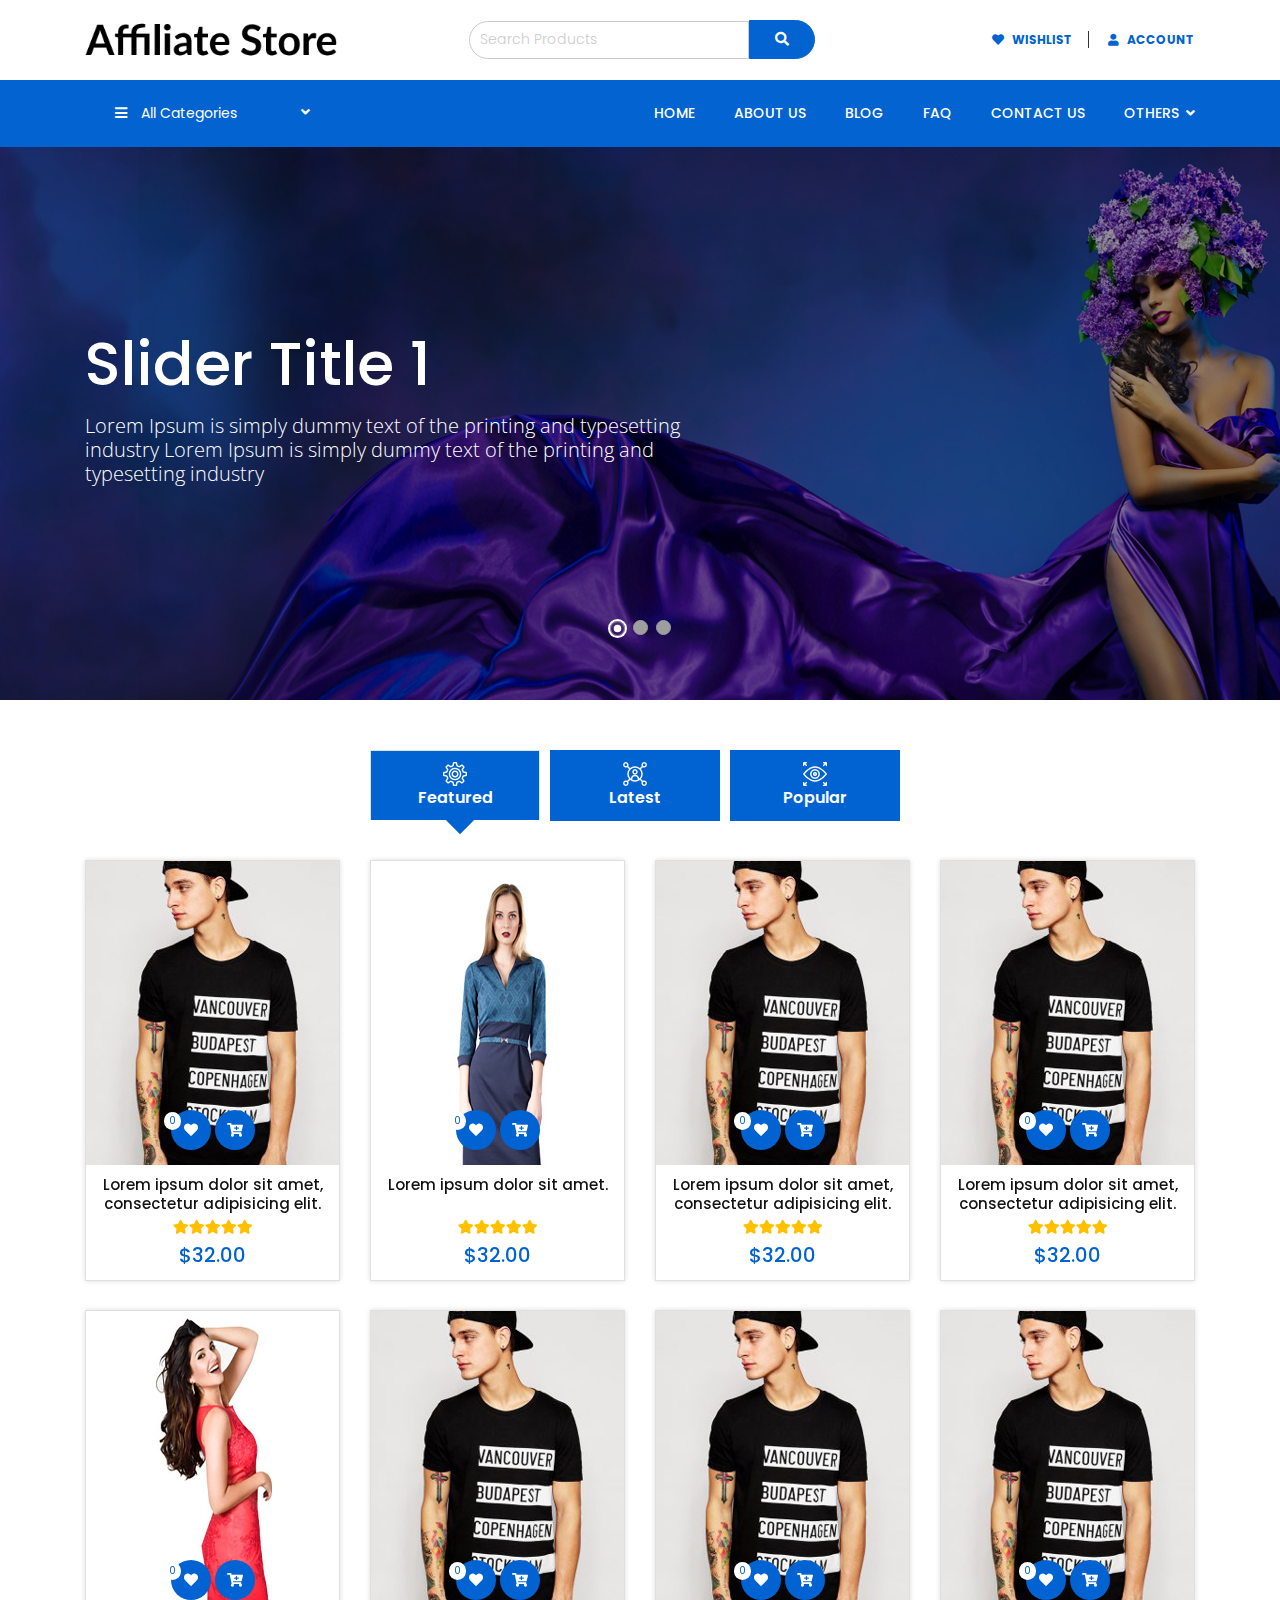
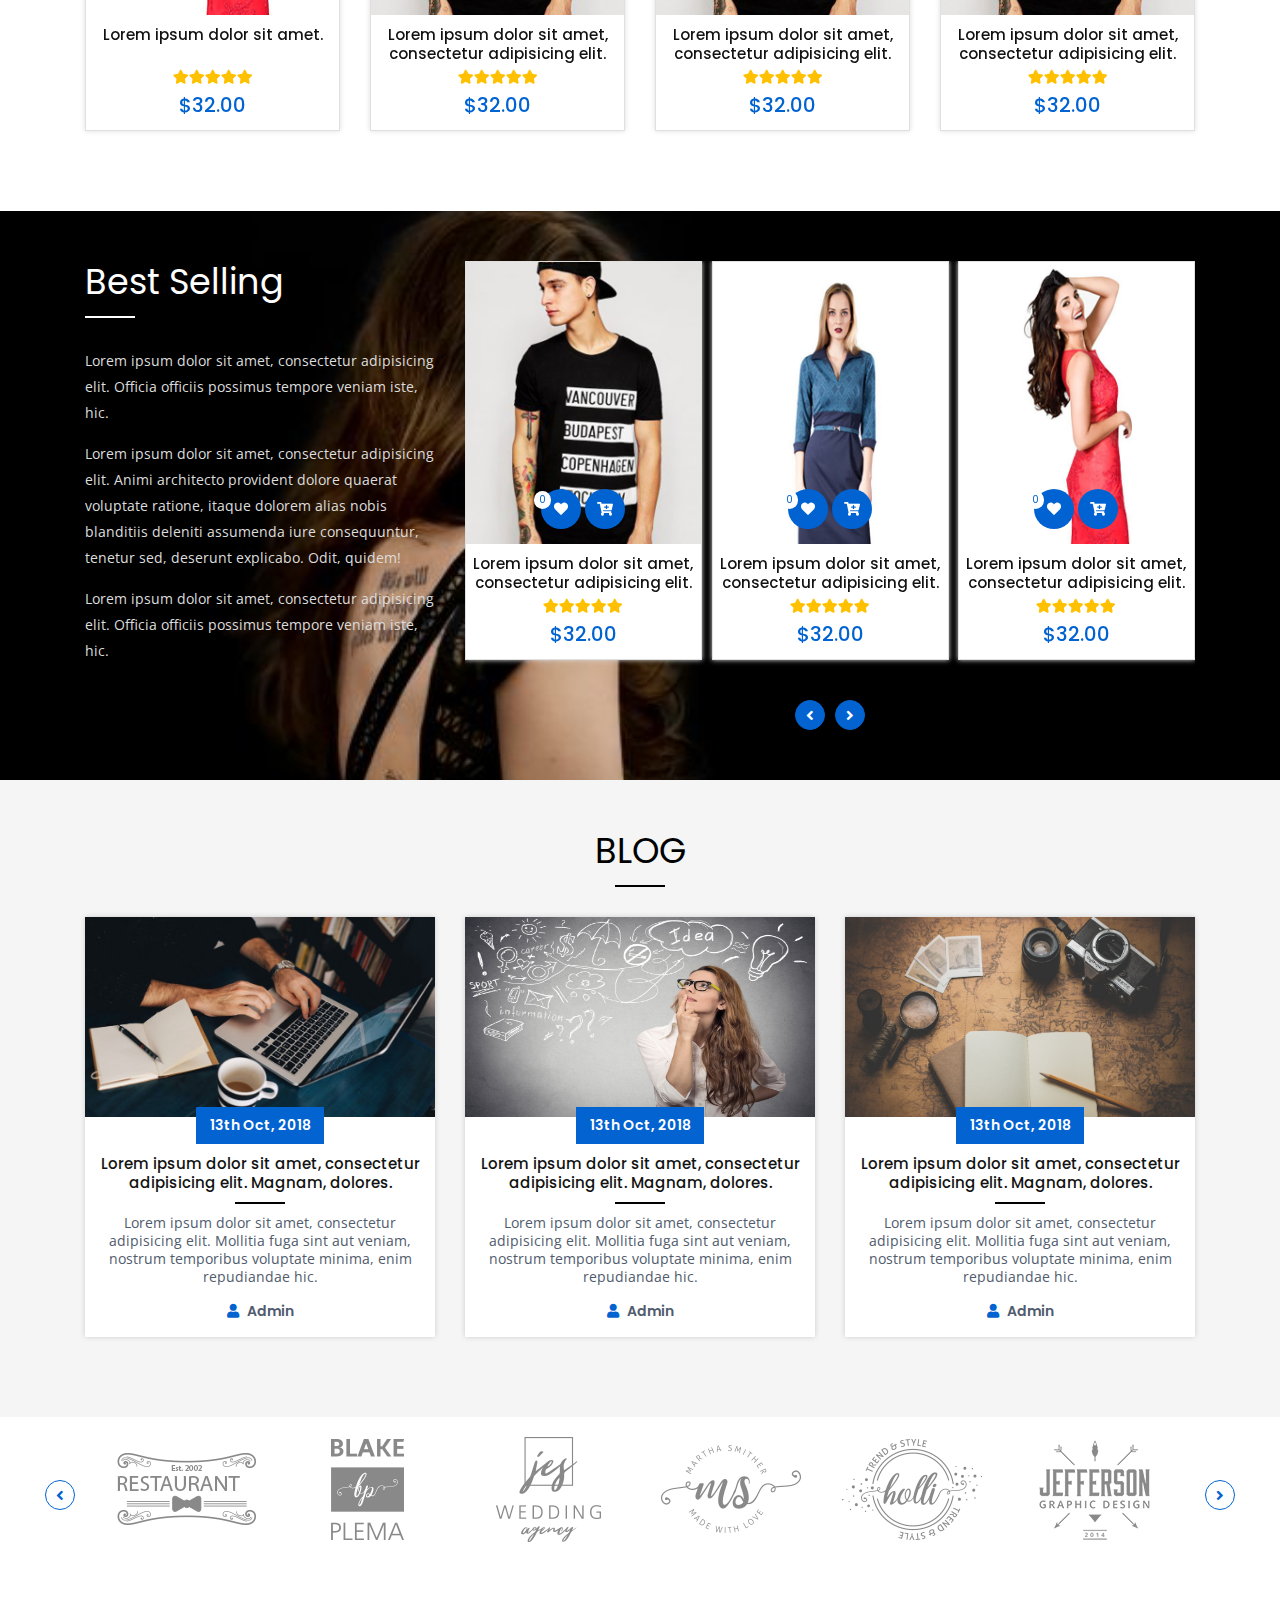
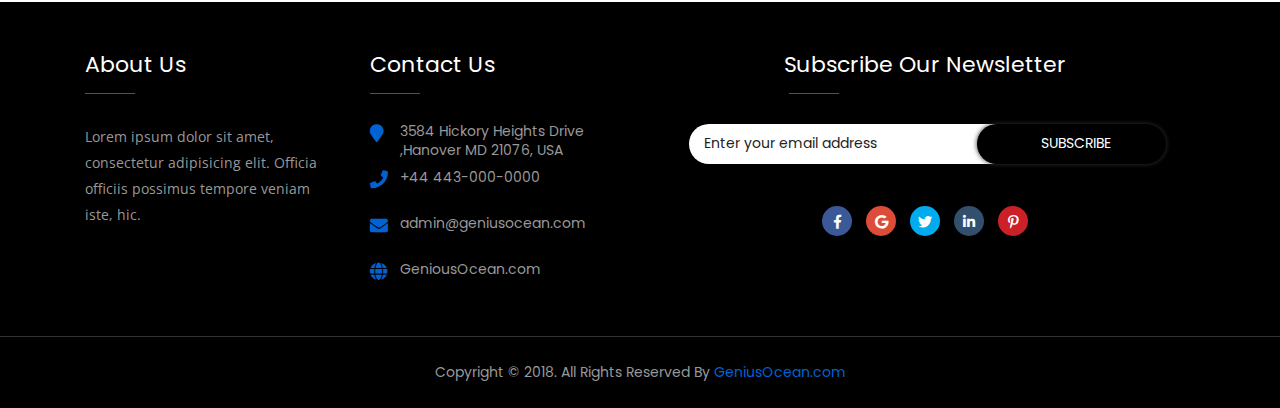
<file: index.html>
<!DOCTYPE html>
<html class="no-js" lang="zxx">
<head>
    <!-- Metas -->
    <meta charset="utf-8">
    <meta http-equiv="x-ua-compatible" content="ie=edge">
    <meta name="keywords" content="Affiliate Store HTML5 Css3 Template" />
    <meta name="description" content="Affiliate Store - Responsive Affiliate Store Management System">
    <meta name="viewport" content="width=device-width, initial-scale=1">

    <!-- Favicon -->
    <link rel="shortcut icon" type="image/x-icon" href="assets/images/header/favicon.ico">
    <!-- Title  -->
    <title>Affiliate Business</title>

	<!-- Font Awesome CSS -->
	<link rel="stylesheet" href="assets/css/font-awesome.css">

	<!--Bootstrap Min CSS-->
	<link rel="stylesheet" href="assets/css/bootstrap.min.css">

	<!--Bootstrap slider CSS-->
    <link href="assets/css/bootstrap-slider.min.css" rel="stylesheet">

	<!--Animate CSS-->
	<link rel="stylesheet" href="assets/css/animate.css">

	<!--Owl Carousel CSS-->
	<link rel="stylesheet" href="assets/css/owl.carousel.min.css">
	<link rel="stylesheet" href="assets/css/owl.theme.default.min.css">

	<!--Fancybox CSS-->
	<link rel="stylesheet" href="assets/css/fancybox.css">

	<!--Slicknav CSS-->
	<link rel="stylesheet" href="assets/css/slicknav.min.css">

	<!--Mean Menu CSS-->
	<link rel="stylesheet" href="assets/css/meanmenu.min.css">

	<!--Genious Slider CSS-->
	<link rel="stylesheet" href="assets/css/genius-slider.css">

	<!--Global CSS-->
	<link rel="stylesheet" href="assets/css/global-style.css">

	<!--Common CSS-->
	<link rel="stylesheet" href="assets/css/common.css">
	
	<!--Style CSS-->
	<link rel="stylesheet" href="assets/css/style.css">

	<!--Responsive CSS-->
	<link rel="stylesheet" href="assets/css/responsive.css">

</head>
<body>
	<!--  Starting of Pre-loader Area   -->
	<div class="app-site-preloader-wrap overlay">
		<div class="spinner2">
		  <div class="rect1"></div>
		  <div class="rect2"></div>
		  <div class="rect3"></div>
		  <div class="rect4"></div>
		  <div class="rect5"></div>
		</div>
	</div>
	<!--  Ending of Pre-loader Area   -->

	<!--  Starting of header area   -->
	<header class="header-wrap">
		<div class="header-support-part">
			<div class="header-middle-area">
				<div class="container">
					<div class="row align-items-center">
						<div class="col-xl-3 col-lg-3 col-md-3 col-sm-5 col-6">
							<div class="header-middle-left-wrap">
								<div class="logo">
									<img src="assets/images/header/logo.png" alt="Logo">
								</div>
							</div>
						</div>
						<div class="col-xl-4 offset-xl-1 col-lg-4 offset-lg-1 col-md-4 col-sm-1 col-delete">
							<div class="header-middle-mid-wrap">
								<div class="header-search-box text-right">
									<form action="index.html">
										<input type="text" name="header_search" id="header_search" placeholder="Search Products">
										<button type="submit"><i class="fa fa-search"></i></button>
									</form>
								</div>
							</div>
						</div>
						<div class="col-xl-4 col-lg-4 col-md-5 col-sm-6 col-6">
							<div class="header-middle-right-wrap text-right">
								<ul>
									<li><a href="wishlist.html"><i class="fa fa-heart"></i> <span>WISHLIST</span></a></li>
									<li><a href="login.html"><i class="fa fa-user"></i> <span>ACCOUNT</span></a></li>
									
									<li class="mobile-search"><a href="javascript:void(0)"><i class="fa fa-search"></i></a></li>
								</ul>
							</div>
						</div>
						<div class="col-xl-12">
							<div class="header-search-box mobile">
								<div class="search-close">
									<i class="fas fa-times"></i>
								</div>
								<form action="index.html">
									<input type="text" name="search_product" id="search_product" placeholder="Search Products">
									<button type="submit"><i class="fa fa-search"></i></button>
								</form>
							</div>
						</div>
					</div>
				</div>
			</div>
		</div>
		
		<div class="header-bottom-area">
			<div class="header-bottom-inner">
				<div class="container">
					<div class="row align-items-center">
						<div class="col-xl-3 col-lg-4 col-md-4 col-sm-3 col-5">
							<div class="header-bottom-left-wrap">
							<h5><i class="fa fa-bars"></i> All Categories <i class="fa fa-angle-down"></i></h5>
								<ul>
									<li><a href="javascript:void(0)"><img src="assets/images/header/computer.png" alt=""> ACCESSORIES <i class="fa fa-angle-right"></i></a>
										<ul>
											<li>ACCESSORIES</li>			
											<li><a href="javascript:void(0)">CAMERAS <i class="fa fa-angle-right"></i></a>
												<ul>
													<li>CAMERAS</li>
													<li><a href="">CLOTHINGS</a></li>
													<li><a href="">ELECTRONICS</a></li>
													<li><a href="">FASHION</a></li>
													<li><a href="">FURNITURE</a></li>
													<li><a href="">LIGHTINGS</a></li>
													<li><a href="">MOBILES</a></li>
												</ul>
											</li>
											<li><a href="javascript:void(0)">CLOTHINGS <i class="fa fa-angle-right"></i></a>
												<ul>
													<li>CLOTHS</li>
													<li><a href="">CLOTHINGS <i class="fa fa-angle-right"></i></a></li>
													<li><a href="">ELECTRONICS <i class="fa fa-angle-right"></i></a></li>
													<li><a href="">FASHION <i class="fa fa-angle-right"></i></a></li>
													<li><a href="">FURNITURE <i class="fa fa-angle-right"></i></a></li>
													<li><a href="">LIGHTINGS <i class="fa fa-angle-right"></i></a></li>
													<li><a href="">MOBILES <i class="fa fa-angle-right"></i></a></li>
												</ul>
											</li>
											<li><a href="">ELECTRONICS <i class="fa fa-angle-right"></i></a></li>
											<li><a href="">FASHION <i class="fa fa-angle-right"></i></a></li>
											<li><a href="">FURNITURE <i class="fa fa-angle-right"></i></a></li>
											<li><a href="">LIGHTINGS <i class="fa fa-angle-right"></i></a></li>
											<li><a href="">MOBILES <i class="fa fa-angle-right"></i></a></li>
											<li><a href="">TRENDS <i class="fa fa-angle-right"></i></a></li>
											<li><a href="">FASHION <i class="fa fa-angle-right"></i></a></li>
											<li><a href="">FURNITURE <i class="fa fa-angle-right"></i></a></li>
											<li><a href="">CLOTHS <i class="fa fa-angle-right"></i></a></li>
											<li><a href="">SPORTS SHOES <i class="fa fa-angle-right"></i></a></li>
											<li><a href="">BAGS <i class="fa fa-angle-right"></i></a></li>
											<li><a href="">FASHION <i class="fa fa-angle-right"></i></a></li>
											<li><a href="">MORE <i class="fa fa-angle-right"></i></a></li>
										</ul>
									</li>
									<li><a href="javascript:void(0)"><img src="assets/images/header/bags.png" alt=""> BAGS <i class="fa fa-angle-right"></i></a>
										<ul>
											<li>BAGS</li>
											<li><a href="javascript:void(0)">CAMERAS <i class="fa fa-angle-right"></i></a>
												<ul>
													<li>CAMERAS</li>
													<li><a href="">CLOTHINGS</a></li>
													<li><a href="">ELECTRONICS</a></li>
													<li><a href="">FASHION</a></li>
													<li><a href="">FURNITURE</a></li>
												</ul>
											</li>
											<li><a href="">CLOTHINGS <i class="fa fa-angle-right"></i></a></li>
											<li><a href="">ELECTRONICS <i class="fa fa-angle-right"></i></a></li>
											<li><a href="">FASHION <i class="fa fa-angle-right"></i></a></li>
											<li><a href="">FURNITURE <i class="fa fa-angle-right"></i></a></li>
											<li><a href="">LIGHTINGS <i class="fa fa-angle-right"></i></a></li>
											<li><a href="">MOBILES <i class="fa fa-angle-right"></i></a></li>
											<li><a href="">TRENDS <i class="fa fa-angle-right"></i></a></li>
											<li><a href="">FASHION <i class="fa fa-angle-right"></i></a></li>
											<li><a href="">FURNITURE <i class="fa fa-angle-right"></i></a></li>
											<li><a href="">CLOTHS <i class="fa fa-angle-right"></i></a></li>
											<li><a href="">SPORTS SHOES <i class="fa fa-angle-right"></i></a></li>
											<li><a href="">BAGS <i class="fa fa-angle-right"></i></a></li>
											<li><a href="">FASHION <i class="fa fa-angle-right"></i></a></li>
											<li><a href="">MORE <i class="fa fa-angle-right"></i></a></li>
										</ul>
									</li>
									<li><a href=""><img src="assets/images/header/camera.png" alt=""> CAMERAS <i class="fa fa-angle-right"></i></a>
										<ul>
											<li>CAMERAS</li>
											<li><a href="javascript:void(0)">CAMERAS <i class="fa fa-angle-right"></i></a>
												<ul>
													<li>CAMERAS</li>
													<li><a href="">CLOTHINGS</a></li>
													<li><a href="">ELECTRONICS</a></li>
													<li><a href="">FASHION</a></li>
													<li><a href="">FURNITURE</a></li>
												</ul>
											</li>
											<li><a href="">CLOTHINGS <i class="fa fa-angle-right"></i></a></li>
											<li><a href="">ELECTRONICS <i class="fa fa-angle-right"></i></a></li>
											<li><a href="">FASHION <i class="fa fa-angle-right"></i></a></li>
											<li><a href="">FURNITURE <i class="fa fa-angle-right"></i></a></li>
											<li><a href="">LIGHTINGS <i class="fa fa-angle-right"></i></a></li>
											<li><a href="">MOBILES <i class="fa fa-angle-right"></i></a></li>
											<li><a href="">TRENDS <i class="fa fa-angle-right"></i></a></li>
											<li><a href="">FASHION <i class="fa fa-angle-right"></i></a></li>
											<li><a href="">FURNITURE <i class="fa fa-angle-right"></i></a></li>
											<li><a href="">CLOTHS <i class="fa fa-angle-right"></i></a></li>
											<li><a href="">SPORTS SHOES <i class="fa fa-angle-right"></i></a></li>
											<li><a href="">BAGS <i class="fa fa-angle-right"></i></a></li>
											<li><a href="">FASHION <i class="fa fa-angle-right"></i></a></li>
											<li><a href="">MORE <i class="fa fa-angle-right"></i></a></li>
										</ul>
									</li>
									<li><a href=""><img src="assets/images/header/cloths.png" alt=""> CLOTHINGS <i class="fa fa-angle-right"></i></a></li>
									<li><a href=""><img src="assets/images/header/electronics.png" alt=""> ELECTRONICS <i class="fa fa-angle-right"></i></a></li>
									<li><a href=""><img src="assets/images/header/fashion.png" alt=""> FASHION <i class="fa fa-angle-right"></i></a></li>
									<li><a href=""><img src="assets/images/header/furniture.png" alt=""> FURNITURE <i class="fa fa-angle-right"></i></a></li>
									<li><a href=""><img src="assets/images/header/light.png" alt=""> LIGHTINGS <i class="fa fa-angle-right"></i></a></li>
									<li><a href=""><img src="assets/images/header/mobile.png" alt=""> MOBILES <i class="fa fa-angle-right"></i></a></li>
									<li><a href=""><img src="assets/images/header/trends.png" alt=""> TRENDS <i class="fa fa-angle-right"></i></a></li>
									<li><a href=""><img src="assets/images/header/sports.png" alt=""> SPORTS SHOES <i class="fa fa-angle-right"></i></a></li>
									<li><a href="">VIEW MORE</a></li>
								</ul>
							</div>
						</div>
						<div class="mobileMenuActive"></div>
						<div class="col-xl-9 col-lg-8 col-md-8 col-sm-6 col-5">
							<div class="header-menu-wrap text-right">
								<ul>
									<li><a href="index.html">HOME</a></li>
									<li><a href="about-us.html">ABOUT US</a></li>
									<li><a href="blog.html">BLOG</a></li>
									<li><a href="faq.html">FAQ</a></li>
									<li><a href="contact-us.html">CONTACT US</a></li>
									<li><a href="about-us.html">OTHERS <i class="fa fa-angle-down"></i></a>
										<ul>
											<li><a href="about-us.html">POLICY</a></li>
											<li><a href="">ABOUT US 2</a></li>
											<li><a href="">ABOUT US 3</a></li>
										</ul>
									</li>
								</ul>
							</div>
						</div>
						<div class="mobileSlickMenuActive"></div>
					</div>
				</div>
			</div>
		</div>
	</header>
	<!--  Ending of header area   -->

	<!--  Home carousel Start   -->
	<div id="bootstrap-touch-slider" class="carousel slide bs-slider control-round indicators-line" data-ride="carousel">

	  <!-- Indicators -->
	  <ul class="carousel-indicators">
	    <li data-target="#bootstrap-touch-slider" data-slide-to="0" class="active"></li>
	    <li data-target="#bootstrap-touch-slider" data-slide-to="1"></li>
	    <li data-target="#bootstrap-touch-slider" data-slide-to="2"></li>
	  </ul>
	  
	  <!-- The slideshow -->
	  <div class="carousel-inner">
	  	<!-- First Slide start -->
	    <div class="carousel-item active">
	      	<img src="assets/images/home-Carousel/Slider-image.jpg" alt="Bootstrap Touch Slider" class="slide-image">
	       	<div class="bs-slider-overlay"></div>
            <div class="slide-text slide_style_left">

                <h1 data-animation="animated fadeInDown" class="animated fadeInDown">Slider Title 1</h1>
                <p data-animation="animated fadeInUp" class="animated fadeInUp">Lorem Ipsum is simply dummy text of the printing and typesetting industry Lorem Ipsum is simply dummy text of the printing and typesetting industry</p>

            </div>
	    </div>
	    <!-- First Slide end -->

	    <!-- Second Slide start -->
	    <div class="carousel-item">
	      	<img src="assets/images/home-Carousel/Slider-image3.jpg" alt="Bootstrap Touch Slider" class="slide-image">
	        <div class="bs-slider-overlay"></div>
	        <div class="slide-text slide_style_right">
	            <h1 data-animation="animated fadeInDown" class="">Slider Title 2</h1>
	            <p data-animation="animated fadeInUp" class="">Lorem Ipsum is simply dummy text of the printing and typesetting industry Lorem Ipsum is simply dummy text of the printing and typesetting industry</p>
	        </div>
	    </div>
	    <!-- Second Slide end -->

	    <!-- Third Slide start -->
	    <div class="carousel-item">
	      	<img src="assets/images/home-Carousel/Slider-image4.jpg" alt="Bootstrap Touch Slider" class="slide-image">
	        <div class="bs-slider-overlay"></div>
	        <div class="slide-text slide_style_center">
	        <h1 data-animation="animated fadeInDown" class="">Slider Title 3</h1>
	        <p data-animation="animated fadeInUp" class="">Lorem Ipsum is simply dummy text of the printing and typesetting industry Lorem Ipsum is simply dummy text of the printing and typesetting industry</p>
	        </div>
	    </div>
	    <!-- Third Slide end -->
	  </div>
	  
	  <!-- Left and right controls -->
	  <a class="carousel-control-prev" href="#bootstrap-touch-slider" data-slide="prev">
	    <span class="fa fa-angle-left"></span>
	  </a>
	  <a class="carousel-control-next" href="#bootstrap-touch-slider" data-slide="next">
	    <span class="fa fa-angle-right"></span>
	  </a>
	</div>
	<!--  Home carousel End   -->

	<!--  Starting of featured product area   -->
	<div class="featured-product-wrap wow fadeInUp pt-50 pb-50">
		<div class="container">
			<div class="row">
				<div class="col-xl-12">
					<div class="product-tab">
						<ul class="nav nav-tabs" role="tablist">
	                        <li class="nav-item"><a id="tab-1" class="nav-link active" href="#featured" role="tab" data-toggle="tab"><span class="tab-img"><img src="assets/images/product/tab-nav/configuration.png" alt="nav image"></span> <span>Featured</span></a></li>
	                        <li class="nav-item"><a id="tab-2" class="nav-link" href="#latest" role="tab" data-toggle="tab"><span class="tab-img"><img src="assets/images/product/tab-nav/social-media.png" alt="nav image"></span> Latest</a></li>
	                        <li class="nav-item"><a id="tab-3" class="nav-link" href="#popular" role="tab" data-toggle="tab"><span class="tab-img"><img src="assets/images/product/tab-nav/vision.png" alt="nav image"></span> Popular</a></li>
	                    </ul>

					  	<div class="tab-content">
						    <div id="featured" class="tab-pane fade in active">
						    	<div class="row">
						    		<div class="col-lg-3 col-md-4 col-sm-6 col-xs-12">
						    			<a href="product-details-page.html" class="single-product-area text-center">
						      				<div class="product-image-area">
						      					<img src="assets/images/product/500x600-size.jpg" alt="featured product">
						      					<div class="product-hover-area">
						      						<span class="wishlist hovertip" data-toggle="tooltip" title="Wishlist"><i class="fa fa-heart"></i>
						      							<span class="wish-number">0</span>
						      						</span>
						      						<span class="hovertip" data-toggle="tooltip" title="Add to Cart"><i class="fa fa-cart-plus"></i>
						      						</span>
						      					</div>
						      				</div>
						      				<div class="product-description text-center">
						      					<div class="product-name">Lorem ipsum dolor sit amet, consectetur adipisicing elit.</div>
						      					<div class="product-review">
						      						<i class="fa fa-star" aria-hidden="true"></i>
						      					</div>
						      					<div class="product-price">$32.00</div>
						      				</div>
						      			</a>
						    		</div>
									<div class="col-lg-3 col-md-4 col-sm-6 col-xs-12">
							      		<a href="product-details-page.html" class="single-product-area text-center">
						      				<div class="product-image-area">
						      					<img src="assets/images/product/f-product-1.jpg" alt="featured product">
						      					<div class="product-hover-area">
						      						<span class="wishlist hovertip" data-toggle="tooltip" title="Wishlist"><i class="fa fa-heart"></i>
						      							<span class="wish-number">0</span>
						      						</span>
						      						<span class="hovertip" data-toggle="tooltip" title="Add to Cart"><i class="fa fa-cart-plus"></i>
						      						</span>
						      					</div>
						      				</div>
						      				<div class="product-description text-center">
						      					<div class="product-name">Lorem ipsum dolor sit amet.</div>
						      					<div class="product-review">
						      						<i class="fa fa-star" aria-hidden="true"></i>
						      					</div>
						      					<div class="product-price">$32.00</div>
						      				</div>
						      			</a>
							      	</div>
					      			<div class="col-lg-3 col-md-4 col-sm-6 col-xs-12">
						    			<a href="product-details-page.html" class="single-product-area text-center">
						      				<div class="product-image-area">
						      					<img src="assets/images/product/500x600-size.jpg" alt="featured product">
						      					<div class="product-hover-area">
						      						<span class="wishlist hovertip" data-toggle="tooltip" title="Wishlist"><i class="fa fa-heart"></i>
						      							<span class="wish-number">0</span>
						      						</span>
						      						<span class="hovertip" data-toggle="tooltip" title="Add to Cart"><i class="fa fa-cart-plus"></i>
						      						</span>
						      					</div>
						      				</div>
						      				<div class="product-description text-center">
						      					<div class="product-name">Lorem ipsum dolor sit amet, consectetur adipisicing elit.</div>
						      					<div class="product-review">
						      						<i class="fa fa-star" aria-hidden="true"></i>
						      					</div>
						      					<div class="product-price">$32.00</div>
						      				</div>
						      			</a>
						    		</div>
					      			<div class="col-lg-3 col-md-4 col-sm-6 col-xs-12">
						    			<a href="product-details-page.html" class="single-product-area text-center">
						      				<div class="product-image-area">
						      					<img src="assets/images/product/500x600-size.jpg" alt="featured product">
						      					<div class="product-hover-area">
						      						<span class="wishlist hovertip" data-toggle="tooltip" title="Wishlist"><i class="fa fa-heart"></i>
						      							<span class="wish-number">0</span>
						      						</span>
						      						<span class="hovertip" data-toggle="tooltip" title="Add to Cart"><i class="fa fa-cart-plus"></i>
						      						</span>
						      					</div>
						      				</div>
						      				<div class="product-description text-center">
						      					<div class="product-name">Lorem ipsum dolor sit amet, consectetur adipisicing elit.</div>
						      					<div class="product-review">
						      						<i class="fa fa-star" aria-hidden="true"></i>
						      					</div>
						      					<div class="product-price">$32.00</div>
						      				</div>
						      			</a>
						    		</div>
									<div class="col-lg-3 col-md-4 col-sm-6 col-xs-12">
						    			<a href="product-details-page.html" class="single-product-area text-center">
						      				<div class="product-image-area">
						      					<img src="assets/images/product/f-product-2.jpg" alt="featured product">
						      					<div class="product-hover-area">
						      						<span class="wishlist hovertip" data-toggle="tooltip" title="Wishlist"><i class="fa fa-heart"></i>
						      							<span class="wish-number">0</span>
						      						</span>
						      						<span class="hovertip" data-toggle="tooltip" title="Add to Cart"><i class="fa fa-cart-plus"></i>
						      						</span>
						      					</div>
						      				</div>
						      				<div class="product-description text-center">
						      					<div class="product-name">Lorem ipsum dolor sit amet.</div>
						      					<div class="product-review">
						      						<i class="fa fa-star" aria-hidden="true"></i>
						      					</div>
						      					<div class="product-price">$32.00</div>
						      				</div>
						      			</a>
						    		</div>
							      	<div class="col-lg-3 col-md-4 col-sm-6 col-xs-12">
						    			<a href="product-details-page.html" class="single-product-area text-center">
						      				<div class="product-image-area">
						      					<img src="assets/images/product/500x600-size.jpg" alt="featured product">
						      					<div class="product-hover-area">
						      						<span class="wishlist hovertip" data-toggle="tooltip" title="Wishlist"><i class="fa fa-heart"></i>
						      							<span class="wish-number">0</span>
						      						</span>
						      						<span class="hovertip" data-toggle="tooltip" title="Add to Cart"><i class="fa fa-cart-plus"></i>
						      						</span>
						      					</div>
						      				</div>
						      				<div class="product-description text-center">
						      					<div class="product-name">Lorem ipsum dolor sit amet, consectetur adipisicing elit.</div>
						      					<div class="product-review">
						      						<i class="fa fa-star" aria-hidden="true"></i>
						      					</div>
						      					<div class="product-price">$32.00</div>
						      				</div>
						      			</a>
						    		</div>
							      	<div class="col-lg-3 col-md-4 col-sm-6 col-xs-12">
						    			<a href="product-details-page.html" class="single-product-area text-center">
						      				<div class="product-image-area">
						      					<img src="assets/images/product/500x600-size.jpg" alt="featured product">
						      					<div class="product-hover-area">
						      						<span class="wishlist hovertip" data-toggle="tooltip" title="Wishlist"><i class="fa fa-heart"></i>
						      							<span class="wish-number">0</span>
						      						</span>
						      						<span class="hovertip" data-toggle="tooltip" title="Add to Cart"><i class="fa fa-cart-plus"></i>
						      						</span>
						      					</div>
						      				</div>
						      				<div class="product-description text-center">
						      					<div class="product-name">Lorem ipsum dolor sit amet, consectetur adipisicing elit.</div>
						      					<div class="product-review">
						      						<i class="fa fa-star" aria-hidden="true"></i>
						      					</div>
						      					<div class="product-price">$32.00</div>
						      				</div>
						      			</a>
						    		</div>
									<div class="col-lg-3 col-md-4 col-sm-6 col-xs-12">
						    			<a href="product-details-page.html" class="single-product-area text-center">
						      				<div class="product-image-area">
						      					<img src="assets/images/product/500x600-size.jpg" alt="featured product">
						      					<div class="product-hover-area">
						      						<span class="wishlist hovertip" data-toggle="tooltip" title="Wishlist"><i class="fa fa-heart"></i>
						      							<span class="wish-number">0</span>
						      						</span>
						      						<span class="hovertip" data-toggle="tooltip" title="Add to Cart"><i class="fa fa-cart-plus"></i>
						      						</span>
						      					</div>
						      				</div>
						      				<div class="product-description text-center">
						      					<div class="product-name">Lorem ipsum dolor sit amet, consectetur adipisicing elit.</div>
						      					<div class="product-review">
						      						<i class="fa fa-star" aria-hidden="true"></i>
						      					</div>
						      					<div class="product-price">$32.00</div>
						      				</div>
						      			</a>
						    		</div>
						    	</div>
						    </div>
						    <div id="latest" class="tab-pane fade">
						      <div class="row">
						    		<div class="col-lg-3 col-md-4 col-sm-6 col-xs-12">
						    			<a href="product-details-page.html" class="single-product-area text-center">
						      				<div class="product-image-area">
						      					<img src="assets/images/product/500x600-size.jpg" alt="featured product">
						      					<div class="product-hover-area">
						      						<span class="wishlist hovertip" data-toggle="tooltip" title="Wishlist"><i class="fa fa-heart"></i>
						      							<span class="wish-number">0</span>
						      						</span>
						      						<span class="hovertip" data-toggle="tooltip" title="Add to Cart"><i class="fa fa-cart-plus"></i>
						      						</span>
						      					</div>
						      				</div>
						      				<div class="product-description text-center">
						      					<div class="product-name">Lorem ipsum dolor sit amet, consectetur adipisicing elit.</div>
						      					<div class="product-review">
						      						<i class="fa fa-star" aria-hidden="true"></i>
						      					</div>
						      					<div class="product-price">$32.00</div>
						      				</div>
						      			</a>
						    		</div>
									
									<div class="col-lg-3 col-md-4 col-sm-6 col-xs-12">
						    			<a href="product-details-page.html" class="single-product-area text-center">
						      				<div class="product-image-area">
						      					<img src="assets/images/product/500x600-size.jpg" alt="featured product">
						      					<div class="product-hover-area">
						      						<span class="wishlist hovertip" data-toggle="tooltip" title="Wishlist"><i class="fa fa-heart"></i>
						      							<span class="wish-number">0</span>
						      						</span>
						      						<span class="hovertip" data-toggle="tooltip" title="Add to Cart"><i class="fa fa-cart-plus"></i>
						      						</span>
						      					</div>
						      				</div>
						      				<div class="product-description text-center">
						      					<div class="product-name">Lorem ipsum dolor sit amet, consectetur adipisicing elit.</div>
						      					<div class="product-review">
						      						<i class="fa fa-star" aria-hidden="true"></i>
						      					</div>
						      					<div class="product-price">$32.00</div>
						      				</div>
						      			</a>
						    		</div>
						    	</div>
						    </div>
						    <div id="popular" class="tab-pane fade">
						      <div class="row">
						    		<div class="col-lg-3 col-md-4 col-sm-6 col-xs-12">
						    			<a href="product-details-page.html" class="single-product-area text-center">
						      				<div class="product-image-area">
						      					<img src="assets/images/product/f-product-3.jpg" alt="featured product">
						      					<div class="product-hover-area">
						      						<span class="wishlist hovertip" data-toggle="tooltip" data-placement="top" title="Wishlist"><i class="fa fa-heart"></i>
						      							<span class="wish-number">0</span>
						      						</span>
						      						<span class="hovertip" data-toggle="tooltip" title="Add to Cart"><i class="fa fa-cart-plus"></i>
						      						</span>
						      					</div>
						      				</div>
						      				<div class="product-description text-center">
						      					<div class="product-name">Lorem ipsum dolor sit amet, consectetur adipisicing elit.</div>
						      					<div class="product-review">
						      						<i class="fa fa-star" aria-hidden="true"></i>
						      					</div>
						      					<div class="product-price">$32.00</div>
						      				</div>
						      			</a>
						    		</div>
									
									<div class="col-lg-3 col-md-4 col-sm-6 col-xs-12">
						    			<a href="product-details-page.html" class="single-product-area text-center">
						      				<div class="product-image-area">
						      					<img src="assets/images/product/f-product-2.jpg" alt="featured product">
						      					<div class="product-hover-area">
						      						<span class="wishlist hovertip" data-toggle="tooltip" title="Wishlist"><i class="fa fa-heart"></i>
						      							<span class="wish-number">0</span>
						      						</span>
						      						<span class="hovertip" data-toggle="tooltip" title="Add to Cart"><i class="fa fa-cart-plus"></i>
						      						</span>
						      					</div>
						      				</div>
						      				<div class="product-description text-center">
						      					<div class="product-name">Lorem ipsum dolor sit amet, consectetur adipisicing elit.</div>
						      					<div class="product-review">
						      						<i class="fa fa-star" aria-hidden="true"></i>
						      					</div>
						      					<div class="product-price">$32.00</div>
						      				</div>
						      			</a>
						    		</div>
							    </div>
						    </div>
					  	</div>
					</div>
				</div>
			</div>
		</div>
	</div>
	<!--  Ending of featured product area   -->

	<!--  Starting of best product area   -->
	<div class="best-product-wrap pt-50 pb-50 product-bg" style="background-image: url(assets/images/product/best-product/product-bg.jpg);">
		<div class="container">
			<div class="row">
				<div class="col-xl-4">
					<div class="section-title">
						<h2 class="common-title">Best Selling</h2>
						<p>Lorem ipsum dolor sit amet, consectetur adipisicing elit. Officia officiis possimus tempore veniam iste, hic.</p>
						<p>Lorem ipsum dolor sit amet, consectetur adipisicing elit. Animi architecto provident dolore quaerat voluptate ratione, itaque dolorem alias nobis blanditiis deleniti assumenda iure consequuntur, tenetur sed, deserunt explicabo. Odit, quidem!</p>
						<p>Lorem ipsum dolor sit amet, consectetur adipisicing elit. Officia officiis possimus tempore veniam iste, hic.</p>
					</div>
				</div>
				<div class="col-xl-8">
					<div class="product-carousel owl-carousel">
						<a href="product-details-page.html" class="single-product-area text-center">
		      				<div class="product-image-area">
		      					<img src="assets/images/product/500x600-size.jpg" alt="featured product">
		      					<div class="product-hover-area">
		      						<span class="wishlist hovertip" data-toggle="tooltip" title="Wishlist"><i class="fa fa-heart"></i>
		      							<span class="wish-number">0</span>
		      						</span>
		      						<span class="hovertip" data-toggle="tooltip" title="Add to Cart"><i class="fa fa-cart-plus"></i>
		      						</span>
		      					</div>
		      				</div>
		      				<div class="product-description text-center">
		      					<div class="product-name">Lorem ipsum dolor sit amet, consectetur adipisicing elit.</div>
		      					<div class="product-review">
		      						<i class="fa fa-star" aria-hidden="true"></i>
		      					</div>
		      					<div class="product-price">$32.00</div>
		      				</div>
		      			</a>
						<a href="product-details-page.html" class="single-product-area text-center">
		      				<div class="product-image-area">
		      					<img src="assets/images/product/f-product-1.jpg" alt="featured product">
		      					<div class="product-hover-area">
		      						<span class="wishlist hovertip" data-toggle="tooltip" title="Wishlist"><i class="fa fa-heart"></i>
		      							<span class="wish-number">0</span>
		      						</span>
		      						<span class="hovertip" data-toggle="tooltip" title="Add to Cart"><i class="fa fa-cart-plus"></i>
		      						</span>
		      					</div>
		      				</div>
		      				<div class="product-description text-center">
		      					<div class="product-name">Lorem ipsum dolor sit amet, consectetur adipisicing elit.</div>
		      					<div class="product-review">
		      						<i class="fa fa-star" aria-hidden="true"></i>
		      					</div>
		      					<div class="product-price">$32.00</div>
		      				</div>
		      			</a>
		      			<a href="product-details-page.html" class="single-product-area text-center">
		      				<div class="product-image-area">
		      					<img src="assets/images/product/f-product-2.jpg" alt="featured product">
		      					<div class="product-hover-area">
		      						<span class="wishlist hovertip" data-toggle="tooltip" title="Wishlist"><i class="fa fa-heart"></i>
		      							<span class="wish-number">0</span>
		      						</span>
		      						<span class="hovertip" data-toggle="tooltip" title="Add to Cart"><i class="fa fa-cart-plus"></i>
		      						</span>
		      					</div>
		      				</div>
		      				<div class="product-description text-center">
		      					<div class="product-name">Lorem ipsum dolor sit amet, consectetur adipisicing elit.</div>
		      					<div class="product-review">
		      						<i class="fa fa-star" aria-hidden="true"></i>
		      					</div>
		      					<div class="product-price">$32.00</div>
		      				</div>
		      			</a>
		      			<a href="product-details-page.html" class="single-product-area text-center">
		      				<div class="product-image-area">
		      					<img src="assets/images/product/f-product-3.jpg" alt="featured product">
		      					<div class="product-hover-area">
		      						<span class="wishlist hovertip" data-toggle="tooltip" title="Wishlist"><i class="fa fa-heart"></i>
		      							<span class="wish-number">0</span>
		      						</span>
		      						<span class="hovertip" data-toggle="tooltip" title="Add to Cart"><i class="fa fa-cart-plus"></i>
		      						</span>
		      					</div>
		      				</div>
		      				<div class="product-description text-center">
		      					<div class="product-name">Lorem ipsum dolor sit amet, consectetur adipisicing elit.</div>
		      					<div class="product-review">
		      						<i class="fa fa-star" aria-hidden="true"></i>
		      					</div>
		      					<div class="product-price">$32.00</div>
		      				</div>
		      			</a>
					</div>
				</div>
			</div>
		</div>
	</div>
	<!--  Ending of best product area   -->

	<!--  Starting of blog area   -->
	<div class="blog-wrap pt-50 pb-50 mb-20">
		<div class="container">
			<div class="row">
				<div class="col-xl-12">
					<div class="section-title">
						<h2 class="common-title text-center">BLOG</h2>
					</div>
				</div>
			</div>

			<div class="row">
				<div class="col-xl-4 col-lg-4 col-md-6 col-sm-6 col-12">
					<a href="blog-details.html" class="blog mb-30">
						<div class="blog__img">
							<img src="assets/images/blog/blog-1.jpg" alt="blog image">
						</div>
						<div class="blog__content text-center">
							<div class="blog__meta">13th Oct, 2018</div>
							<div class="blog__title">Lorem ipsum dolor sit amet, consectetur adipisicing elit. Magnam, dolores.</div>
							<p>Lorem ipsum dolor sit amet, consectetur adipisicing elit. Mollitia fuga sint aut veniam, nostrum temporibus voluptate minima, enim repudiandae hic.</p>
							<span class="blog__footer"><i class="fas fa-user"></i> Admin</span>
						</div>
					</a>
				</div>
				<div class="col-xl-4 col-lg-4 col-md-6 col-sm-6 col-12">
					<a href="blog-details.html" class="blog mb-30">
						<div class="blog__img">
							<img src="assets/images/blog/blog-2.jpg" alt="blog image">
						</div>
						<div class="blog__content text-center">
							<div class="blog__meta">13th Oct, 2018</div>
							<div class="blog__title">Lorem ipsum dolor sit amet, consectetur adipisicing elit. Magnam, dolores.</div>
							<p>Lorem ipsum dolor sit amet, consectetur adipisicing elit. Mollitia fuga sint aut veniam, nostrum temporibus voluptate minima, enim repudiandae hic.</p>
							<span class="blog__footer"><i class="fas fa-user"></i> Admin</span>
						</div>
					</a>
				</div>
				<div class="col-xl-4 col-lg-4 col-md-6 col-sm-6 col-12">
					<a href="blog-details.html" class="blog mb-30">
						<div class="blog__img">
							<img src="assets/images/blog/blog-3.jpg" alt="blog image">
						</div>
						<div class="blog__content text-center">
							<div class="blog__meta">13th Oct, 2018</div>
							<div class="blog__title">Lorem ipsum dolor sit amet, consectetur adipisicing elit. Magnam, dolores.</div>
							<p>Lorem ipsum dolor sit amet, consectetur adipisicing elit. Mollitia fuga sint aut veniam, nostrum temporibus voluptate minima, enim repudiandae hic.</p>
							<span class="blog__footer"><i class="fas fa-user"></i> Admin</span>
						</div>
					</a>
				</div>
			</div>
		</div>
	</div>
	<!--  Ending of blog area   -->

	<!-- Starting of client logo carousel area -->
	<section class="client-logo pb-50">
        <div class="container">
            <div class="row">
                <div class="col-12">
                    <ul class="logo-wrapper logo-carousel owl-carousel">
                        <li><a href="#" class="d-block"><img src="assets/images/logo-carousel/client_logo_02.png" alt="client logo"></a></li>
                        <li><a href="#" class="d-block"><img src="assets/images/logo-carousel/client_logo_03.png" alt="client logo"></a></li>
                        <li><a href="#" class="d-block"><img src="assets/images/logo-carousel/client_logo_04.png" alt="client logo"></a></li>
                        <li><a href="#" class="d-block"><img src="assets/images/logo-carousel/client_logo_05.png" alt="client logo"></a></li>
                        <li><a href="#" class="d-block"><img src="assets/images/logo-carousel/client_logo_06.png" alt="client logo"></a></li>
                        <li><a href="#" class="d-block"><img src="assets/images/logo-carousel/client_logo_07.png" alt="client logo"></a></li>
                        <li><a href="#" class="d-block"><img src="assets/images/logo-carousel/client_logo_08.png" alt="client logo"></a></li>
                        <li><a href="#" class="d-block"><img src="assets/images/logo-carousel/client_logo_09.png" alt="client logo"></a></li>
                    </ul>
                </div>
            </div>
        </div>
    </section>
    <!-- Ending of client logo carousel area -->

	<!-- Starting of footer area -->
	<footer class="footer-wrap">
		<div class="footer-top-wrap pt-50 pb-40">
			<div class="container">
				<div class="row">
					<div class="col-xl-3 col-lg-3 col-md-6 col-sm-6">
						<div class="single-footer-wrap">
							<h4 class="footer-title">About Us</h4>
							<p>
								Lorem ipsum dolor sit amet, consectetur adipisicing elit. Officia officiis possimus tempore veniam iste, hic.
							</p>
						</div>
					</div>
					<div class="col-xl-3 col-lg-3 col-md-6 col-sm-6">
						<div class="single-footer-wrap contact">
							<h4 class="footer-title">Contact Us</h4>
							<ul>
								<li><a href=""><i class="fa fa-map-marker" aria-hidden="true"></i>
									<span>3584 Hickory Heights Drive ,Hanover MD 21076, USA</span>
								</a></li>
								<li><a href=""><i class="fa fa-phone" aria-hidden="true"></i>
									<span>+44 443-000-0000</span>
								</a></li>
								<li><a href=""><i class="fa fa-envelope" aria-hidden="true"></i>
									<span>admin@geniusocean.com</span>
								</a></li>
								<li><a href=""><i class="fa fa-globe" aria-hidden="true"></i>
									<span>GeniousOcean.com</span>
								</a></li>
							</ul>
						</div>
					</div>
					<div class="col-xl-6 col-lg-6 col-md-12 col-sm-12">
						<div class="single-footer-wrap subscribe text-center">
							<h4 class="footer-title subscribe">Subscribe Our Newsletter</h4>
							<div class="subscribe-form text-center">
								<form action="index.html">
									<input type="email" name="subscribe_email" id="subscribe_email" placeholder="Enter your email address" required>
									<button type="submit" class="subscribe-btn">SUBSCRIBE</button>	
								</form>
							</div>
							<div class="footer-social-links mt-30 text-center">
			                    <ul>
			                        <li><a class="facebook" href="">
			                            <i class="fab fa-facebook-f"></i>
			                        </a></li>
			                        <li><a class="google" href="">
			                            <i class="fab fa-google"></i>
			                        </a></li>
			                        <li><a class="twitter" href="">
			                            <i class="fab fa-twitter"></i>
			                        </a></li>
			                        <li><a class="tumblr" href="">
			                            <i class="fab fa-linkedin-in"></i>
			                        </a></li>
			                        <li><a class="pinterest" href="">
			                            <i class="fab fa-pinterest-p"></i>
			                        </a></li>
			                    </ul>
			                </div>
						</div>
					</div>
				</div>
			</div>
		</div>
		<div class="footer-bottom-wrap">
			<div class="container">
				<div class="row">
					<div class="col-xl-12">
						<div class="footer-copyright-area text-center">
							Copyright © 2018. All Rights Reserved By <a href="">GeniusOcean.com</a>
						</div>
					</div>
				</div>
			</div>
		</div>
	</footer>
	<!-- Ending of footer area -->
	

	<!-- Starting of Scroll to Top Area -->
    <a href="#" class="scrollup">
    	<i class="fa fa-angle-up"></i>
    </a>
	<!-- Ending of Scroll to Top Area -->
	


	<!-- jQuary Library -->
    <script src="assets/js/vendor/modernizr-3.5.0.min.js"></script>
    <script src="assets/js/vendor/jquery-3.2.1.min.js"></script>
    <script src="assets/js/popper.min.js"></script>

    <!--Bootstrap Min JS-->
    <script src="assets/js/bootstrap.min.js"></script>

    <!--Bootstrap slider JS-->
    <script src="assets/js/bootstrap-slider.min.js"></script>

    <!--Owl Carousel JS-->
    <script src="assets/js/owl.carousel.min.js"></script>

	<!--Wow JS-->
    <script src="assets/js/wow.min.js"></script>

    <!--Fancybox JS-->
    <script src="assets/js/fancybox.js"></script>

	<!--Slicknav JS-->
    <script src="assets/js/jquery.slicknav.min.js"></script>

    <!--Mean Menu JS-->
    <script src="assets/js/jquery.meanmenu.min.js"></script>

    <!--Counter JS-->
    <script src="assets/js/jquery.counterup.min.js"></script>
    <script src="assets/js/waypoints.min.js"></script>

    <!--Easing JS-->
    <script src="assets/js/jquery.easing.1.3.js"></script>

    <!--Genious Slider JS-->
    <script src="assets/js/genius-slider.js"></script>

	<!-- Google Main JS(all jQuary activation code here and always it will be bottom of all script tag) -->
    <script src="assets/js/main.js"></script>
</body>
</html>
</file>
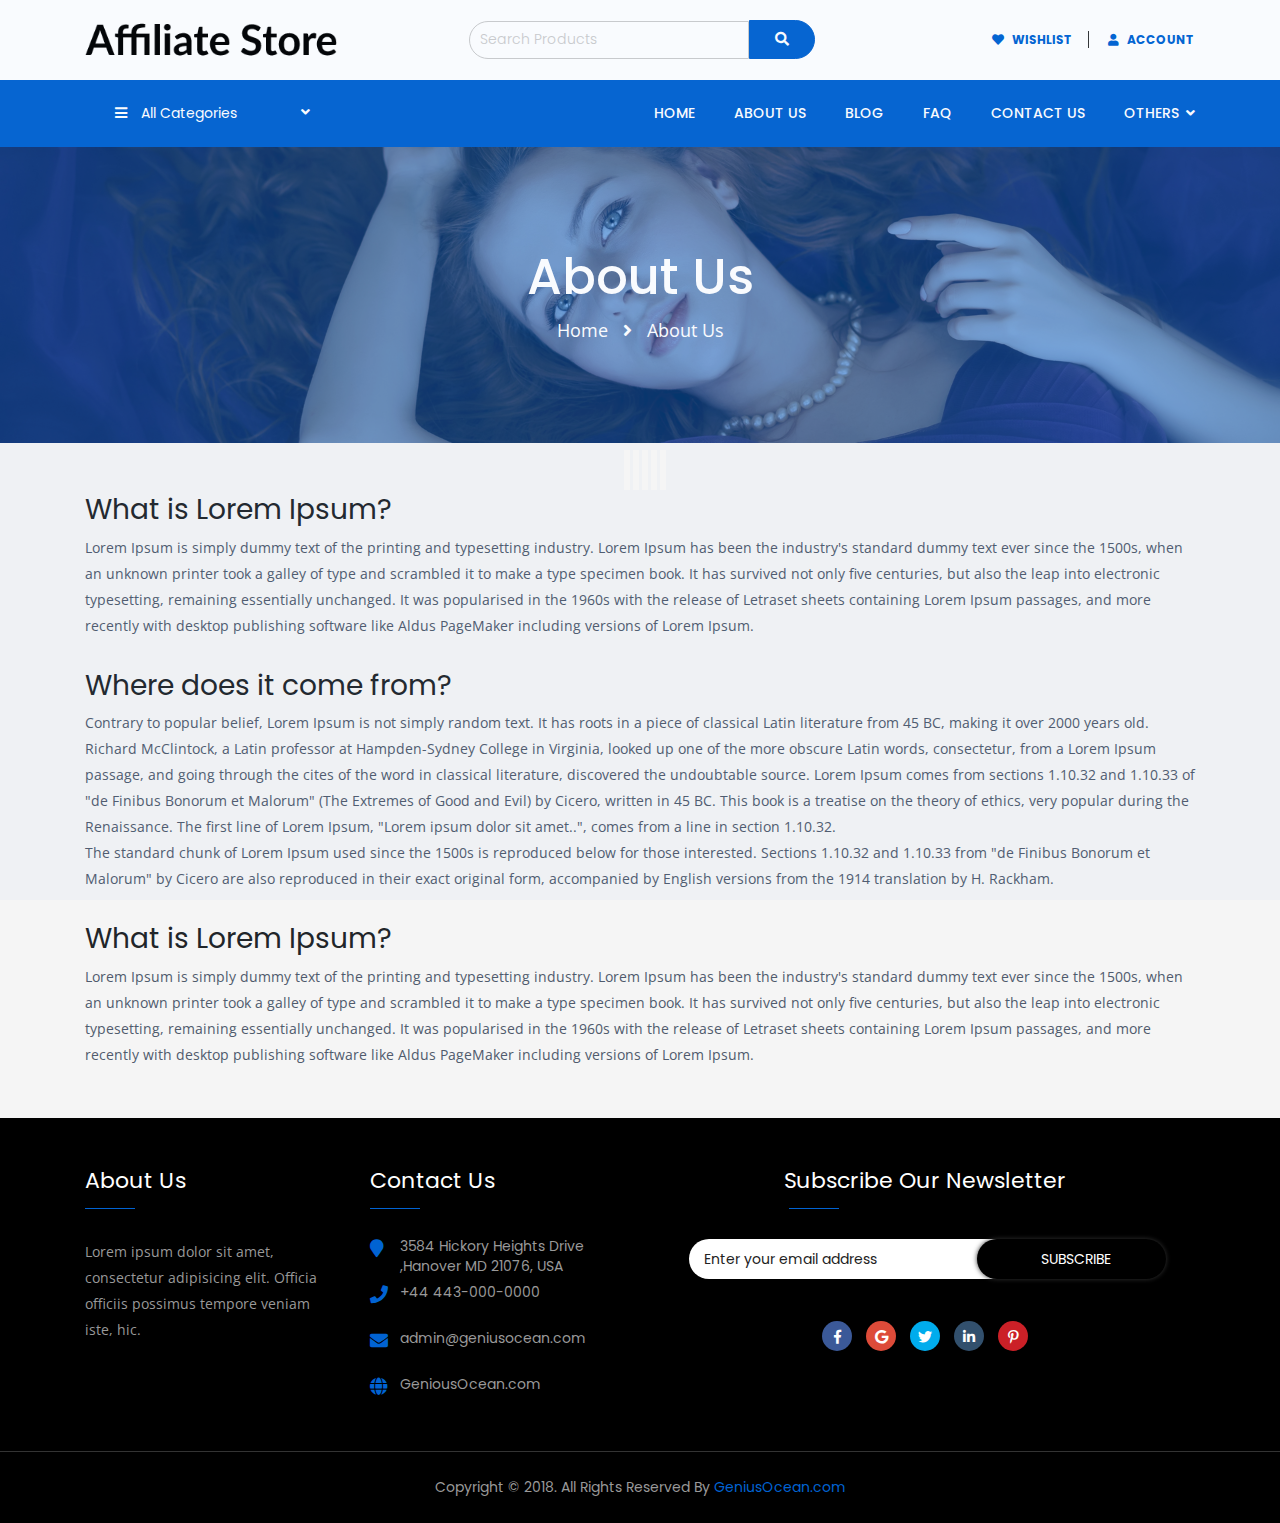
<file: about-us.html>
<!DOCTYPE html>
<html class="no-js" lang="zxx">
<head>
    <!-- Metas -->
    <meta charset="utf-8">
    <meta http-equiv="x-ua-compatible" content="ie=edge">
    <meta name="keywords" content="Affiliate Store HTML5 Css3 Template" />
    <meta name="description" content="Affiliate Store - Responsive Affiliate Store Management System">
    <meta name="viewport" content="width=device-width, initial-scale=1">

    <!-- Favicon -->
    <link rel="shortcut icon" type="image/x-icon" href="assets/images/header/favicon.ico">
    <!-- Title  -->
    <title>Affiliate Business</title>

	<!-- Font Awesome CSS -->
	<link rel="stylesheet" href="assets/css/font-awesome.css">

	<!--Bootstrap Min CSS-->
	<link rel="stylesheet" href="assets/css/bootstrap.min.css">

	<!--Bootstrap slider CSS-->
    <link href="assets/css/bootstrap-slider.min.css" rel="stylesheet">

	<!--Animate CSS-->
	<link rel="stylesheet" href="assets/css/animate.css">

	<!--Owl Carousel CSS-->
	<link rel="stylesheet" href="assets/css/owl.carousel.min.css">
	<link rel="stylesheet" href="assets/css/owl.theme.default.min.css">

	<!--Fancybox CSS-->
	<link rel="stylesheet" href="assets/css/fancybox.css">

	<!--Slicknav CSS-->
	<link rel="stylesheet" href="assets/css/slicknav.min.css">

	<!--Mean Menu CSS-->
	<link rel="stylesheet" href="assets/css/meanmenu.min.css">

	<!--Genious Slider CSS-->
	<link rel="stylesheet" href="assets/css/genius-slider.css">

	<!--Global CSS-->
	<link rel="stylesheet" href="assets/css/global-style.css">

	<!--Common CSS-->
	<link rel="stylesheet" href="assets/css/common.css">
	
	<!--Style CSS-->
	<link rel="stylesheet" href="assets/css/style.css">

	<!--Responsive CSS-->
	<link rel="stylesheet" href="assets/css/responsive.css">

</head>
<body>
	<!--  Starting of Pre-loader Area   -->
	<div class="app-site-preloader-wrap overlay">
		<div class="spinner2">
		  <div class="rect1"></div>
		  <div class="rect2"></div>
		  <div class="rect3"></div>
		  <div class="rect4"></div>
		  <div class="rect5"></div>
		</div>
	</div>
	<!--  Ending of Pre-loader Area   -->

	<!--  Starting of header area   -->
	<header class="header-wrap">
		<div class="header-support-part">
			<div class="header-middle-area">
				<div class="container">
					<div class="row align-items-center">
						<div class="col-xl-3 col-lg-3 col-md-3 col-sm-5 col-6">
							<div class="header-middle-left-wrap">
								<div class="logo">
									<img src="assets/images/header/logo.png" alt="Logo">
								</div>
							</div>
						</div>
						<div class="col-xl-4 offset-xl-1 col-lg-4 offset-lg-1 col-md-4 col-sm-1 col-delete">
							<div class="header-middle-mid-wrap">
								<div class="header-search-box text-right">
									<form action="index.html">
										<input type="text" name="header_search" id="header_search" placeholder="Search Products">
										<button type="submit"><i class="fa fa-search"></i></button>
									</form>
								</div>
							</div>
						</div>
						<div class="col-xl-4 col-lg-4 col-md-5 col-sm-6 col-6">
							<div class="header-middle-right-wrap text-right">
								<ul>
									<li><a href="wishlist.html"><i class="fa fa-heart"></i> <span>WISHLIST</span></a></li>
									<li><a href="login.html"><i class="fa fa-user"></i> <span>ACCOUNT</span></a></li>
									
									<li class="mobile-search"><a href="javascript:void(0)"><i class="fa fa-search"></i></a></li>
								</ul>
							</div>
						</div>
						<div class="col-xl-12">
							<div class="header-search-box mobile">
								<div class="search-close">
									<i class="fas fa-times"></i>
								</div>
								<form action="index.html">
									<input type="text" name="search_product" id="search_product" placeholder="Search Products">
									<button type="submit"><i class="fa fa-search"></i></button>
								</form>
							</div>
						</div>
					</div>
				</div>
			</div>
		</div>
		
		<div class="header-bottom-area">
			<div class="header-bottom-inner">
				<div class="container">
					<div class="row align-items-center">
						<div class="col-xl-3 col-lg-4 col-md-4 col-sm-3 col-5">
							<div class="header-bottom-left-wrap">
							<h5><i class="fa fa-bars"></i> All Categories <i class="fa fa-angle-down"></i></h5>
								<ul>
									<li><a href="javascript:void(0)"><img src="assets/images/header/computer.png" alt=""> ACCESSORIES <i class="fa fa-angle-right"></i></a>
										<ul>
											<li>ACCESSORIES</li>			
											<li><a href="javascript:void(0)">CAMERAS <i class="fa fa-angle-right"></i></a>
												<ul>
													<li>CAMERAS</li>
													<li><a href="">CLOTHINGS</a></li>
													<li><a href="">ELECTRONICS</a></li>
													<li><a href="">FASHION</a></li>
													<li><a href="">FURNITURE</a></li>
													<li><a href="">LIGHTINGS</a></li>
													<li><a href="">MOBILES</a></li>
												</ul>
											</li>
											<li><a href="javascript:void(0)">CLOTHINGS <i class="fa fa-angle-right"></i></a>
												<ul>
													<li>CLOTHS</li>
													<li><a href="">CLOTHINGS <i class="fa fa-angle-right"></i></a></li>
													<li><a href="">ELECTRONICS <i class="fa fa-angle-right"></i></a></li>
													<li><a href="">FASHION <i class="fa fa-angle-right"></i></a></li>
													<li><a href="">FURNITURE <i class="fa fa-angle-right"></i></a></li>
													<li><a href="">LIGHTINGS <i class="fa fa-angle-right"></i></a></li>
													<li><a href="">MOBILES <i class="fa fa-angle-right"></i></a></li>
												</ul>
											</li>
											<li><a href="">ELECTRONICS <i class="fa fa-angle-right"></i></a></li>
											<li><a href="">FASHION <i class="fa fa-angle-right"></i></a></li>
											<li><a href="">FURNITURE <i class="fa fa-angle-right"></i></a></li>
											<li><a href="">LIGHTINGS <i class="fa fa-angle-right"></i></a></li>
											<li><a href="">MOBILES <i class="fa fa-angle-right"></i></a></li>
											<li><a href="">TRENDS <i class="fa fa-angle-right"></i></a></li>
											<li><a href="">FASHION <i class="fa fa-angle-right"></i></a></li>
											<li><a href="">FURNITURE <i class="fa fa-angle-right"></i></a></li>
											<li><a href="">CLOTHS <i class="fa fa-angle-right"></i></a></li>
											<li><a href="">SPORTS SHOES <i class="fa fa-angle-right"></i></a></li>
											<li><a href="">BAGS <i class="fa fa-angle-right"></i></a></li>
											<li><a href="">FASHION <i class="fa fa-angle-right"></i></a></li>
											<li><a href="">MORE <i class="fa fa-angle-right"></i></a></li>
										</ul>
									</li>
									<li><a href="javascript:void(0)"><img src="assets/images/header/bags.png" alt=""> BAGS <i class="fa fa-angle-right"></i></a>
										<ul>
											<li>BAGS</li>
											<li><a href="javascript:void(0)">CAMERAS <i class="fa fa-angle-right"></i></a>
												<ul>
													<li>CAMERAS</li>
													<li><a href="">CLOTHINGS</a></li>
													<li><a href="">ELECTRONICS</a></li>
													<li><a href="">FASHION</a></li>
													<li><a href="">FURNITURE</a></li>
												</ul>
											</li>
											<li><a href="">CLOTHINGS <i class="fa fa-angle-right"></i></a></li>
											<li><a href="">ELECTRONICS <i class="fa fa-angle-right"></i></a></li>
											<li><a href="">FASHION <i class="fa fa-angle-right"></i></a></li>
											<li><a href="">FURNITURE <i class="fa fa-angle-right"></i></a></li>
											<li><a href="">LIGHTINGS <i class="fa fa-angle-right"></i></a></li>
											<li><a href="">MOBILES <i class="fa fa-angle-right"></i></a></li>
											<li><a href="">TRENDS <i class="fa fa-angle-right"></i></a></li>
											<li><a href="">FASHION <i class="fa fa-angle-right"></i></a></li>
											<li><a href="">FURNITURE <i class="fa fa-angle-right"></i></a></li>
											<li><a href="">CLOTHS <i class="fa fa-angle-right"></i></a></li>
											<li><a href="">SPORTS SHOES <i class="fa fa-angle-right"></i></a></li>
											<li><a href="">BAGS <i class="fa fa-angle-right"></i></a></li>
											<li><a href="">FASHION <i class="fa fa-angle-right"></i></a></li>
											<li><a href="">MORE <i class="fa fa-angle-right"></i></a></li>
										</ul>
									</li>
									<li><a href=""><img src="assets/images/header/camera.png" alt=""> CAMERAS <i class="fa fa-angle-right"></i></a>
										<ul>
											<li>CAMERAS</li>
											<li><a href="javascript:void(0)">CAMERAS <i class="fa fa-angle-right"></i></a>
												<ul>
													<li>CAMERAS</li>
													<li><a href="">CLOTHINGS</a></li>
													<li><a href="">ELECTRONICS</a></li>
													<li><a href="">FASHION</a></li>
													<li><a href="">FURNITURE</a></li>
												</ul>
											</li>
											<li><a href="">CLOTHINGS <i class="fa fa-angle-right"></i></a></li>
											<li><a href="">ELECTRONICS <i class="fa fa-angle-right"></i></a></li>
											<li><a href="">FASHION <i class="fa fa-angle-right"></i></a></li>
											<li><a href="">FURNITURE <i class="fa fa-angle-right"></i></a></li>
											<li><a href="">LIGHTINGS <i class="fa fa-angle-right"></i></a></li>
											<li><a href="">MOBILES <i class="fa fa-angle-right"></i></a></li>
											<li><a href="">TRENDS <i class="fa fa-angle-right"></i></a></li>
											<li><a href="">FASHION <i class="fa fa-angle-right"></i></a></li>
											<li><a href="">FURNITURE <i class="fa fa-angle-right"></i></a></li>
											<li><a href="">CLOTHS <i class="fa fa-angle-right"></i></a></li>
											<li><a href="">SPORTS SHOES <i class="fa fa-angle-right"></i></a></li>
											<li><a href="">BAGS <i class="fa fa-angle-right"></i></a></li>
											<li><a href="">FASHION <i class="fa fa-angle-right"></i></a></li>
											<li><a href="">MORE <i class="fa fa-angle-right"></i></a></li>
										</ul>
									</li>
									<li><a href=""><img src="assets/images/header/cloths.png" alt=""> CLOTHINGS <i class="fa fa-angle-right"></i></a></li>
									<li><a href=""><img src="assets/images/header/electronics.png" alt=""> ELECTRONICS <i class="fa fa-angle-right"></i></a></li>
									<li><a href=""><img src="assets/images/header/fashion.png" alt=""> FASHION <i class="fa fa-angle-right"></i></a></li>
									<li><a href=""><img src="assets/images/header/furniture.png" alt=""> FURNITURE <i class="fa fa-angle-right"></i></a></li>
									<li><a href=""><img src="assets/images/header/light.png" alt=""> LIGHTINGS <i class="fa fa-angle-right"></i></a></li>
									<li><a href=""><img src="assets/images/header/mobile.png" alt=""> MOBILES <i class="fa fa-angle-right"></i></a></li>
									<li><a href=""><img src="assets/images/header/trends.png" alt=""> TRENDS <i class="fa fa-angle-right"></i></a></li>
									<li><a href=""><img src="assets/images/header/sports.png" alt=""> SPORTS SHOES <i class="fa fa-angle-right"></i></a></li>
									<li><a href="">VIEW MORE</a></li>
								</ul>
							</div>
						</div>
						<div class="mobileMenuActive"></div>
						<div class="col-xl-9 col-lg-8 col-md-8 col-sm-6 col-5">
							<div class="header-menu-wrap text-right">
								<ul>
									<li><a href="index.html">HOME</a></li>
									<li><a href="about-us.html">ABOUT US</a></li>
									<li><a href="blog.html">BLOG</a></li>
									<li><a href="faq.html">FAQ</a></li>
									<li><a href="contact-us.html">CONTACT US</a></li>
									<li><a href="about-us.html">OTHERS <i class="fa fa-angle-down"></i></a>
										<ul>
											<li><a href="about-us.html">POLICY</a></li>
											<li><a href="">ABOUT US 2</a></li>
											<li><a href="">ABOUT US 3</a></li>
										</ul>
									</li>
								</ul>
							</div>
						</div>
						<div class="mobileSlickMenuActive"></div>
					</div>
				</div>
			</div>
		</div>
	</header>
	<!--  Ending of header area   -->

	<!-- Starting of Section title overlay area -->
    <div class="title-overlay-wrap overlay" style="background-image: url(assets/images/home-Carousel/Slider-image3.jpg);">
      <div class="container">
        <div class="row">
          <div class="col-sm-12 text-center">
            <h1>About Us</h1>
            <p>
            	<a href="index.html">Home</a>
            	<i class="fas fa-angle-right"></i>
            	<a href="about-us.html">About Us</a>
            </p>
          </div>
        </div>
      </div>
    </div>
    <!-- Ending of Section title overlay area -->

    <!-- Starting of About us content area -->
    <div class="about-wrap pt-50 pb-50">
        <div class="container">
            <div class="row">
                <div class="col-sm-12">
                    <div class="single-about-content mb-30">
                        <h3>What is Lorem Ipsum?</h3>
                        <p class="mb-0">Lorem Ipsum is simply dummy text of the printing and typesetting industry. Lorem Ipsum has been the industry's standard dummy text ever since the 1500s, when an unknown printer took a galley of type and scrambled it to make a type specimen book. It has survived not only five centuries, but also the leap into electronic typesetting, remaining essentially unchanged. It was popularised in the 1960s with the release of Letraset sheets containing Lorem Ipsum passages, and more recently with desktop publishing software like Aldus PageMaker including versions of Lorem Ipsum.</p>
                    </div>

                    <div class="single-about-content mb-30">
                        <h3>Where does it come from?</h3>
                        <p class="mb-0">Contrary to popular belief, Lorem Ipsum is not simply random text. It has roots in a piece of classical Latin literature from 45 BC, making it over 2000 years old. Richard McClintock, a Latin professor at Hampden-Sydney College in Virginia, looked up one of the more obscure Latin words, consectetur, from a Lorem Ipsum passage, and going through the cites of the word in classical literature, discovered the undoubtable source. Lorem Ipsum comes from sections 1.10.32 and 1.10.33 of "de Finibus Bonorum et Malorum" (The Extremes of Good and Evil) by Cicero, written in 45 BC. This book is a treatise on the theory of ethics, very popular during the Renaissance. The first line of Lorem Ipsum, "Lorem ipsum dolor sit amet..", comes from a line in section 1.10.32.</p>
                        <p>The standard chunk of Lorem Ipsum used since the 1500s is reproduced below for those interested. Sections 1.10.32 and 1.10.33 from "de Finibus Bonorum et Malorum" by Cicero are also reproduced in their exact original form, accompanied by English versions from the 1914 translation by H. Rackham.</p>
                    </div>


                    <div class="single-about-content">
                        <h3>What is Lorem Ipsum?</h3>
                        <p class="mb-0">Lorem Ipsum is simply dummy text of the printing and typesetting industry. Lorem Ipsum has been the industry's standard dummy text ever since the 1500s, when an unknown printer took a galley of type and scrambled it to make a type specimen book. It has survived not only five centuries, but also the leap into electronic typesetting, remaining essentially unchanged. It was popularised in the 1960s with the release of Letraset sheets containing Lorem Ipsum passages, and more recently with desktop publishing software like Aldus PageMaker including versions of Lorem Ipsum.</p>
                    </div>
                </div>
            </div>
        </div>
    </div>
    <!-- Ending of About us content area -->

	<!-- Starting of footer area -->
	<footer class="footer-wrap">
		<div class="footer-top-wrap pt-50 pb-40">
			<div class="container">
				<div class="row">
					<div class="col-xl-3 col-lg-3 col-md-6 col-sm-6">
						<div class="single-footer-wrap">
							<h4 class="footer-title">About Us</h4>
							<p>
								Lorem ipsum dolor sit amet, consectetur adipisicing elit. Officia officiis possimus tempore veniam iste, hic.
							</p>
						</div>
					</div>
					<div class="col-xl-3 col-lg-3 col-md-6 col-sm-6">
						<div class="single-footer-wrap contact">
							<h4 class="footer-title">Contact Us</h4>
							<ul>
								<li><a href=""><i class="fa fa-map-marker" aria-hidden="true"></i>
									<span>3584 Hickory Heights Drive ,Hanover MD 21076, USA</span>
								</a></li>
								<li><a href=""><i class="fa fa-phone" aria-hidden="true"></i>
									<span>+44 443-000-0000</span>
								</a></li>
								<li><a href=""><i class="fa fa-envelope" aria-hidden="true"></i>
									<span>admin@geniusocean.com</span>
								</a></li>
								<li><a href=""><i class="fa fa-globe" aria-hidden="true"></i>
									<span>GeniousOcean.com</span>
								</a></li>
							</ul>
						</div>
					</div>
					<div class="col-xl-6 col-lg-6 col-md-12 col-sm-12">
						<div class="single-footer-wrap subscribe text-center">
							<h4 class="footer-title subscribe">Subscribe Our Newsletter</h4>
							<div class="subscribe-form text-center">
								<form action="index.html">
									<input type="email" name="subscribe_email" id="subscribe_email" placeholder="Enter your email address" required>
									<button type="submit" class="subscribe-btn">SUBSCRIBE</button>	
								</form>
							</div>
							<div class="footer-social-links mt-30 text-center">
			                    <ul>
			                        <li><a class="facebook" href="">
			                            <i class="fab fa-facebook-f"></i>
			                        </a></li>
			                        <li><a class="google" href="">
			                            <i class="fab fa-google"></i>
			                        </a></li>
			                        <li><a class="twitter" href="">
			                            <i class="fab fa-twitter"></i>
			                        </a></li>
			                        <li><a class="tumblr" href="">
			                            <i class="fab fa-linkedin-in"></i>
			                        </a></li>
			                        <li><a class="pinterest" href="">
			                            <i class="fab fa-pinterest-p"></i>
			                        </a></li>
			                    </ul>
			                </div>
						</div>
					</div>
				</div>
			</div>
		</div>
		<div class="footer-bottom-wrap">
			<div class="container">
				<div class="row">
					<div class="col-xl-12">
						<div class="footer-copyright-area text-center">
							Copyright © 2018. All Rights Reserved By <a href="">GeniusOcean.com</a>
						</div>
					</div>
				</div>
			</div>
		</div>
	</footer>
	<!-- Ending of footer area -->
	

	<!-- Starting of Scroll to Top Area -->
    <a href="#" class="scrollup">
    	<i class="fa fa-angle-up"></i>
    </a>
	<!-- Ending of Scroll to Top Area -->
	


	<!-- jQuary Library -->
    <script src="assets/js/vendor/modernizr-3.5.0.min.js"></script>
    <script src="assets/js/vendor/jquery-3.2.1.min.js"></script>
    <script src="assets/js/popper.min.js"></script>

    <!--Bootstrap Min JS-->
    <script src="assets/js/bootstrap.min.js"></script>

    <!--Bootstrap slider JS-->
    <script src="assets/js/bootstrap-slider.min.js"></script>

    <!--Owl Carousel JS-->
    <script src="assets/js/owl.carousel.min.js"></script>

	<!--Wow JS-->
    <script src="assets/js/wow.min.js"></script>

    <!--Fancybox JS-->
    <script src="assets/js/fancybox.js"></script>

	<!--Slicknav JS-->
    <script src="assets/js/jquery.slicknav.min.js"></script>

    <!--Mean Menu JS-->
    <script src="assets/js/jquery.meanmenu.min.js"></script>

    <!--Counter JS-->
    <script src="assets/js/jquery.counterup.min.js"></script>
    <script src="assets/js/waypoints.min.js"></script>

    <!--Easing JS-->
    <script src="assets/js/jquery.easing.1.3.js"></script>

    <!--Genious Slider JS-->
    <script src="assets/js/genius-slider.js"></script>

	<!-- Google Main JS(all jQuary activation code here and always it will be bottom of all script tag) -->
    <script src="assets/js/main.js"></script>
</body>
</html>
</file>
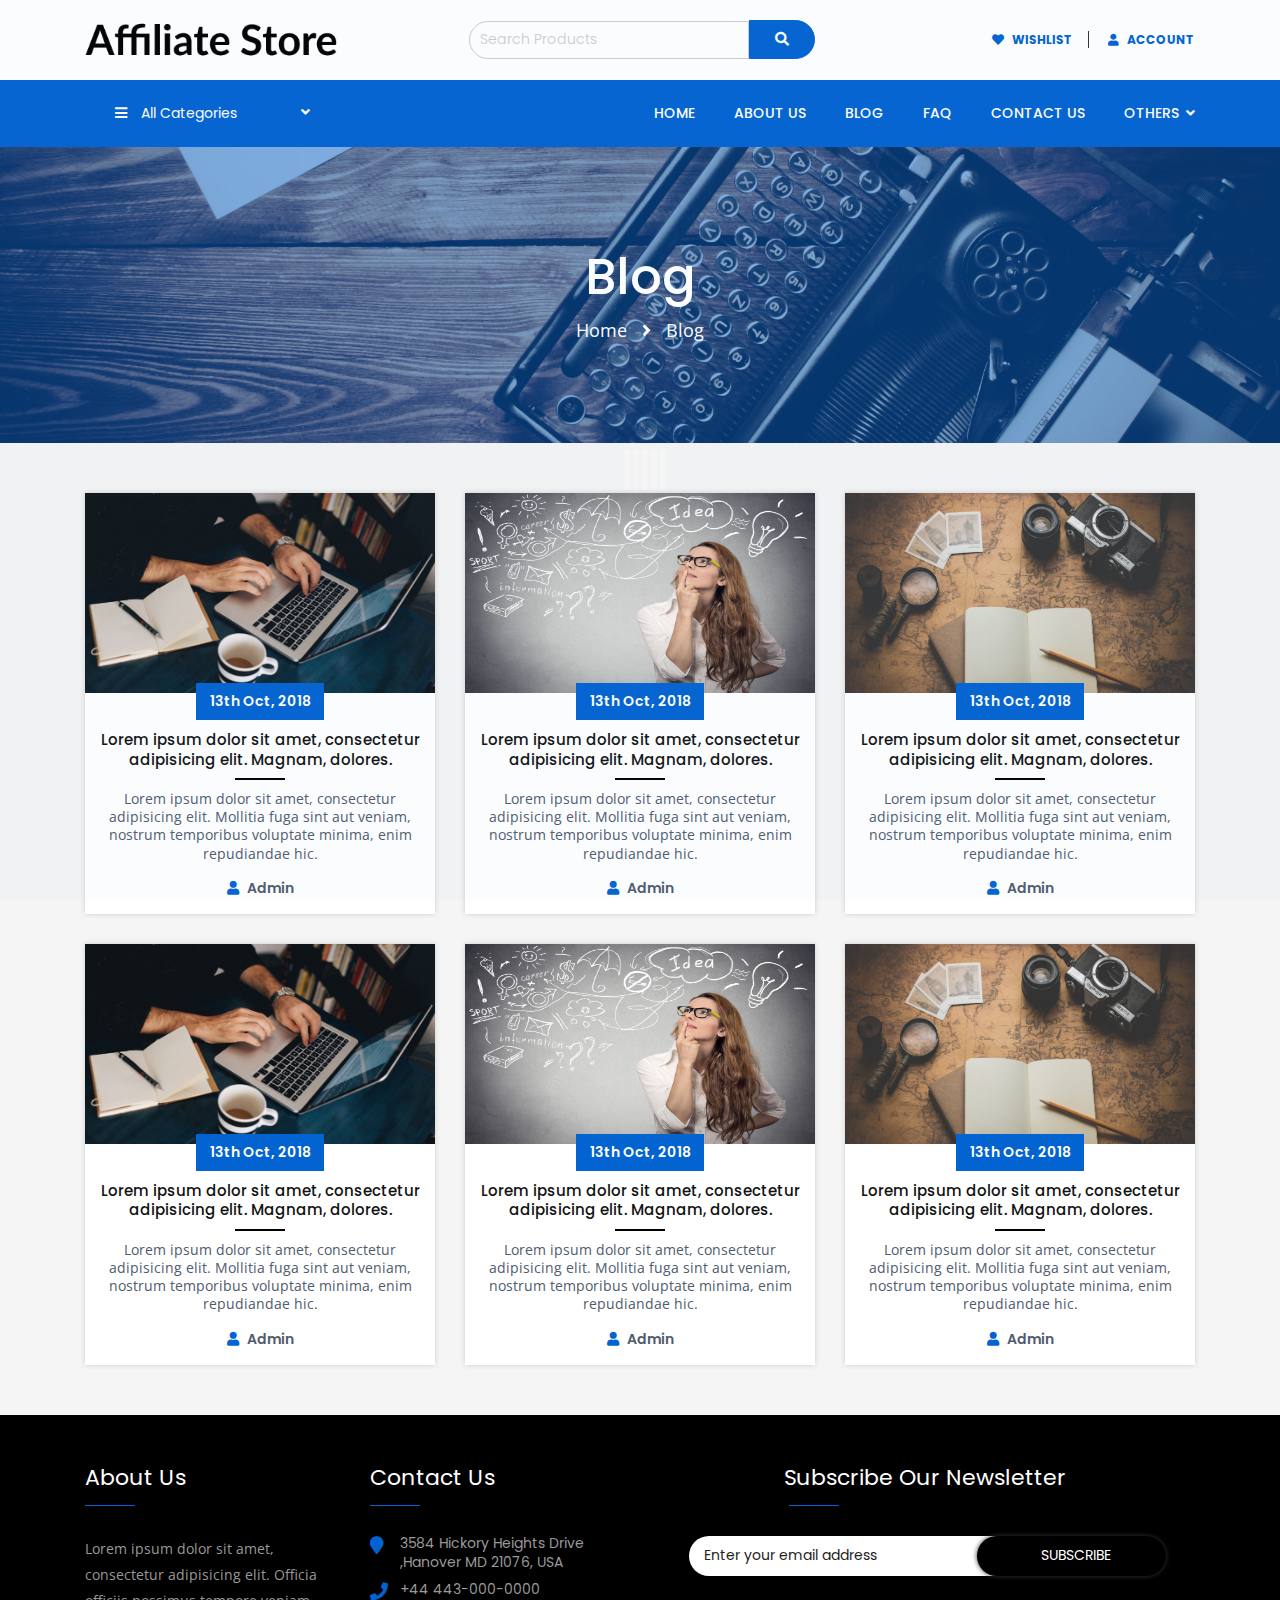
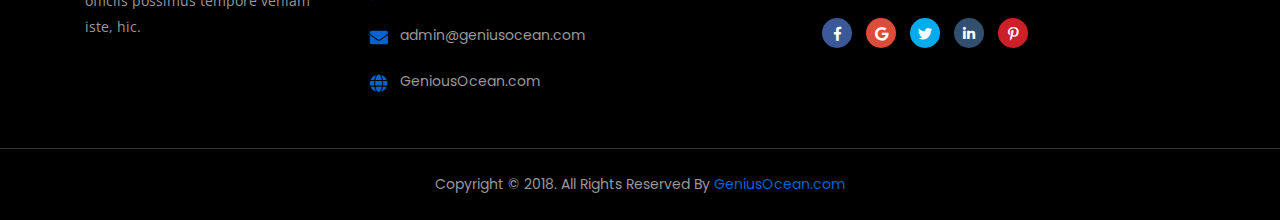
<file: blog.html>
<!DOCTYPE html>
<html class="no-js" lang="zxx">
<head>
    <!-- Metas -->
    <meta charset="utf-8">
    <meta http-equiv="x-ua-compatible" content="ie=edge">
    <meta name="keywords" content="Affiliate Store HTML5 Css3 Template" />
    <meta name="description" content="Affiliate Store - Responsive Affiliate Store Management System">
    <meta name="viewport" content="width=device-width, initial-scale=1">

    <!-- Favicon -->
    <link rel="shortcut icon" type="image/x-icon" href="assets/images/header/favicon.ico">
    <!-- Title  -->
    <title>Affiliate Business</title>

	<!-- Font Awesome CSS -->
	<link rel="stylesheet" href="assets/css/font-awesome.css">

	<!--Bootstrap Min CSS-->
	<link rel="stylesheet" href="assets/css/bootstrap.min.css">

	<!--Bootstrap slider CSS-->
    <link href="assets/css/bootstrap-slider.min.css" rel="stylesheet">

	<!--Animate CSS-->
	<link rel="stylesheet" href="assets/css/animate.css">

	<!--Owl Carousel CSS-->
	<link rel="stylesheet" href="assets/css/owl.carousel.min.css">
	<link rel="stylesheet" href="assets/css/owl.theme.default.min.css">

	<!--Fancybox CSS-->
	<link rel="stylesheet" href="assets/css/fancybox.css">

	<!--Slicknav CSS-->
	<link rel="stylesheet" href="assets/css/slicknav.min.css">

	<!--Mean Menu CSS-->
	<link rel="stylesheet" href="assets/css/meanmenu.min.css">

	<!--Genious Slider CSS-->
	<link rel="stylesheet" href="assets/css/genius-slider.css">

	<!--Global CSS-->
	<link rel="stylesheet" href="assets/css/global-style.css">

	<!--Common CSS-->
	<link rel="stylesheet" href="assets/css/common.css">
	
	<!--Style CSS-->
	<link rel="stylesheet" href="assets/css/style.css">

	<!--Responsive CSS-->
	<link rel="stylesheet" href="assets/css/responsive.css">

</head>
<body>
	<!--  Starting of Pre-loader Area   -->
	<div class="app-site-preloader-wrap overlay">
		<div class="spinner2">
		  <div class="rect1"></div>
		  <div class="rect2"></div>
		  <div class="rect3"></div>
		  <div class="rect4"></div>
		  <div class="rect5"></div>
		</div>
	</div>
	<!--  Ending of Pre-loader Area   -->

	<!--  Starting of header area   -->
	<header class="header-wrap">
		<div class="header-support-part">
			<div class="header-middle-area">
				<div class="container">
					<div class="row align-items-center">
						<div class="col-xl-3 col-lg-3 col-md-3 col-sm-5 col-6">
							<div class="header-middle-left-wrap">
								<div class="logo">
									<img src="assets/images/header/logo.png" alt="Logo">
								</div>
							</div>
						</div>
						<div class="col-xl-4 offset-xl-1 col-lg-4 offset-lg-1 col-md-4 col-sm-1 col-delete">
							<div class="header-middle-mid-wrap">
								<div class="header-search-box text-right">
									<form action="index.html">
										<input type="text" name="header_search" id="header_search" placeholder="Search Products">
										<button type="submit"><i class="fa fa-search"></i></button>
									</form>
								</div>
							</div>
						</div>
						<div class="col-xl-4 col-lg-4 col-md-5 col-sm-6 col-6">
							<div class="header-middle-right-wrap text-right">
								<ul>
									<li><a href="wishlist.html"><i class="fa fa-heart"></i> <span>WISHLIST</span></a></li>
									<li><a href="login.html"><i class="fa fa-user"></i> <span>ACCOUNT</span></a></li>
									
									<li class="mobile-search"><a href="javascript:void(0)"><i class="fa fa-search"></i></a></li>
								</ul>
							</div>
						</div>
						<div class="col-xl-12">
							<div class="header-search-box mobile">
								<div class="search-close">
									<i class="fas fa-times"></i>
								</div>
								<form action="index.html">
									<input type="text" name="search_product" id="search_product" placeholder="Search Products">
									<button type="submit"><i class="fa fa-search"></i></button>
								</form>
							</div>
						</div>
					</div>
				</div>
			</div>
		</div>
		
		<div class="header-bottom-area">
			<div class="header-bottom-inner">
				<div class="container">
					<div class="row align-items-center">
						<div class="col-xl-3 col-lg-4 col-md-4 col-sm-3 col-5">
							<div class="header-bottom-left-wrap">
							<h5><i class="fa fa-bars"></i> All Categories <i class="fa fa-angle-down"></i></h5>
								<ul>
									<li><a href="javascript:void(0)"><img src="assets/images/header/computer.png" alt=""> ACCESSORIES <i class="fa fa-angle-right"></i></a>
										<ul>
											<li>ACCESSORIES</li>			
											<li><a href="javascript:void(0)">CAMERAS <i class="fa fa-angle-right"></i></a>
												<ul>
													<li>CAMERAS</li>
													<li><a href="">CLOTHINGS</a></li>
													<li><a href="">ELECTRONICS</a></li>
													<li><a href="">FASHION</a></li>
													<li><a href="">FURNITURE</a></li>
													<li><a href="">LIGHTINGS</a></li>
													<li><a href="">MOBILES</a></li>
												</ul>
											</li>
											<li><a href="javascript:void(0)">CLOTHINGS <i class="fa fa-angle-right"></i></a>
												<ul>
													<li>CLOTHS</li>
													<li><a href="">CLOTHINGS <i class="fa fa-angle-right"></i></a></li>
													<li><a href="">ELECTRONICS <i class="fa fa-angle-right"></i></a></li>
													<li><a href="">FASHION <i class="fa fa-angle-right"></i></a></li>
													<li><a href="">FURNITURE <i class="fa fa-angle-right"></i></a></li>
													<li><a href="">LIGHTINGS <i class="fa fa-angle-right"></i></a></li>
													<li><a href="">MOBILES <i class="fa fa-angle-right"></i></a></li>
												</ul>
											</li>
											<li><a href="">ELECTRONICS <i class="fa fa-angle-right"></i></a></li>
											<li><a href="">FASHION <i class="fa fa-angle-right"></i></a></li>
											<li><a href="">FURNITURE <i class="fa fa-angle-right"></i></a></li>
											<li><a href="">LIGHTINGS <i class="fa fa-angle-right"></i></a></li>
											<li><a href="">MOBILES <i class="fa fa-angle-right"></i></a></li>
											<li><a href="">TRENDS <i class="fa fa-angle-right"></i></a></li>
											<li><a href="">FASHION <i class="fa fa-angle-right"></i></a></li>
											<li><a href="">FURNITURE <i class="fa fa-angle-right"></i></a></li>
											<li><a href="">CLOTHS <i class="fa fa-angle-right"></i></a></li>
											<li><a href="">SPORTS SHOES <i class="fa fa-angle-right"></i></a></li>
											<li><a href="">BAGS <i class="fa fa-angle-right"></i></a></li>
											<li><a href="">FASHION <i class="fa fa-angle-right"></i></a></li>
											<li><a href="">MORE <i class="fa fa-angle-right"></i></a></li>
										</ul>
									</li>
									<li><a href="javascript:void(0)"><img src="assets/images/header/bags.png" alt=""> BAGS <i class="fa fa-angle-right"></i></a>
										<ul>
											<li>BAGS</li>
											<li><a href="javascript:void(0)">CAMERAS <i class="fa fa-angle-right"></i></a>
												<ul>
													<li>CAMERAS</li>
													<li><a href="">CLOTHINGS</a></li>
													<li><a href="">ELECTRONICS</a></li>
													<li><a href="">FASHION</a></li>
													<li><a href="">FURNITURE</a></li>
												</ul>
											</li>
											<li><a href="">CLOTHINGS <i class="fa fa-angle-right"></i></a></li>
											<li><a href="">ELECTRONICS <i class="fa fa-angle-right"></i></a></li>
											<li><a href="">FASHION <i class="fa fa-angle-right"></i></a></li>
											<li><a href="">FURNITURE <i class="fa fa-angle-right"></i></a></li>
											<li><a href="">LIGHTINGS <i class="fa fa-angle-right"></i></a></li>
											<li><a href="">MOBILES <i class="fa fa-angle-right"></i></a></li>
											<li><a href="">TRENDS <i class="fa fa-angle-right"></i></a></li>
											<li><a href="">FASHION <i class="fa fa-angle-right"></i></a></li>
											<li><a href="">FURNITURE <i class="fa fa-angle-right"></i></a></li>
											<li><a href="">CLOTHS <i class="fa fa-angle-right"></i></a></li>
											<li><a href="">SPORTS SHOES <i class="fa fa-angle-right"></i></a></li>
											<li><a href="">BAGS <i class="fa fa-angle-right"></i></a></li>
											<li><a href="">FASHION <i class="fa fa-angle-right"></i></a></li>
											<li><a href="">MORE <i class="fa fa-angle-right"></i></a></li>
										</ul>
									</li>
									<li><a href=""><img src="assets/images/header/camera.png" alt=""> CAMERAS <i class="fa fa-angle-right"></i></a>
										<ul>
											<li>CAMERAS</li>
											<li><a href="javascript:void(0)">CAMERAS <i class="fa fa-angle-right"></i></a>
												<ul>
													<li>CAMERAS</li>
													<li><a href="">CLOTHINGS</a></li>
													<li><a href="">ELECTRONICS</a></li>
													<li><a href="">FASHION</a></li>
													<li><a href="">FURNITURE</a></li>
												</ul>
											</li>
											<li><a href="">CLOTHINGS <i class="fa fa-angle-right"></i></a></li>
											<li><a href="">ELECTRONICS <i class="fa fa-angle-right"></i></a></li>
											<li><a href="">FASHION <i class="fa fa-angle-right"></i></a></li>
											<li><a href="">FURNITURE <i class="fa fa-angle-right"></i></a></li>
											<li><a href="">LIGHTINGS <i class="fa fa-angle-right"></i></a></li>
											<li><a href="">MOBILES <i class="fa fa-angle-right"></i></a></li>
											<li><a href="">TRENDS <i class="fa fa-angle-right"></i></a></li>
											<li><a href="">FASHION <i class="fa fa-angle-right"></i></a></li>
											<li><a href="">FURNITURE <i class="fa fa-angle-right"></i></a></li>
											<li><a href="">CLOTHS <i class="fa fa-angle-right"></i></a></li>
											<li><a href="">SPORTS SHOES <i class="fa fa-angle-right"></i></a></li>
											<li><a href="">BAGS <i class="fa fa-angle-right"></i></a></li>
											<li><a href="">FASHION <i class="fa fa-angle-right"></i></a></li>
											<li><a href="">MORE <i class="fa fa-angle-right"></i></a></li>
										</ul>
									</li>
									<li><a href=""><img src="assets/images/header/cloths.png" alt=""> CLOTHINGS <i class="fa fa-angle-right"></i></a></li>
									<li><a href=""><img src="assets/images/header/electronics.png" alt=""> ELECTRONICS <i class="fa fa-angle-right"></i></a></li>
									<li><a href=""><img src="assets/images/header/fashion.png" alt=""> FASHION <i class="fa fa-angle-right"></i></a></li>
									<li><a href=""><img src="assets/images/header/furniture.png" alt=""> FURNITURE <i class="fa fa-angle-right"></i></a></li>
									<li><a href=""><img src="assets/images/header/light.png" alt=""> LIGHTINGS <i class="fa fa-angle-right"></i></a></li>
									<li><a href=""><img src="assets/images/header/mobile.png" alt=""> MOBILES <i class="fa fa-angle-right"></i></a></li>
									<li><a href=""><img src="assets/images/header/trends.png" alt=""> TRENDS <i class="fa fa-angle-right"></i></a></li>
									<li><a href=""><img src="assets/images/header/sports.png" alt=""> SPORTS SHOES <i class="fa fa-angle-right"></i></a></li>
									<li><a href="">VIEW MORE</a></li>
								</ul>
							</div>
						</div>
						<div class="mobileMenuActive"></div>
						<div class="col-xl-9 col-lg-8 col-md-8 col-sm-6 col-5">
							<div class="header-menu-wrap text-right">
								<ul>
									<li><a href="index.html">HOME</a></li>
									<li><a href="about-us.html">ABOUT US</a></li>
									<li><a href="blog.html">BLOG</a></li>
									<li><a href="faq.html">FAQ</a></li>
									<li><a href="contact-us.html">CONTACT US</a></li>
									<li><a href="about-us.html">OTHERS <i class="fa fa-angle-down"></i></a>
										<ul>
											<li><a href="about-us.html">POLICY</a></li>
											<li><a href="">ABOUT US 2</a></li>
											<li><a href="">ABOUT US 3</a></li>
										</ul>
									</li>
								</ul>
							</div>
						</div>
						<div class="mobileSlickMenuActive"></div>
					</div>
				</div>
			</div>
		</div>
	</header>
	<!--  Ending of header area   -->

	<!-- Starting of Section title overlay area -->
    <div class="title-overlay-wrap overlay" style="background-image: url(assets/images/blog/blog-details-bg.jpg);">
      <div class="container">
        <div class="row">
          <div class="col-sm-12 text-center">
            <h1>Blog</h1>
            <p>
            	<a href="index.html">Home</a>
            	<i class="fas fa-angle-right"></i>
            	<a href="blog.html">Blog</a>
            </p>
          </div>
        </div>
      </div>
    </div>
    <!-- Ending of Section title overlay area -->

    <!-- Starting of faq area -->
    <div class="blog-wrap pt-50 pb-20">
        <div class="container">
            <div class="row">
				<div class="col-xl-4 col-lg-4 col-md-6 col-sm-6 col-12">
					<a href="blog-details.html" class="blog mb-30">
						<div class="blog__img">
							<img src="assets/images/blog/blog-1.jpg" alt="blog image">
						</div>
						<div class="blog__content text-center">
							<div class="blog__meta">13th Oct, 2018</div>
							<div class="blog__title">Lorem ipsum dolor sit amet, consectetur adipisicing elit. Magnam, dolores.</div>
							<p>Lorem ipsum dolor sit amet, consectetur adipisicing elit. Mollitia fuga sint aut veniam, nostrum temporibus voluptate minima, enim repudiandae hic.</p>
							<span class="blog__footer"><i class="fas fa-user"></i> Admin</span>
						</div>
					</a>
				</div>
				<div class="col-xl-4 col-lg-4 col-md-6 col-sm-6 col-12">
					<a href="blog-details.html" class="blog mb-30">
						<div class="blog__img">
							<img src="assets/images/blog/blog-2.jpg" alt="blog image">
						</div>
						<div class="blog__content text-center">
							<div class="blog__meta">13th Oct, 2018</div>
							<div class="blog__title">Lorem ipsum dolor sit amet, consectetur adipisicing elit. Magnam, dolores.</div>
							<p>Lorem ipsum dolor sit amet, consectetur adipisicing elit. Mollitia fuga sint aut veniam, nostrum temporibus voluptate minima, enim repudiandae hic.</p>
							<span class="blog__footer"><i class="fas fa-user"></i> Admin</span>
						</div>
					</a>
				</div>
				<div class="col-xl-4 col-lg-4 col-md-6 col-sm-6 col-12">
					<a href="blog-details.html" class="blog mb-30">
						<div class="blog__img">
							<img src="assets/images/blog/blog-3.jpg" alt="blog image">
						</div>
						<div class="blog__content text-center">
							<div class="blog__meta">13th Oct, 2018</div>
							<div class="blog__title">Lorem ipsum dolor sit amet, consectetur adipisicing elit. Magnam, dolores.</div>
							<p>Lorem ipsum dolor sit amet, consectetur adipisicing elit. Mollitia fuga sint aut veniam, nostrum temporibus voluptate minima, enim repudiandae hic.</p>
							<span class="blog__footer"><i class="fas fa-user"></i> Admin</span>
						</div>
					</a>
				</div>
				<div class="col-xl-4 col-lg-4 col-md-6 col-sm-6 col-12">
					<a href="blog-details.html" class="blog mb-30">
						<div class="blog__img">
							<img src="assets/images/blog/blog-1.jpg" alt="blog image">
						</div>
						<div class="blog__content text-center">
							<div class="blog__meta">13th Oct, 2018</div>
							<div class="blog__title">Lorem ipsum dolor sit amet, consectetur adipisicing elit. Magnam, dolores.</div>
							<p>Lorem ipsum dolor sit amet, consectetur adipisicing elit. Mollitia fuga sint aut veniam, nostrum temporibus voluptate minima, enim repudiandae hic.</p>
							<span class="blog__footer"><i class="fas fa-user"></i> Admin</span>
						</div>
					</a>
				</div>
				<div class="col-xl-4 col-lg-4 col-md-6 col-sm-6 col-12">
					<a href="blog-details.html" class="blog mb-30">
						<div class="blog__img">
							<img src="assets/images/blog/blog-2.jpg" alt="blog image">
						</div>
						<div class="blog__content text-center">
							<div class="blog__meta">13th Oct, 2018</div>
							<div class="blog__title">Lorem ipsum dolor sit amet, consectetur adipisicing elit. Magnam, dolores.</div>
							<p>Lorem ipsum dolor sit amet, consectetur adipisicing elit. Mollitia fuga sint aut veniam, nostrum temporibus voluptate minima, enim repudiandae hic.</p>
							<span class="blog__footer"><i class="fas fa-user"></i> Admin</span>
						</div>
					</a>
				</div>
				<div class="col-xl-4 col-lg-4 col-md-6 col-sm-6 col-12">
					<a href="blog-details.html" class="blog mb-30">
						<div class="blog__img">
							<img src="assets/images/blog/blog-3.jpg" alt="blog image">
						</div>
						<div class="blog__content text-center">
							<div class="blog__meta">13th Oct, 2018</div>
							<div class="blog__title">Lorem ipsum dolor sit amet, consectetur adipisicing elit. Magnam, dolores.</div>
							<p>Lorem ipsum dolor sit amet, consectetur adipisicing elit. Mollitia fuga sint aut veniam, nostrum temporibus voluptate minima, enim repudiandae hic.</p>
							<span class="blog__footer"><i class="fas fa-user"></i> Admin</span>
						</div>
					</a>
				</div>
			</div>
        </div>
    </div>
    <!-- Ending of faq area -->

	<!-- Starting of footer area -->
	<footer class="footer-wrap">
		<div class="footer-top-wrap pt-50 pb-40">
			<div class="container">
				<div class="row">
					<div class="col-xl-3 col-lg-3 col-md-6 col-sm-6">
						<div class="single-footer-wrap">
							<h4 class="footer-title">About Us</h4>
							<p>
								Lorem ipsum dolor sit amet, consectetur adipisicing elit. Officia officiis possimus tempore veniam iste, hic.
							</p>
						</div>
					</div>
					<div class="col-xl-3 col-lg-3 col-md-6 col-sm-6">
						<div class="single-footer-wrap contact">
							<h4 class="footer-title">Contact Us</h4>
							<ul>
								<li><a href=""><i class="fa fa-map-marker" aria-hidden="true"></i>
									<span>3584 Hickory Heights Drive ,Hanover MD 21076, USA</span>
								</a></li>
								<li><a href=""><i class="fa fa-phone" aria-hidden="true"></i>
									<span>+44 443-000-0000</span>
								</a></li>
								<li><a href=""><i class="fa fa-envelope" aria-hidden="true"></i>
									<span>admin@geniusocean.com</span>
								</a></li>
								<li><a href=""><i class="fa fa-globe" aria-hidden="true"></i>
									<span>GeniousOcean.com</span>
								</a></li>
							</ul>
						</div>
					</div>
					<div class="col-xl-6 col-lg-6 col-md-12 col-sm-12">
						<div class="single-footer-wrap subscribe text-center">
							<h4 class="footer-title subscribe">Subscribe Our Newsletter</h4>
							<div class="subscribe-form text-center">
								<form action="index.html">
									<input type="email" name="subscribe_email" id="subscribe_email" placeholder="Enter your email address" required>
									<button type="submit" class="subscribe-btn">SUBSCRIBE</button>	
								</form>
							</div>
							<div class="footer-social-links mt-30 text-center">
			                    <ul>
			                        <li><a class="facebook" href="">
			                            <i class="fab fa-facebook-f"></i>
			                        </a></li>
			                        <li><a class="google" href="">
			                            <i class="fab fa-google"></i>
			                        </a></li>
			                        <li><a class="twitter" href="">
			                            <i class="fab fa-twitter"></i>
			                        </a></li>
			                        <li><a class="tumblr" href="">
			                            <i class="fab fa-linkedin-in"></i>
			                        </a></li>
			                        <li><a class="pinterest" href="">
			                            <i class="fab fa-pinterest-p"></i>
			                        </a></li>
			                    </ul>
			                </div>
						</div>
					</div>
				</div>
			</div>
		</div>
		<div class="footer-bottom-wrap">
			<div class="container">
				<div class="row">
					<div class="col-xl-12">
						<div class="footer-copyright-area text-center">
							Copyright © 2018. All Rights Reserved By <a href="">GeniusOcean.com</a>
						</div>
					</div>
				</div>
			</div>
		</div>
	</footer>
	<!-- Ending of footer area -->
	

	<!-- Starting of Scroll to Top Area -->
    <a href="#" class="scrollup">
    	<i class="fa fa-angle-up"></i>
    </a>
	<!-- Ending of Scroll to Top Area -->
	


	<!-- jQuary Library -->
    <script src="assets/js/vendor/modernizr-3.5.0.min.js"></script>
    <script src="assets/js/vendor/jquery-3.2.1.min.js"></script>
    <script src="assets/js/popper.min.js"></script>

    <!--Bootstrap Min JS-->
    <script src="assets/js/bootstrap.min.js"></script>

    <!--Bootstrap slider JS-->
    <script src="assets/js/bootstrap-slider.min.js"></script>

    <!--Owl Carousel JS-->
    <script src="assets/js/owl.carousel.min.js"></script>

	<!--Wow JS-->
    <script src="assets/js/wow.min.js"></script>

    <!--Fancybox JS-->
    <script src="assets/js/fancybox.js"></script>

	<!--Slicknav JS-->
    <script src="assets/js/jquery.slicknav.min.js"></script>

    <!--Mean Menu JS-->
    <script src="assets/js/jquery.meanmenu.min.js"></script>

    <!--Counter JS-->
    <script src="assets/js/jquery.counterup.min.js"></script>
    <script src="assets/js/waypoints.min.js"></script>

    <!--Easing JS-->
    <script src="assets/js/jquery.easing.1.3.js"></script>

    <!--Genious Slider JS-->
    <script src="assets/js/genius-slider.js"></script>

	<!-- Google Main JS(all jQuary activation code here and always it will be bottom of all script tag) -->
    <script src="assets/js/main.js"></script>
</body>
</html>
</file>
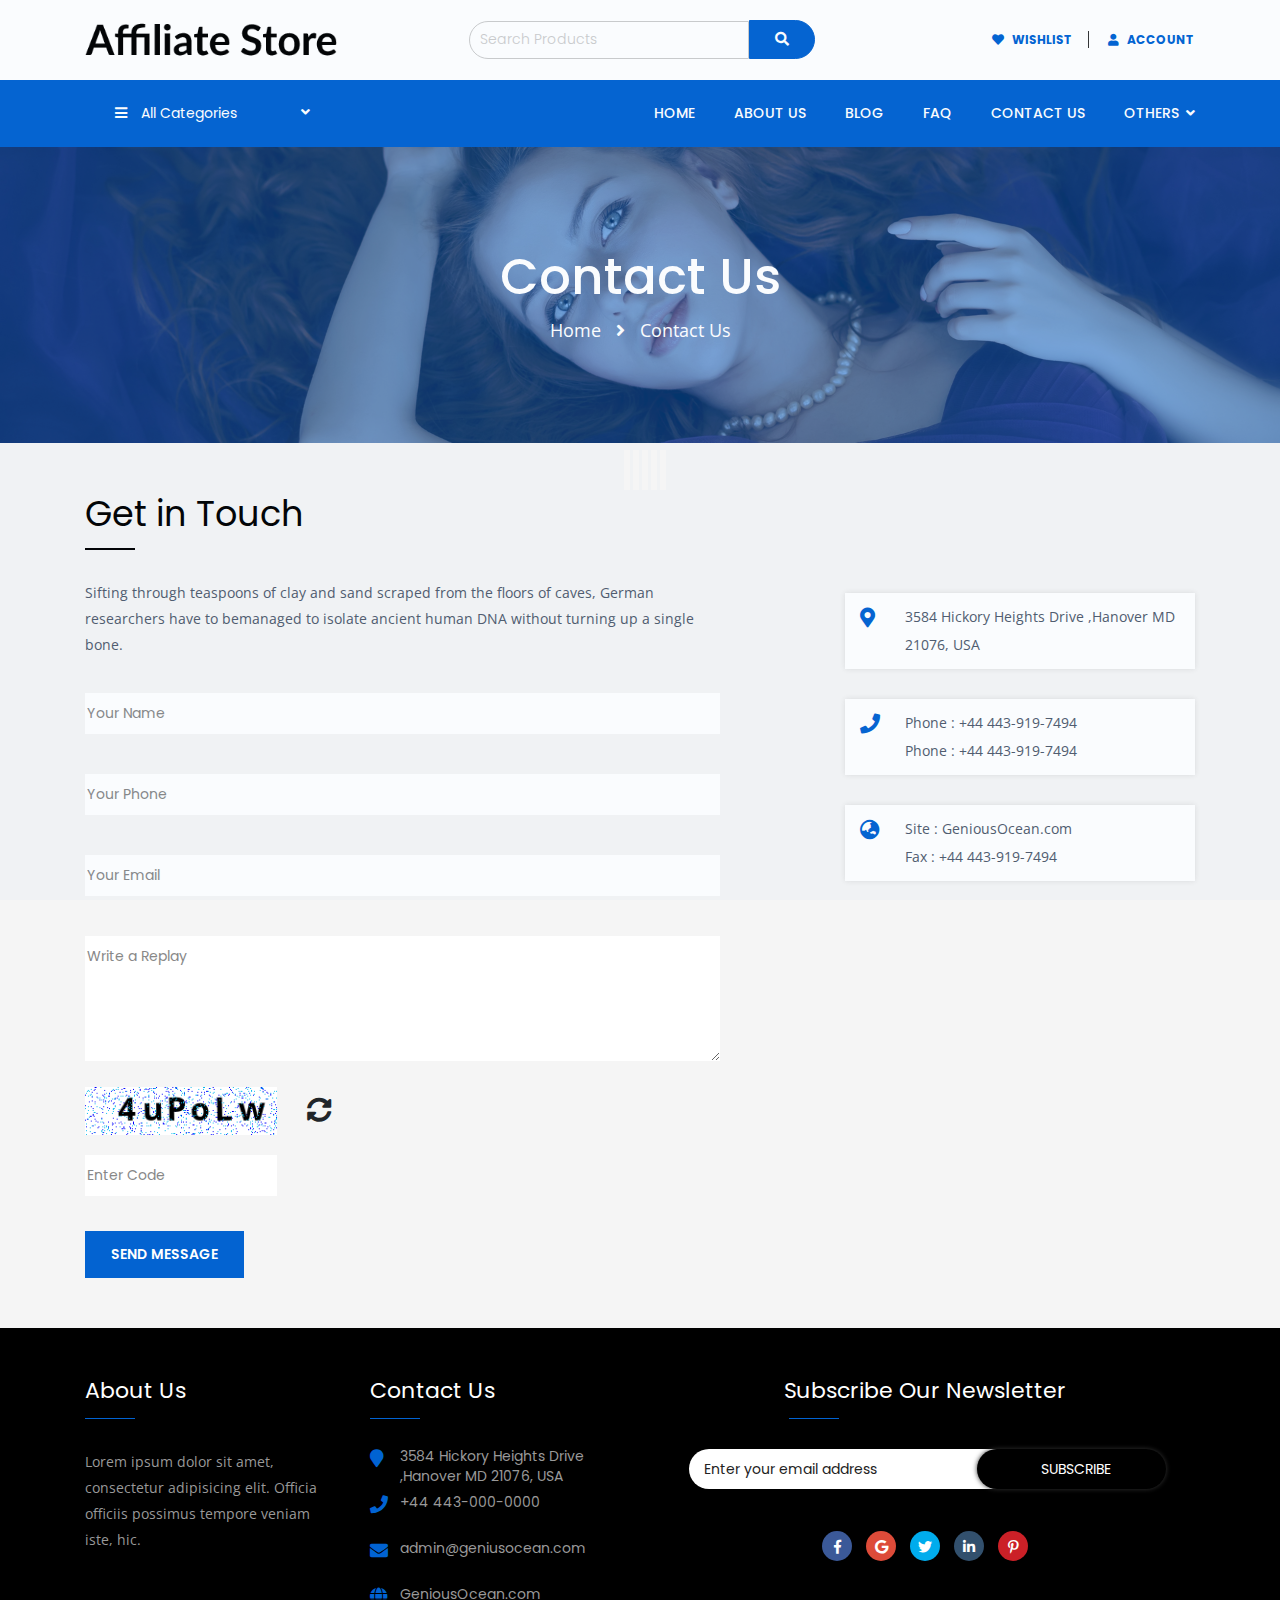
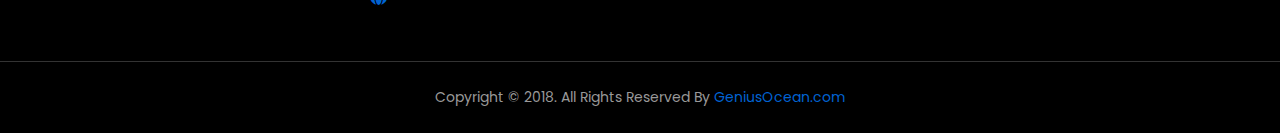
<file: contact-us.html>
<!DOCTYPE html>
<html class="no-js" lang="zxx">
<head>
    <!-- Metas -->
    <meta charset="utf-8">
    <meta http-equiv="x-ua-compatible" content="ie=edge">
    <meta name="keywords" content="Affiliate Store HTML5 Css3 Template" />
    <meta name="description" content="Affiliate Store - Responsive Affiliate Store Management System">
    <meta name="viewport" content="width=device-width, initial-scale=1">

    <!-- Favicon -->
    <link rel="shortcut icon" type="image/x-icon" href="assets/images/header/favicon.ico">
    <!-- Title  -->
    <title>Affiliate Business</title>

	<!-- Font Awesome CSS -->
	<link rel="stylesheet" href="assets/css/font-awesome.css">

	<!--Bootstrap Min CSS-->
	<link rel="stylesheet" href="assets/css/bootstrap.min.css">

	<!--Bootstrap slider CSS-->
    <link href="assets/css/bootstrap-slider.min.css" rel="stylesheet">

	<!--Animate CSS-->
	<link rel="stylesheet" href="assets/css/animate.css">

	<!--Owl Carousel CSS-->
	<link rel="stylesheet" href="assets/css/owl.carousel.min.css">
	<link rel="stylesheet" href="assets/css/owl.theme.default.min.css">

	<!--Fancybox CSS-->
	<link rel="stylesheet" href="assets/css/fancybox.css">

	<!--Slicknav CSS-->
	<link rel="stylesheet" href="assets/css/slicknav.min.css">

	<!--Mean Menu CSS-->
	<link rel="stylesheet" href="assets/css/meanmenu.min.css">

	<!--Genious Slider CSS-->
	<link rel="stylesheet" href="assets/css/genius-slider.css">

	<!--Global CSS-->
	<link rel="stylesheet" href="assets/css/global-style.css">

	<!--Common CSS-->
	<link rel="stylesheet" href="assets/css/common.css">
	
	<!--Style CSS-->
	<link rel="stylesheet" href="assets/css/style.css">

	<!--Responsive CSS-->
	<link rel="stylesheet" href="assets/css/responsive.css">

</head>
<body>
	<!--  Starting of Pre-loader Area   -->
	<div class="app-site-preloader-wrap overlay">
		<div class="spinner2">
		  <div class="rect1"></div>
		  <div class="rect2"></div>
		  <div class="rect3"></div>
		  <div class="rect4"></div>
		  <div class="rect5"></div>
		</div>
	</div>
	<!--  Ending of Pre-loader Area   -->

	<!--  Starting of header area   -->
	<header class="header-wrap">
		<div class="header-support-part">
			<div class="header-middle-area">
				<div class="container">
					<div class="row align-items-center">
						<div class="col-xl-3 col-lg-3 col-md-3 col-sm-5 col-6">
							<div class="header-middle-left-wrap">
								<div class="logo">
									<img src="assets/images/header/logo.png" alt="Logo">
								</div>
							</div>
						</div>
						<div class="col-xl-4 offset-xl-1 col-lg-4 offset-lg-1 col-md-4 col-sm-1 col-delete">
							<div class="header-middle-mid-wrap">
								<div class="header-search-box text-right">
									<form action="index.html">
										<input type="text" name="header_search" id="header_search" placeholder="Search Products">
										<button type="submit"><i class="fa fa-search"></i></button>
									</form>
								</div>
							</div>
						</div>
						<div class="col-xl-4 col-lg-4 col-md-5 col-sm-6 col-6">
							<div class="header-middle-right-wrap text-right">
								<ul>
									<li><a href="wishlist.html"><i class="fa fa-heart"></i> <span>WISHLIST</span></a></li>
									<li><a href="login.html"><i class="fa fa-user"></i> <span>ACCOUNT</span></a></li>
									
									<li class="mobile-search"><a href="javascript:void(0)"><i class="fa fa-search"></i></a></li>
								</ul>
							</div>
						</div>
						<div class="col-xl-12">
							<div class="header-search-box mobile">
								<form action="index.html">
									<div class="search-close">
										<i class="fas fa-times"></i>
									</div>
									<input type="text" name="search_product" id="search_product" placeholder="Search Products">
									<button type="submit"><i class="fa fa-search"></i></button>
								</form>
							</div>
						</div>
					</div>
				</div>
			</div>
		</div>
		
		<div class="header-bottom-area">
			<div class="header-bottom-inner">
				<div class="container">
					<div class="row align-items-center">
						<div class="col-xl-3 col-lg-4 col-md-4 col-sm-3 col-5">
							<div class="header-bottom-left-wrap">
							<h5><i class="fa fa-bars"></i> All Categories <i class="fa fa-angle-down"></i></h5>
								<ul>
									<li><a href="javascript:void(0)"><img src="assets/images/header/computer.png" alt=""> ACCESSORIES <i class="fa fa-angle-right"></i></a>
										<ul>
											<li>ACCESSORIES</li>			
											<li><a href="javascript:void(0)">CAMERAS <i class="fa fa-angle-right"></i></a>
												<ul>
													<li>CAMERAS</li>
													<li><a href="">CLOTHINGS</a></li>
													<li><a href="">ELECTRONICS</a></li>
													<li><a href="">FASHION</a></li>
													<li><a href="">FURNITURE</a></li>
													<li><a href="">LIGHTINGS</a></li>
													<li><a href="">MOBILES</a></li>
												</ul>
											</li>
											<li><a href="javascript:void(0)">CLOTHINGS <i class="fa fa-angle-right"></i></a>
												<ul>
													<li>CLOTHS</li>
													<li><a href="">CLOTHINGS <i class="fa fa-angle-right"></i></a></li>
													<li><a href="">ELECTRONICS <i class="fa fa-angle-right"></i></a></li>
													<li><a href="">FASHION <i class="fa fa-angle-right"></i></a></li>
													<li><a href="">FURNITURE <i class="fa fa-angle-right"></i></a></li>
													<li><a href="">LIGHTINGS <i class="fa fa-angle-right"></i></a></li>
													<li><a href="">MOBILES <i class="fa fa-angle-right"></i></a></li>
												</ul>
											</li>
											<li><a href="">ELECTRONICS <i class="fa fa-angle-right"></i></a></li>
											<li><a href="">FASHION <i class="fa fa-angle-right"></i></a></li>
											<li><a href="">FURNITURE <i class="fa fa-angle-right"></i></a></li>
											<li><a href="">LIGHTINGS <i class="fa fa-angle-right"></i></a></li>
											<li><a href="">MOBILES <i class="fa fa-angle-right"></i></a></li>
											<li><a href="">TRENDS <i class="fa fa-angle-right"></i></a></li>
											<li><a href="">FASHION <i class="fa fa-angle-right"></i></a></li>
											<li><a href="">FURNITURE <i class="fa fa-angle-right"></i></a></li>
											<li><a href="">CLOTHS <i class="fa fa-angle-right"></i></a></li>
											<li><a href="">SPORTS SHOES <i class="fa fa-angle-right"></i></a></li>
											<li><a href="">BAGS <i class="fa fa-angle-right"></i></a></li>
											<li><a href="">FASHION <i class="fa fa-angle-right"></i></a></li>
											<li><a href="">MORE <i class="fa fa-angle-right"></i></a></li>
										</ul>
									</li>
									<li><a href="javascript:void(0)"><img src="assets/images/header/bags.png" alt=""> BAGS <i class="fa fa-angle-right"></i></a>
										<ul>
											<li>BAGS</li>
											<li><a href="javascript:void(0)">CAMERAS <i class="fa fa-angle-right"></i></a>
												<ul>
													<li>CAMERAS</li>
													<li><a href="">CLOTHINGS</a></li>
													<li><a href="">ELECTRONICS</a></li>
													<li><a href="">FASHION</a></li>
													<li><a href="">FURNITURE</a></li>
												</ul>
											</li>
											<li><a href="">CLOTHINGS <i class="fa fa-angle-right"></i></a></li>
											<li><a href="">ELECTRONICS <i class="fa fa-angle-right"></i></a></li>
											<li><a href="">FASHION <i class="fa fa-angle-right"></i></a></li>
											<li><a href="">FURNITURE <i class="fa fa-angle-right"></i></a></li>
											<li><a href="">LIGHTINGS <i class="fa fa-angle-right"></i></a></li>
											<li><a href="">MOBILES <i class="fa fa-angle-right"></i></a></li>
											<li><a href="">TRENDS <i class="fa fa-angle-right"></i></a></li>
											<li><a href="">FASHION <i class="fa fa-angle-right"></i></a></li>
											<li><a href="">FURNITURE <i class="fa fa-angle-right"></i></a></li>
											<li><a href="">CLOTHS <i class="fa fa-angle-right"></i></a></li>
											<li><a href="">SPORTS SHOES <i class="fa fa-angle-right"></i></a></li>
											<li><a href="">BAGS <i class="fa fa-angle-right"></i></a></li>
											<li><a href="">FASHION <i class="fa fa-angle-right"></i></a></li>
											<li><a href="">MORE <i class="fa fa-angle-right"></i></a></li>
										</ul>
									</li>
									<li><a href=""><img src="assets/images/header/camera.png" alt=""> CAMERAS <i class="fa fa-angle-right"></i></a>
										<ul>
											<li>CAMERAS</li>
											<li><a href="javascript:void(0)">CAMERAS <i class="fa fa-angle-right"></i></a>
												<ul>
													<li>CAMERAS</li>
													<li><a href="">CLOTHINGS</a></li>
													<li><a href="">ELECTRONICS</a></li>
													<li><a href="">FASHION</a></li>
													<li><a href="">FURNITURE</a></li>
												</ul>
											</li>
											<li><a href="">CLOTHINGS <i class="fa fa-angle-right"></i></a></li>
											<li><a href="">ELECTRONICS <i class="fa fa-angle-right"></i></a></li>
											<li><a href="">FASHION <i class="fa fa-angle-right"></i></a></li>
											<li><a href="">FURNITURE <i class="fa fa-angle-right"></i></a></li>
											<li><a href="">LIGHTINGS <i class="fa fa-angle-right"></i></a></li>
											<li><a href="">MOBILES <i class="fa fa-angle-right"></i></a></li>
											<li><a href="">TRENDS <i class="fa fa-angle-right"></i></a></li>
											<li><a href="">FASHION <i class="fa fa-angle-right"></i></a></li>
											<li><a href="">FURNITURE <i class="fa fa-angle-right"></i></a></li>
											<li><a href="">CLOTHS <i class="fa fa-angle-right"></i></a></li>
											<li><a href="">SPORTS SHOES <i class="fa fa-angle-right"></i></a></li>
											<li><a href="">BAGS <i class="fa fa-angle-right"></i></a></li>
											<li><a href="">FASHION <i class="fa fa-angle-right"></i></a></li>
											<li><a href="">MORE <i class="fa fa-angle-right"></i></a></li>
										</ul>
									</li>
									<li><a href=""><img src="assets/images/header/cloths.png" alt=""> CLOTHINGS <i class="fa fa-angle-right"></i></a></li>
									<li><a href=""><img src="assets/images/header/electronics.png" alt=""> ELECTRONICS <i class="fa fa-angle-right"></i></a></li>
									<li><a href=""><img src="assets/images/header/fashion.png" alt=""> FASHION <i class="fa fa-angle-right"></i></a></li>
									<li><a href=""><img src="assets/images/header/furniture.png" alt=""> FURNITURE <i class="fa fa-angle-right"></i></a></li>
									<li><a href=""><img src="assets/images/header/light.png" alt=""> LIGHTINGS <i class="fa fa-angle-right"></i></a></li>
									<li><a href=""><img src="assets/images/header/mobile.png" alt=""> MOBILES <i class="fa fa-angle-right"></i></a></li>
									<li><a href=""><img src="assets/images/header/trends.png" alt=""> TRENDS <i class="fa fa-angle-right"></i></a></li>
									<li><a href=""><img src="assets/images/header/sports.png" alt=""> SPORTS SHOES <i class="fa fa-angle-right"></i></a></li>
									<li><a href="">VIEW MORE</a></li>
								</ul>
							</div>
						</div>
						<div class="mobileMenuActive"></div>
						<div class="col-xl-9 col-lg-8 col-md-8 col-sm-6 col-5">
							<div class="header-menu-wrap text-right">
								<ul>
									<li><a href="index.html">HOME</a></li>
									<li><a href="about-us.html">ABOUT US</a></li>
									<li><a href="blog.html">BLOG</a></li>
									<li><a href="faq.html">FAQ</a></li>
									<li><a href="contact-us.html">CONTACT US</a></li>
									<li><a href="about-us.html">OTHERS <i class="fa fa-angle-down"></i></a>
										<ul>
											<li><a href="about-us.html">POLICY</a></li>
											<li><a href="">ABOUT US 2</a></li>
											<li><a href="">ABOUT US 3</a></li>
										</ul>
									</li>
								</ul>
							</div>
						</div>
						<div class="mobileSlickMenuActive"></div>
					</div>
				</div>
			</div>
		</div>
	</header>
	<!--  Ending of header area   -->

	<!-- Starting of Section title overlay area -->
    <div class="title-overlay-wrap overlay" style="background-image: url(assets/images/home-Carousel/Slider-image3.jpg);">
      <div class="container">
        <div class="row">
          <div class="col-sm-12 text-center">
            <h1>Contact Us</h1>
            <p>
            	<a href="index.html">Home</a>
            	<i class="fas fa-angle-right"></i>
            	<a href="policy.html">Contact Us</a>
            </p>
          </div>
        </div>
      </div>
    </div>
    <!-- Ending of Section title overlay area -->

    <!-- Starting of contact us area -->
    <div class="contact-wrap pt-50 pb-50">
        <div class="container">
            <div class="row justify-content-between">
                <div class="col-lg-7 col-md-7 col-sm-12 col-12">
                	<div class="section-title">
						<h2 class="common-title">Get in Touch</h2>
	                    <p>Sifting through teaspoons of clay and sand scraped from the floors of caves, German researchers have to bemanaged to isolate ancient human DNA without turning up a single bone.</p>
	                </div>

                    <div class="comments-area">
                        <div class="comments-form">
                            <form action="" method="POST">
                                <div class="row">
                                    <div class="col-md-12">
                                        <input name="contact_name" type="text" placeholder="Your Name" required>
                                    </div>
                                    <div class="col-md-12">
                                        <input name="contact_phone" type="tel" placeholder="Your Phone">
                                    </div>
                                </div>
                                <div class="row">
                                    <div class="col-md-12">
                                        <input name="contact_email" type="email" placeholder="Your Email" required>
                                    </div>
                                </div>
                                <div class="row">
                                    <div class="col-md-12">
                                        <textarea name="contact_comment" id="comment" placeholder="Write a Replay" cols="30" rows="5" style="resize: vertical;" required></textarea>
                                    </div>
                                </div>
                                <div class="row align-items-center">
                                    <div class="col-md-4 col-sm-5 col-6">
                                        <div class="capcha-img">
                                        	<img src="assets/images/contact-us/capcha_code.png" alt="capcha image">
                                        </div>
                                    </div>
                                    <div class="col-md-2 col-sm-2 col-6">
                                    	<div class="capcha-reload">
                                    		<i class="fas fa-sync-alt"></i>
                                    	</div>
                                    </div>
                                </div>
                                <div class="row mb-15">
                                    <div class="col-md-4">
                                        <input name="code" type="text" placeholder="Enter Code" required>
                                    </div>
                                </div>
                                <div class="row">
                                    <div class="col-md-12">
                                        <button type="submit" class="btn btn-default btn-block hvr-shutter-out-horizontal">SEND MESSAGE</button>
                                    </div>
                                </div>
                            </form>
                        </div>
                    </div>
                </div>
                <div class="col-lg-4 col-md-5 col-sm-12 col-12">
                    <div class="contact-info-contact pt-100">
                      <p class="contact-info-contact">
                            <i class="fas fa-map-marker-alt"></i>
                            3584 Hickory Heights Drive ,Hanover MD 21076, USA
                        </p>
                        <p class="contact-info-contact">
                            <i class="fas fa-phone"></i>
                            <a href="tel:0987654321">Phone :  +44 443-919-7494</a><br/>
                            <a href="tel:0987654321">Phone :  +44 443-919-7494</a>
                        </p>
                        <p class="contact-info-contact">
                            <i class="fas fa-globe-asia"></i>
                            <a href="mailto:talukdarrejvin@gmail.com">Site :  GeniousOcean.com</a><br/>
                            <a href="mailto:talukdarrejvin@gmail.com">Fax :  +44 443-919-7494</a>
                        </p>
                    </div>
                </div>
            </div>
        </div>
    </div>
    <!-- Ending of contact us area -->

	<!-- Starting of footer area -->
	<footer class="footer-wrap">
		<div class="footer-top-wrap pt-50 pb-40">
			<div class="container">
				<div class="row">
					<div class="col-xl-3 col-lg-3 col-md-6 col-sm-6">
						<div class="single-footer-wrap">
							<h4 class="footer-title">About Us</h4>
							<p>
								Lorem ipsum dolor sit amet, consectetur adipisicing elit. Officia officiis possimus tempore veniam iste, hic.
							</p>
						</div>
					</div>
					<div class="col-xl-3 col-lg-3 col-md-6 col-sm-6">
						<div class="single-footer-wrap contact">
							<h4 class="footer-title">Contact Us</h4>
							<ul>
								<li><a href=""><i class="fa fa-map-marker" aria-hidden="true"></i>
									<span>3584 Hickory Heights Drive ,Hanover MD 21076, USA</span>
								</a></li>
								<li><a href=""><i class="fa fa-phone" aria-hidden="true"></i>
									<span>+44 443-000-0000</span>
								</a></li>
								<li><a href=""><i class="fa fa-envelope" aria-hidden="true"></i>
									<span>admin@geniusocean.com</span>
								</a></li>
								<li><a href=""><i class="fa fa-globe" aria-hidden="true"></i>
									<span>GeniousOcean.com</span>
								</a></li>
							</ul>
						</div>
					</div>
					<div class="col-xl-6 col-lg-6 col-md-12 col-sm-12">
						<div class="single-footer-wrap subscribe text-center">
							<h4 class="footer-title subscribe">Subscribe Our Newsletter</h4>
							<div class="subscribe-form text-center">
								<form action="index.html">
									<input type="email" name="subscribe_email" id="subscribe_email" placeholder="Enter your email address" required>
									<button type="submit" class="subscribe-btn">SUBSCRIBE</button>	
								</form>
							</div>
							<div class="footer-social-links mt-30 text-center">
			                    <ul>
			                        <li><a class="facebook" href="">
			                            <i class="fab fa-facebook-f"></i>
			                        </a></li>
			                        <li><a class="google" href="">
			                            <i class="fab fa-google"></i>
			                        </a></li>
			                        <li><a class="twitter" href="">
			                            <i class="fab fa-twitter"></i>
			                        </a></li>
			                        <li><a class="tumblr" href="">
			                            <i class="fab fa-linkedin-in"></i>
			                        </a></li>
			                        <li><a class="pinterest" href="">
			                            <i class="fab fa-pinterest-p"></i>
			                        </a></li>
			                    </ul>
			                </div>
						</div>
					</div>
				</div>
			</div>
		</div>
		<div class="footer-bottom-wrap">
			<div class="container">
				<div class="row">
					<div class="col-xl-12">
						<div class="footer-copyright-area text-center">
							Copyright © 2018. All Rights Reserved By <a href="">GeniusOcean.com</a>
						</div>
					</div>
				</div>
			</div>
		</div>
	</footer>
	<!-- Ending of footer area -->
	

	<!-- Starting of Scroll to Top Area -->
    <a href="#" class="scrollup">
    	<i class="fa fa-angle-up"></i>
    </a>
	<!-- Ending of Scroll to Top Area -->
	


	<!-- jQuary Library -->
    <script src="assets/js/vendor/modernizr-3.5.0.min.js"></script>
    <script src="assets/js/vendor/jquery-3.2.1.min.js"></script>
    <script src="assets/js/popper.min.js"></script>

    <!--Bootstrap Min JS-->
    <script src="assets/js/bootstrap.min.js"></script>

    <!--Bootstrap slider JS-->
    <script src="assets/js/bootstrap-slider.min.js"></script>

    <!--Owl Carousel JS-->
    <script src="assets/js/owl.carousel.min.js"></script>

	<!--Wow JS-->
    <script src="assets/js/wow.min.js"></script>

    <!--Fancybox JS-->
    <script src="assets/js/fancybox.js"></script>

	<!--Slicknav JS-->
    <script src="assets/js/jquery.slicknav.min.js"></script>

    <!--Mean Menu JS-->
    <script src="assets/js/jquery.meanmenu.min.js"></script>

    <!--Counter JS-->
    <script src="assets/js/jquery.counterup.min.js"></script>
    <script src="assets/js/waypoints.min.js"></script>

    <!--Easing JS-->
    <script src="assets/js/jquery.easing.1.3.js"></script>

    <!--Genious Slider JS-->
    <script src="assets/js/genius-slider.js"></script>

	<!-- Google Main JS(all jQuary activation code here and always it will be bottom of all script tag) -->
    <script src="assets/js/main.js"></script>
</body>
</html>
</file>
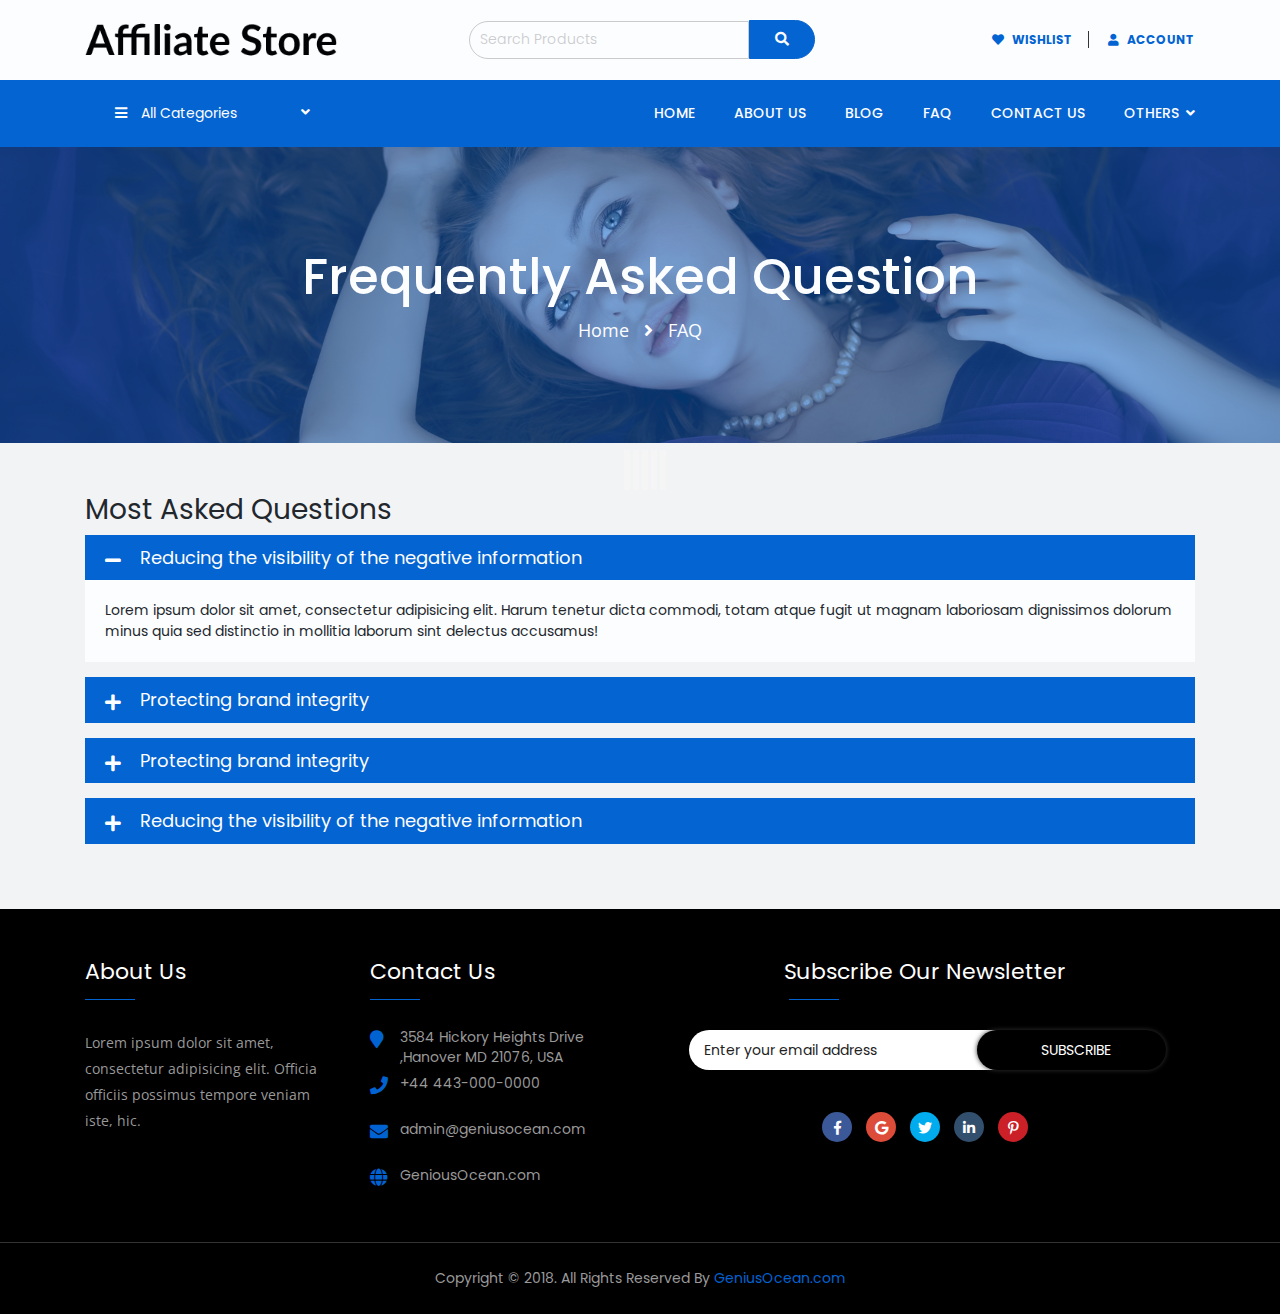
<file: faq.html>
<!DOCTYPE html>
<html class="no-js" lang="zxx">
<head>
    <!-- Metas -->
    <meta charset="utf-8">
    <meta http-equiv="x-ua-compatible" content="ie=edge">
    <meta name="keywords" content="Affiliate Store HTML5 Css3 Template" />
    <meta name="description" content="Affiliate Store - Responsive Affiliate Store Management System">
    <meta name="viewport" content="width=device-width, initial-scale=1">

    <!-- Favicon -->
    <link rel="shortcut icon" type="image/x-icon" href="assets/images/header/favicon.ico">
    <!-- Title  -->
    <title>Affiliate Business</title>

	<!-- Font Awesome CSS -->
	<link rel="stylesheet" href="assets/css/font-awesome.css">

	<!--Bootstrap Min CSS-->
	<link rel="stylesheet" href="assets/css/bootstrap.min.css">

	<!--Bootstrap slider CSS-->
    <link href="assets/css/bootstrap-slider.min.css" rel="stylesheet">

	<!--Animate CSS-->
	<link rel="stylesheet" href="assets/css/animate.css">

	<!--Owl Carousel CSS-->
	<link rel="stylesheet" href="assets/css/owl.carousel.min.css">
	<link rel="stylesheet" href="assets/css/owl.theme.default.min.css">

	<!--Fancybox CSS-->
	<link rel="stylesheet" href="assets/css/fancybox.css">

	<!--Slicknav CSS-->
	<link rel="stylesheet" href="assets/css/slicknav.min.css">

	<!--Mean Menu CSS-->
	<link rel="stylesheet" href="assets/css/meanmenu.min.css">

	<!--Genious Slider CSS-->
	<link rel="stylesheet" href="assets/css/genius-slider.css">

	<!--Global CSS-->
	<link rel="stylesheet" href="assets/css/global-style.css">

	<!--Common CSS-->
	<link rel="stylesheet" href="assets/css/common.css">
	
	<!--Style CSS-->
	<link rel="stylesheet" href="assets/css/style.css">

	<!--Responsive CSS-->
	<link rel="stylesheet" href="assets/css/responsive.css">

</head>
<body>
	<!--  Starting of Pre-loader Area   -->
	<div class="app-site-preloader-wrap overlay">
		<div class="spinner2">
		  <div class="rect1"></div>
		  <div class="rect2"></div>
		  <div class="rect3"></div>
		  <div class="rect4"></div>
		  <div class="rect5"></div>
		</div>
	</div>
	<!--  Ending of Pre-loader Area   -->

	<!--  Starting of header area   -->
	<header class="header-wrap">
		<div class="header-support-part">
			<div class="header-middle-area">
				<div class="container">
					<div class="row align-items-center">
						<div class="col-xl-3 col-lg-3 col-md-3 col-sm-5 col-6">
							<div class="header-middle-left-wrap">
								<div class="logo">
									<img src="assets/images/header/logo.png" alt="Logo">
								</div>
							</div>
						</div>
						<div class="col-xl-4 offset-xl-1 col-lg-4 offset-lg-1 col-md-4 col-sm-1 col-delete">
							<div class="header-middle-mid-wrap">
								<div class="header-search-box text-right">
									<form action="index.html">
										<input type="text" name="header_search" id="header_search" placeholder="Search Products">
										<button type="submit"><i class="fa fa-search"></i></button>
									</form>
								</div>
							</div>
						</div>
						<div class="col-xl-4 col-lg-4 col-md-5 col-sm-6 col-6">
							<div class="header-middle-right-wrap text-right">
								<ul>
									<li><a href="wishlist.html"><i class="fa fa-heart"></i> <span>WISHLIST</span></a></li>
									<li><a href="login.html"><i class="fa fa-user"></i> <span>ACCOUNT</span></a></li>
									
									<li class="mobile-search"><a href="javascript:void(0)"><i class="fa fa-search"></i></a></li>
								</ul>
							</div>
						</div>
						<div class="col-xl-12">
							<div class="header-search-box mobile">
								<div class="search-close">
									<i class="fas fa-times"></i>
								</div>
								<form action="index.html">
									<input type="text" name="search_product" id="search_product" placeholder="Search Products">
									<button type="submit"><i class="fa fa-search"></i></button>
								</form>
							</div>
						</div>
					</div>
				</div>
			</div>
		</div>
		
		<div class="header-bottom-area">
			<div class="header-bottom-inner">
				<div class="container">
					<div class="row align-items-center">
						<div class="col-xl-3 col-lg-4 col-md-4 col-sm-3 col-5">
							<div class="header-bottom-left-wrap">
							<h5><i class="fa fa-bars"></i> All Categories <i class="fa fa-angle-down"></i></h5>
								<ul>
									<li><a href="javascript:void(0)"><img src="assets/images/header/computer.png" alt=""> ACCESSORIES <i class="fa fa-angle-right"></i></a>
										<ul>
											<li>ACCESSORIES</li>			
											<li><a href="javascript:void(0)">CAMERAS <i class="fa fa-angle-right"></i></a>
												<ul>
													<li>CAMERAS</li>
													<li><a href="">CLOTHINGS</a></li>
													<li><a href="">ELECTRONICS</a></li>
													<li><a href="">FASHION</a></li>
													<li><a href="">FURNITURE</a></li>
													<li><a href="">LIGHTINGS</a></li>
													<li><a href="">MOBILES</a></li>
												</ul>
											</li>
											<li><a href="javascript:void(0)">CLOTHINGS <i class="fa fa-angle-right"></i></a>
												<ul>
													<li>CLOTHS</li>
													<li><a href="">CLOTHINGS <i class="fa fa-angle-right"></i></a></li>
													<li><a href="">ELECTRONICS <i class="fa fa-angle-right"></i></a></li>
													<li><a href="">FASHION <i class="fa fa-angle-right"></i></a></li>
													<li><a href="">FURNITURE <i class="fa fa-angle-right"></i></a></li>
													<li><a href="">LIGHTINGS <i class="fa fa-angle-right"></i></a></li>
													<li><a href="">MOBILES <i class="fa fa-angle-right"></i></a></li>
												</ul>
											</li>
											<li><a href="">ELECTRONICS <i class="fa fa-angle-right"></i></a></li>
											<li><a href="">FASHION <i class="fa fa-angle-right"></i></a></li>
											<li><a href="">FURNITURE <i class="fa fa-angle-right"></i></a></li>
											<li><a href="">LIGHTINGS <i class="fa fa-angle-right"></i></a></li>
											<li><a href="">MOBILES <i class="fa fa-angle-right"></i></a></li>
											<li><a href="">TRENDS <i class="fa fa-angle-right"></i></a></li>
											<li><a href="">FASHION <i class="fa fa-angle-right"></i></a></li>
											<li><a href="">FURNITURE <i class="fa fa-angle-right"></i></a></li>
											<li><a href="">CLOTHS <i class="fa fa-angle-right"></i></a></li>
											<li><a href="">SPORTS SHOES <i class="fa fa-angle-right"></i></a></li>
											<li><a href="">BAGS <i class="fa fa-angle-right"></i></a></li>
											<li><a href="">FASHION <i class="fa fa-angle-right"></i></a></li>
											<li><a href="">MORE <i class="fa fa-angle-right"></i></a></li>
										</ul>
									</li>
									<li><a href="javascript:void(0)"><img src="assets/images/header/bags.png" alt=""> BAGS <i class="fa fa-angle-right"></i></a>
										<ul>
											<li>BAGS</li>
											<li><a href="javascript:void(0)">CAMERAS <i class="fa fa-angle-right"></i></a>
												<ul>
													<li>CAMERAS</li>
													<li><a href="">CLOTHINGS</a></li>
													<li><a href="">ELECTRONICS</a></li>
													<li><a href="">FASHION</a></li>
													<li><a href="">FURNITURE</a></li>
												</ul>
											</li>
											<li><a href="">CLOTHINGS <i class="fa fa-angle-right"></i></a></li>
											<li><a href="">ELECTRONICS <i class="fa fa-angle-right"></i></a></li>
											<li><a href="">FASHION <i class="fa fa-angle-right"></i></a></li>
											<li><a href="">FURNITURE <i class="fa fa-angle-right"></i></a></li>
											<li><a href="">LIGHTINGS <i class="fa fa-angle-right"></i></a></li>
											<li><a href="">MOBILES <i class="fa fa-angle-right"></i></a></li>
											<li><a href="">TRENDS <i class="fa fa-angle-right"></i></a></li>
											<li><a href="">FASHION <i class="fa fa-angle-right"></i></a></li>
											<li><a href="">FURNITURE <i class="fa fa-angle-right"></i></a></li>
											<li><a href="">CLOTHS <i class="fa fa-angle-right"></i></a></li>
											<li><a href="">SPORTS SHOES <i class="fa fa-angle-right"></i></a></li>
											<li><a href="">BAGS <i class="fa fa-angle-right"></i></a></li>
											<li><a href="">FASHION <i class="fa fa-angle-right"></i></a></li>
											<li><a href="">MORE <i class="fa fa-angle-right"></i></a></li>
										</ul>
									</li>
									<li><a href=""><img src="assets/images/header/camera.png" alt=""> CAMERAS <i class="fa fa-angle-right"></i></a>
										<ul>
											<li>CAMERAS</li>
											<li><a href="javascript:void(0)">CAMERAS <i class="fa fa-angle-right"></i></a>
												<ul>
													<li>CAMERAS</li>
													<li><a href="">CLOTHINGS</a></li>
													<li><a href="">ELECTRONICS</a></li>
													<li><a href="">FASHION</a></li>
													<li><a href="">FURNITURE</a></li>
												</ul>
											</li>
											<li><a href="">CLOTHINGS <i class="fa fa-angle-right"></i></a></li>
											<li><a href="">ELECTRONICS <i class="fa fa-angle-right"></i></a></li>
											<li><a href="">FASHION <i class="fa fa-angle-right"></i></a></li>
											<li><a href="">FURNITURE <i class="fa fa-angle-right"></i></a></li>
											<li><a href="">LIGHTINGS <i class="fa fa-angle-right"></i></a></li>
											<li><a href="">MOBILES <i class="fa fa-angle-right"></i></a></li>
											<li><a href="">TRENDS <i class="fa fa-angle-right"></i></a></li>
											<li><a href="">FASHION <i class="fa fa-angle-right"></i></a></li>
											<li><a href="">FURNITURE <i class="fa fa-angle-right"></i></a></li>
											<li><a href="">CLOTHS <i class="fa fa-angle-right"></i></a></li>
											<li><a href="">SPORTS SHOES <i class="fa fa-angle-right"></i></a></li>
											<li><a href="">BAGS <i class="fa fa-angle-right"></i></a></li>
											<li><a href="">FASHION <i class="fa fa-angle-right"></i></a></li>
											<li><a href="">MORE <i class="fa fa-angle-right"></i></a></li>
										</ul>
									</li>
									<li><a href=""><img src="assets/images/header/cloths.png" alt=""> CLOTHINGS <i class="fa fa-angle-right"></i></a></li>
									<li><a href=""><img src="assets/images/header/electronics.png" alt=""> ELECTRONICS <i class="fa fa-angle-right"></i></a></li>
									<li><a href=""><img src="assets/images/header/fashion.png" alt=""> FASHION <i class="fa fa-angle-right"></i></a></li>
									<li><a href=""><img src="assets/images/header/furniture.png" alt=""> FURNITURE <i class="fa fa-angle-right"></i></a></li>
									<li><a href=""><img src="assets/images/header/light.png" alt=""> LIGHTINGS <i class="fa fa-angle-right"></i></a></li>
									<li><a href=""><img src="assets/images/header/mobile.png" alt=""> MOBILES <i class="fa fa-angle-right"></i></a></li>
									<li><a href=""><img src="assets/images/header/trends.png" alt=""> TRENDS <i class="fa fa-angle-right"></i></a></li>
									<li><a href=""><img src="assets/images/header/sports.png" alt=""> SPORTS SHOES <i class="fa fa-angle-right"></i></a></li>
									<li><a href="">VIEW MORE</a></li>
								</ul>
							</div>
						</div>
						<div class="mobileMenuActive"></div>
						<div class="col-xl-9 col-lg-8 col-md-8 col-sm-6 col-5">
							<div class="header-menu-wrap text-right">
								<ul>
									<li><a href="index.html">HOME</a></li>
									<li><a href="about-us.html">ABOUT US</a></li>
									<li><a href="blog.html">BLOG</a></li>
									<li><a href="faq.html">FAQ</a></li>
									<li><a href="contact-us.html">CONTACT US</a></li>
									<li><a href="about-us.html">OTHERS <i class="fa fa-angle-down"></i></a>
										<ul>
											<li><a href="about-us.html">POLICY</a></li>
											<li><a href="">ABOUT US 2</a></li>
											<li><a href="">ABOUT US 3</a></li>
										</ul>
									</li>
								</ul>
							</div>
						</div>
						<div class="mobileSlickMenuActive"></div>
					</div>
				</div>
			</div>
		</div>
	</header>
	<!--  Ending of header area   -->

	<!-- Starting of Section title overlay area -->
    <div class="title-overlay-wrap overlay" style="background-image: url(assets/images/home-Carousel/Slider-image3.jpg);">
      <div class="container">
        <div class="row">
          <div class="col-sm-12 text-center">
            <h1>Frequently Asked Question</h1>
            <p>
            	<a href="index.html">Home</a>
            	<i class="fas fa-angle-right"></i>
            	<a href="faq.html">FAQ</a>
            </p>
          </div>
        </div>
      </div>
    </div>
    <!-- Ending of Section title overlay area -->

    <!-- Starting of faq area -->
    <div class="faq-wrapper pt-50 pb-50">
        <div class="container">
            <div class="row">
                <div class="col-lg-12">
                	<h3>Most Asked Questions</h3>
                    <div id="accordion" role="tablist" class="section-faq">
                      <div class="card">
                        <div class="card-header" role="tab" id="headingOne">
                          <h5 class="mb-0">
                            <a data-toggle="collapse" href="#collapseOne" aria-expanded="true" aria-controls="collapseOne">
                              <span>Reducing the visibility of the negative information</span>
                                <i class="fa fa-plus"></i>
                                <i class="fa fa-minus"></i>
                            </a>
                          </h5>
                        </div>

                        <div id="collapseOne" class="collapse show" role="tabpanel" aria-labelledby="headingOne" data-parent="#accordion">
                          <div class="card-body">
                            Lorem ipsum dolor sit amet, consectetur adipisicing elit. Harum tenetur dicta commodi, totam atque fugit ut magnam laboriosam dignissimos dolorum minus quia sed distinctio in mollitia laborum sint delectus accusamus!
                          </div>
                        </div>
                      </div>

                      <div class="card">
                        <div class="card-header" role="tab" id="headingTwo">
                          <h5 class="mb-0">
                            <a class="collapsed" data-toggle="collapse" href="#collapseTwo" aria-expanded="false" aria-controls="collapseTwo">
                              <span>Protecting brand integrity</span>
                                <i class="fa fa-plus"></i>
                                <i class="fa fa-minus"></i>
                            </a>
                          </h5>
                        </div>
                        <div id="collapseTwo" class="collapse" role="tabpanel" aria-labelledby="headingTwo" data-parent="#accordion">
                          <div class="card-body">
                            Lorem ipsum dolor sit amet, consectetur adipisicing elit. Harum tenetur dicta commodi, totam atque fugit ut magnam laboriosam dignissimos dolorum minus quia sed distinctio in mollitia laborum sint delectus accusamus!
                          </div>
                        </div>
                      </div>

                      <div class="card">
                        <div class="card-header" role="tab" id="headingThree">
                          <h5 class="mb-0">
                            <a class="collapsed" data-toggle="collapse" href="#collapseThree" aria-expanded="false" aria-controls="collapseThree">
                              <span>Protecting brand integrity</span>
                                <i class="fa fa-plus"></i>
                                <i class="fa fa-minus"></i>
                            </a>
                          </h5>
                        </div>
                        <div id="collapseThree" class="collapse" role="tabpanel" aria-labelledby="headingThree" data-parent="#accordion">
                          <div class="card-body">
                            Lorem ipsum dolor sit amet, consectetur adipisicing elit. Harum tenetur dicta commodi, totam atque fugit ut magnam laboriosam dignissimos dolorum minus quia sed distinctio in mollitia laborum sint delectus accusamus!
                          </div>
                        </div>
                      </div>

                      <div class="card">
                        <div class="card-header" role="tab" id="headingThree">
                          <h5 class="mb-0">
                            <a class="collapsed" data-toggle="collapse" href="#collapseThree" aria-expanded="false" aria-controls="collapseFour">
                              <span>Reducing the visibility of the negative information</span>
                                <i class="fa fa-plus"></i>
                                <i class="fa fa-minus"></i>
                            </a>
                          </h5>
                        </div>
                        <div id="collapseFour" class="collapse" role="tabpanel" aria-labelledby="headingThree" data-parent="#accordion">
                          <div class="card-body">
                            Lorem ipsum dolor sit amet, consectetur adipisicing elit. Harum tenetur dicta commodi, totam atque fugit ut magnam laboriosam dignissimos dolorum minus quia sed distinctio in mollitia laborum sint delectus accusamus!
                          </div>
                        </div>
                      </div>
                    </div>
                </div>
            </div>
        </div>
    </div>
    <!-- Ending of faq area -->

	<!-- Starting of footer area -->
	<footer class="footer-wrap">
		<div class="footer-top-wrap pt-50 pb-40">
			<div class="container">
				<div class="row">
					<div class="col-xl-3 col-lg-3 col-md-6 col-sm-6">
						<div class="single-footer-wrap">
							<h4 class="footer-title">About Us</h4>
							<p>
								Lorem ipsum dolor sit amet, consectetur adipisicing elit. Officia officiis possimus tempore veniam iste, hic.
							</p>
						</div>
					</div>
					<div class="col-xl-3 col-lg-3 col-md-6 col-sm-6">
						<div class="single-footer-wrap contact">
							<h4 class="footer-title">Contact Us</h4>
							<ul>
								<li><a href=""><i class="fa fa-map-marker" aria-hidden="true"></i>
									<span>3584 Hickory Heights Drive ,Hanover MD 21076, USA</span>
								</a></li>
								<li><a href=""><i class="fa fa-phone" aria-hidden="true"></i>
									<span>+44 443-000-0000</span>
								</a></li>
								<li><a href=""><i class="fa fa-envelope" aria-hidden="true"></i>
									<span>admin@geniusocean.com</span>
								</a></li>
								<li><a href=""><i class="fa fa-globe" aria-hidden="true"></i>
									<span>GeniousOcean.com</span>
								</a></li>
							</ul>
						</div>
					</div>
					<div class="col-xl-6 col-lg-6 col-md-12 col-sm-12">
						<div class="single-footer-wrap subscribe text-center">
							<h4 class="footer-title subscribe">Subscribe Our Newsletter</h4>
							<div class="subscribe-form text-center">
								<form action="index.html">
									<input type="email" name="subscribe_email" id="subscribe_email" placeholder="Enter your email address" required>
									<button type="submit" class="subscribe-btn">SUBSCRIBE</button>	
								</form>
							</div>
							<div class="footer-social-links mt-30 text-center">
			                    <ul>
			                        <li><a class="facebook" href="">
			                            <i class="fab fa-facebook-f"></i>
			                        </a></li>
			                        <li><a class="google" href="">
			                            <i class="fab fa-google"></i>
			                        </a></li>
			                        <li><a class="twitter" href="">
			                            <i class="fab fa-twitter"></i>
			                        </a></li>
			                        <li><a class="tumblr" href="">
			                            <i class="fab fa-linkedin-in"></i>
			                        </a></li>
			                        <li><a class="pinterest" href="">
			                            <i class="fab fa-pinterest-p"></i>
			                        </a></li>
			                    </ul>
			                </div>
						</div>
					</div>
				</div>
			</div>
		</div>
		<div class="footer-bottom-wrap">
			<div class="container">
				<div class="row">
					<div class="col-xl-12">
						<div class="footer-copyright-area text-center">
							Copyright © 2018. All Rights Reserved By <a href="">GeniusOcean.com</a>
						</div>
					</div>
				</div>
			</div>
		</div>
	</footer>
	<!-- Ending of footer area -->
	

	<!-- Starting of Scroll to Top Area -->
    <a href="#" class="scrollup">
    	<i class="fa fa-angle-up"></i>
    </a>
	<!-- Ending of Scroll to Top Area -->
	


	<!-- jQuary Library -->
    <script src="assets/js/vendor/modernizr-3.5.0.min.js"></script>
    <script src="assets/js/vendor/jquery-3.2.1.min.js"></script>
    <script src="assets/js/popper.min.js"></script>

    <!--Bootstrap Min JS-->
    <script src="assets/js/bootstrap.min.js"></script>

    <!--Bootstrap slider JS-->
    <script src="assets/js/bootstrap-slider.min.js"></script>

    <!--Owl Carousel JS-->
    <script src="assets/js/owl.carousel.min.js"></script>

	<!--Wow JS-->
    <script src="assets/js/wow.min.js"></script>

    <!--Fancybox JS-->
    <script src="assets/js/fancybox.js"></script>

	<!--Slicknav JS-->
    <script src="assets/js/jquery.slicknav.min.js"></script>

    <!--Mean Menu JS-->
    <script src="assets/js/jquery.meanmenu.min.js"></script>

    <!--Counter JS-->
    <script src="assets/js/jquery.counterup.min.js"></script>
    <script src="assets/js/waypoints.min.js"></script>

    <!--Easing JS-->
    <script src="assets/js/jquery.easing.1.3.js"></script>

    <!--Genious Slider JS-->
    <script src="assets/js/genius-slider.js"></script>

	<!-- Google Main JS(all jQuary activation code here and always it will be bottom of all script tag) -->
    <script src="assets/js/main.js"></script>
</body>
</html>
</file>
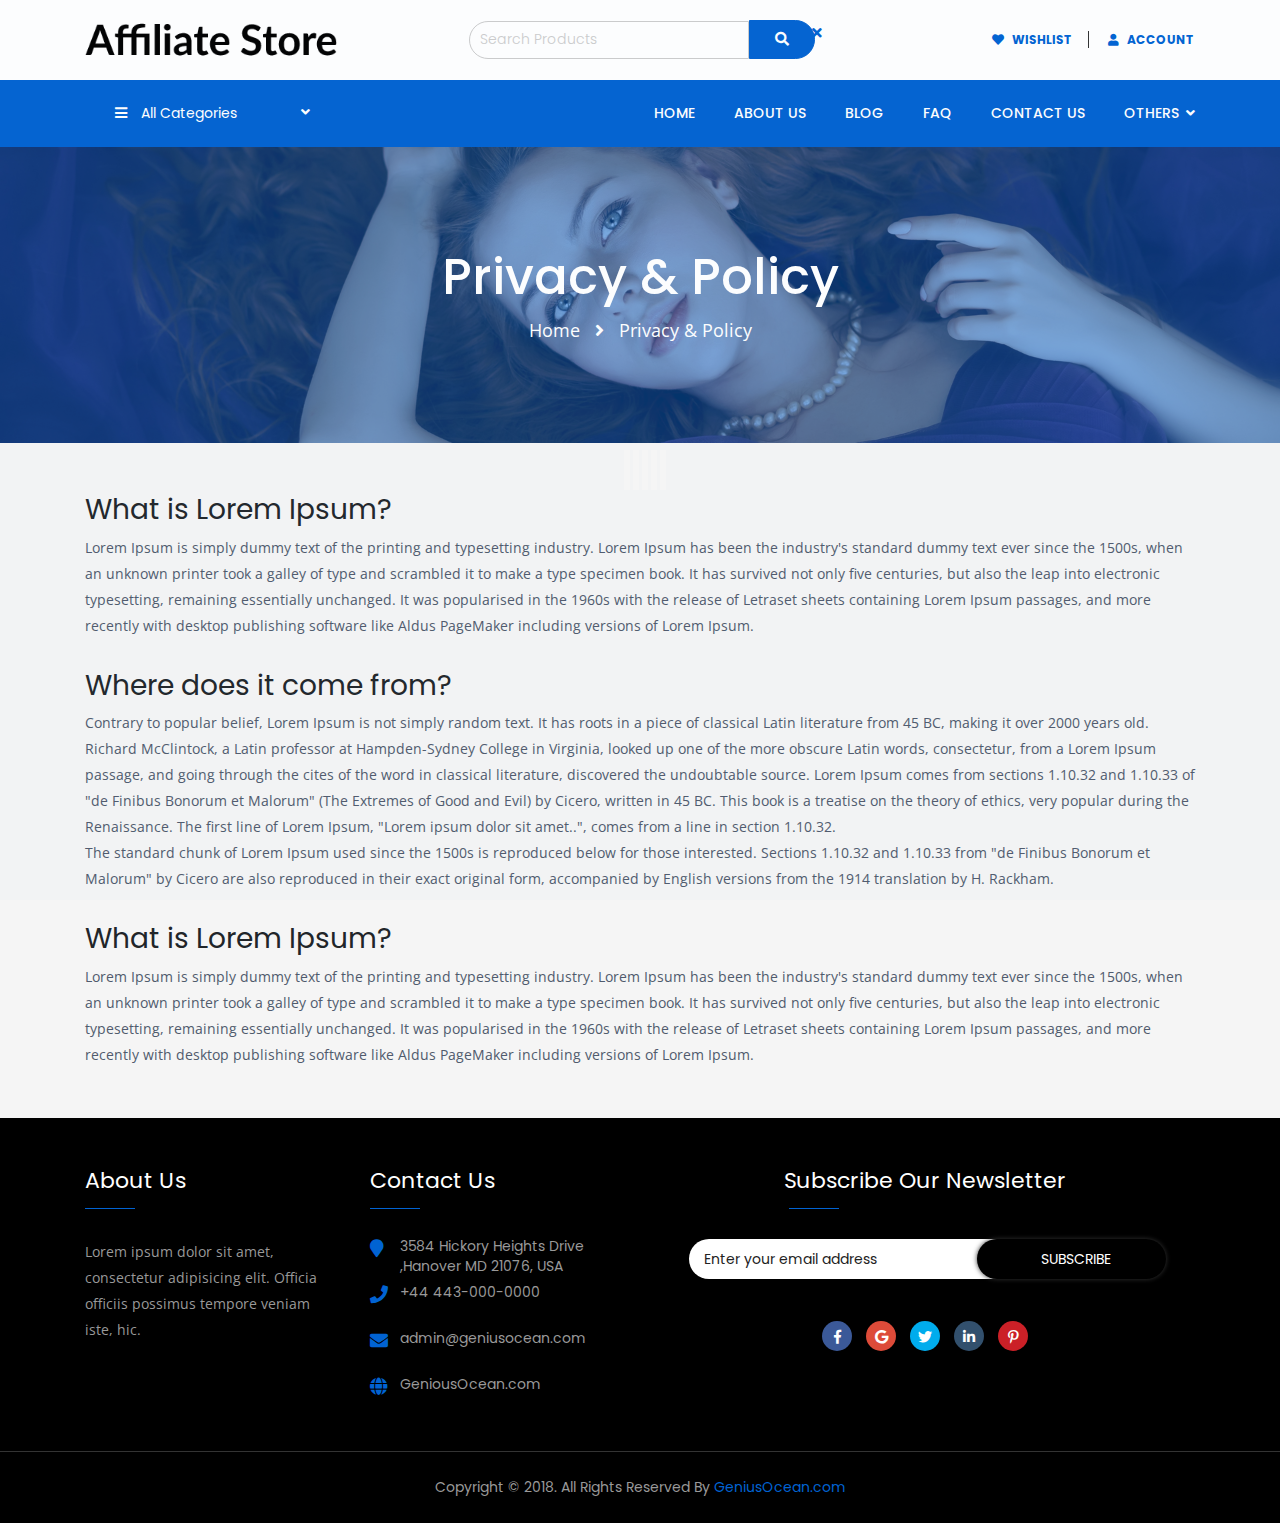
<file: policy.html>
<!DOCTYPE html>
<html class="no-js" lang="zxx">
<head>
    <!-- Metas -->
    <meta charset="utf-8">
    <meta http-equiv="x-ua-compatible" content="ie=edge">
    <meta name="keywords" content="Affiliate Store HTML5 Css3 Template" />
    <meta name="description" content="Affiliate Store - Responsive Affiliate Store Management System">
    <meta name="viewport" content="width=device-width, initial-scale=1">

    <!-- Favicon -->
    <link rel="shortcut icon" type="image/x-icon" href="assets/images/header/favicon.ico">
    <!-- Title  -->
    <title>Affiliate Business</title>

	<!-- Font Awesome CSS -->
	<link rel="stylesheet" href="assets/css/font-awesome.css">

	<!--Bootstrap Min CSS-->
	<link rel="stylesheet" href="assets/css/bootstrap.min.css">

	<!--Bootstrap slider CSS-->
    <link href="assets/css/bootstrap-slider.min.css" rel="stylesheet">

	<!--Animate CSS-->
	<link rel="stylesheet" href="assets/css/animate.css">

	<!--Owl Carousel CSS-->
	<link rel="stylesheet" href="assets/css/owl.carousel.min.css">
	<link rel="stylesheet" href="assets/css/owl.theme.default.min.css">

	<!--Fancybox CSS-->
	<link rel="stylesheet" href="assets/css/fancybox.css">

	<!--Slicknav CSS-->
	<link rel="stylesheet" href="assets/css/slicknav.min.css">

	<!--Mean Menu CSS-->
	<link rel="stylesheet" href="assets/css/meanmenu.min.css">

	<!--Genious Slider CSS-->
	<link rel="stylesheet" href="assets/css/genius-slider.css">

	<!--Global CSS-->
	<link rel="stylesheet" href="assets/css/global-style.css">

	<!--Common CSS-->
	<link rel="stylesheet" href="assets/css/common.css">
	
	<!--Style CSS-->
	<link rel="stylesheet" href="assets/css/style.css">

	<!--Responsive CSS-->
	<link rel="stylesheet" href="assets/css/responsive.css">

</head>
<body>
	<!--  Starting of Pre-loader Area   -->
	<div class="app-site-preloader-wrap overlay">
		<div class="spinner2">
		  <div class="rect1"></div>
		  <div class="rect2"></div>
		  <div class="rect3"></div>
		  <div class="rect4"></div>
		  <div class="rect5"></div>
		</div>
	</div>
	<!--  Ending of Pre-loader Area   -->

	<!--  Starting of header area   -->
	<header class="header-wrap">
		<div class="header-support-part">
			<div class="header-middle-area">
				<div class="container">
					<div class="row align-items-center">
						<div class="col-xl-3 col-lg-3 col-md-3 col-sm-5 col-6">
							<div class="header-middle-left-wrap">
								<div class="logo">
									<img src="assets/images/header/logo.png" alt="Logo">
								</div>
							</div>
						</div>
						<div class="col-xl-4 offset-xl-1 col-lg-4 offset-lg-1 col-md-4 col-sm-1 col-delete">
							<div class="header-middle-mid-wrap">
								<div class="header-search-box text-right">
									<div class="search-close">
										<i class="fas fa-times"></i>
									</div>
									<form action="index.html">
										<input type="text" name="header_search" id="header_search" placeholder="Search Products">
										<button type="submit"><i class="fa fa-search"></i></button>
									</form>
								</div>
							</div>
						</div>
						<div class="col-xl-4 col-lg-4 col-md-5 col-sm-6 col-6">
							<div class="header-middle-right-wrap text-right">
								<ul>
									<li><a href="wishlist.html"><i class="fa fa-heart"></i> <span>WISHLIST</span></a></li>
									<li><a href="login.html"><i class="fa fa-user"></i> <span>ACCOUNT</span></a></li>
									
									<li class="mobile-search"><a href="javascript:void(0)"><i class="fa fa-search"></i></a></li>
								</ul>
							</div>
						</div>
						<div class="col-xl-12">
							<div class="header-search-box mobile">
								<form action="index.html">
									<input type="text" name="search_product" id="search_product" placeholder="Search Products">
									<button type="submit"><i class="fa fa-search"></i></button>
								</form>
							</div>
						</div>
					</div>
				</div>
			</div>
		</div>
		
		<div class="header-bottom-area">
			<div class="header-bottom-inner">
				<div class="container">
					<div class="row align-items-center">
						<div class="col-xl-3 col-lg-4 col-md-4 col-sm-3 col-5">
							<div class="header-bottom-left-wrap">
							<h5><i class="fa fa-bars"></i> All Categories <i class="fa fa-angle-down"></i></h5>
								<ul>
									<li><a href="javascript:void(0)"><img src="assets/images/header/computer.png" alt=""> ACCESSORIES <i class="fa fa-angle-right"></i></a>
										<ul>
											<li>ACCESSORIES</li>			
											<li><a href="javascript:void(0)">CAMERAS <i class="fa fa-angle-right"></i></a>
												<ul>
													<li>CAMERAS</li>
													<li><a href="">CLOTHINGS</a></li>
													<li><a href="">ELECTRONICS</a></li>
													<li><a href="">FASHION</a></li>
													<li><a href="">FURNITURE</a></li>
													<li><a href="">LIGHTINGS</a></li>
													<li><a href="">MOBILES</a></li>
												</ul>
											</li>
											<li><a href="javascript:void(0)">CLOTHINGS <i class="fa fa-angle-right"></i></a>
												<ul>
													<li>CLOTHS</li>
													<li><a href="">CLOTHINGS <i class="fa fa-angle-right"></i></a></li>
													<li><a href="">ELECTRONICS <i class="fa fa-angle-right"></i></a></li>
													<li><a href="">FASHION <i class="fa fa-angle-right"></i></a></li>
													<li><a href="">FURNITURE <i class="fa fa-angle-right"></i></a></li>
													<li><a href="">LIGHTINGS <i class="fa fa-angle-right"></i></a></li>
													<li><a href="">MOBILES <i class="fa fa-angle-right"></i></a></li>
												</ul>
											</li>
											<li><a href="">ELECTRONICS <i class="fa fa-angle-right"></i></a></li>
											<li><a href="">FASHION <i class="fa fa-angle-right"></i></a></li>
											<li><a href="">FURNITURE <i class="fa fa-angle-right"></i></a></li>
											<li><a href="">LIGHTINGS <i class="fa fa-angle-right"></i></a></li>
											<li><a href="">MOBILES <i class="fa fa-angle-right"></i></a></li>
											<li><a href="">TRENDS <i class="fa fa-angle-right"></i></a></li>
											<li><a href="">FASHION <i class="fa fa-angle-right"></i></a></li>
											<li><a href="">FURNITURE <i class="fa fa-angle-right"></i></a></li>
											<li><a href="">CLOTHS <i class="fa fa-angle-right"></i></a></li>
											<li><a href="">SPORTS SHOES <i class="fa fa-angle-right"></i></a></li>
											<li><a href="">BAGS <i class="fa fa-angle-right"></i></a></li>
											<li><a href="">FASHION <i class="fa fa-angle-right"></i></a></li>
											<li><a href="">MORE <i class="fa fa-angle-right"></i></a></li>
										</ul>
									</li>
									<li><a href="javascript:void(0)"><img src="assets/images/header/bags.png" alt=""> BAGS <i class="fa fa-angle-right"></i></a>
										<ul>
											<li>BAGS</li>
											<li><a href="javascript:void(0)">CAMERAS <i class="fa fa-angle-right"></i></a>
												<ul>
													<li>CAMERAS</li>
													<li><a href="">CLOTHINGS</a></li>
													<li><a href="">ELECTRONICS</a></li>
													<li><a href="">FASHION</a></li>
													<li><a href="">FURNITURE</a></li>
												</ul>
											</li>
											<li><a href="">CLOTHINGS <i class="fa fa-angle-right"></i></a></li>
											<li><a href="">ELECTRONICS <i class="fa fa-angle-right"></i></a></li>
											<li><a href="">FASHION <i class="fa fa-angle-right"></i></a></li>
											<li><a href="">FURNITURE <i class="fa fa-angle-right"></i></a></li>
											<li><a href="">LIGHTINGS <i class="fa fa-angle-right"></i></a></li>
											<li><a href="">MOBILES <i class="fa fa-angle-right"></i></a></li>
											<li><a href="">TRENDS <i class="fa fa-angle-right"></i></a></li>
											<li><a href="">FASHION <i class="fa fa-angle-right"></i></a></li>
											<li><a href="">FURNITURE <i class="fa fa-angle-right"></i></a></li>
											<li><a href="">CLOTHS <i class="fa fa-angle-right"></i></a></li>
											<li><a href="">SPORTS SHOES <i class="fa fa-angle-right"></i></a></li>
											<li><a href="">BAGS <i class="fa fa-angle-right"></i></a></li>
											<li><a href="">FASHION <i class="fa fa-angle-right"></i></a></li>
											<li><a href="">MORE <i class="fa fa-angle-right"></i></a></li>
										</ul>
									</li>
									<li><a href=""><img src="assets/images/header/camera.png" alt=""> CAMERAS <i class="fa fa-angle-right"></i></a>
										<ul>
											<li>CAMERAS</li>
											<li><a href="javascript:void(0)">CAMERAS <i class="fa fa-angle-right"></i></a>
												<ul>
													<li>CAMERAS</li>
													<li><a href="">CLOTHINGS</a></li>
													<li><a href="">ELECTRONICS</a></li>
													<li><a href="">FASHION</a></li>
													<li><a href="">FURNITURE</a></li>
												</ul>
											</li>
											<li><a href="">CLOTHINGS <i class="fa fa-angle-right"></i></a></li>
											<li><a href="">ELECTRONICS <i class="fa fa-angle-right"></i></a></li>
											<li><a href="">FASHION <i class="fa fa-angle-right"></i></a></li>
											<li><a href="">FURNITURE <i class="fa fa-angle-right"></i></a></li>
											<li><a href="">LIGHTINGS <i class="fa fa-angle-right"></i></a></li>
											<li><a href="">MOBILES <i class="fa fa-angle-right"></i></a></li>
											<li><a href="">TRENDS <i class="fa fa-angle-right"></i></a></li>
											<li><a href="">FASHION <i class="fa fa-angle-right"></i></a></li>
											<li><a href="">FURNITURE <i class="fa fa-angle-right"></i></a></li>
											<li><a href="">CLOTHS <i class="fa fa-angle-right"></i></a></li>
											<li><a href="">SPORTS SHOES <i class="fa fa-angle-right"></i></a></li>
											<li><a href="">BAGS <i class="fa fa-angle-right"></i></a></li>
											<li><a href="">FASHION <i class="fa fa-angle-right"></i></a></li>
											<li><a href="">MORE <i class="fa fa-angle-right"></i></a></li>
										</ul>
									</li>
									<li><a href=""><img src="assets/images/header/cloths.png" alt=""> CLOTHINGS <i class="fa fa-angle-right"></i></a></li>
									<li><a href=""><img src="assets/images/header/electronics.png" alt=""> ELECTRONICS <i class="fa fa-angle-right"></i></a></li>
									<li><a href=""><img src="assets/images/header/fashion.png" alt=""> FASHION <i class="fa fa-angle-right"></i></a></li>
									<li><a href=""><img src="assets/images/header/furniture.png" alt=""> FURNITURE <i class="fa fa-angle-right"></i></a></li>
									<li><a href=""><img src="assets/images/header/light.png" alt=""> LIGHTINGS <i class="fa fa-angle-right"></i></a></li>
									<li><a href=""><img src="assets/images/header/mobile.png" alt=""> MOBILES <i class="fa fa-angle-right"></i></a></li>
									<li><a href=""><img src="assets/images/header/trends.png" alt=""> TRENDS <i class="fa fa-angle-right"></i></a></li>
									<li><a href=""><img src="assets/images/header/sports.png" alt=""> SPORTS SHOES <i class="fa fa-angle-right"></i></a></li>
									<li><a href="">VIEW MORE</a></li>
								</ul>
							</div>
						</div>
						<div class="mobileMenuActive"></div>
						<div class="col-xl-9 col-lg-8 col-md-8 col-sm-6 col-5">
							<div class="header-menu-wrap text-right">
								<ul>
									<li><a href="index.html">HOME</a></li>
									<li><a href="about-us.html">ABOUT US</a></li>
									<li><a href="blog.html">BLOG</a></li>
									<li><a href="faq.html">FAQ</a></li>
									<li><a href="contact-us.html">CONTACT US</a></li>
									<li><a href="about-us.html">OTHERS <i class="fa fa-angle-down"></i></a>
										<ul>
											<li><a href="about-us.html">POLICY</a></li>
											<li><a href="">ABOUT US 2</a></li>
											<li><a href="">ABOUT US 3</a></li>
										</ul>
									</li>
								</ul>
							</div>
						</div>
						<div class="mobileSlickMenuActive"></div>
					</div>
				</div>
			</div>
		</div>
	</header>
	<!--  Ending of header area   -->

	<!-- Starting of Section title overlay area -->
    <div class="title-overlay-wrap overlay" style="background-image: url(assets/images/home-Carousel/Slider-image3.jpg);">
      <div class="container">
        <div class="row">
          <div class="col-sm-12 text-center">
            <h1>Privacy & Policy</h1>
            <p>
            	<a href="index.html">Home</a>
            	<i class="fas fa-angle-right"></i>
            	<a href="policy.html">Privacy & Policy</a>
            </p>
          </div>
        </div>
      </div>
    </div>
    <!-- Ending of Section title overlay area -->

    <!-- Starting of About us content area -->
    <div class="about-wrap pt-50 pb-50">
        <div class="container">
            <div class="row">
                <div class="col-sm-12">
                    <div class="single-about-content mb-30">
                        <h3>What is Lorem Ipsum?</h3>
                        <p class="mb-0">Lorem Ipsum is simply dummy text of the printing and typesetting industry. Lorem Ipsum has been the industry's standard dummy text ever since the 1500s, when an unknown printer took a galley of type and scrambled it to make a type specimen book. It has survived not only five centuries, but also the leap into electronic typesetting, remaining essentially unchanged. It was popularised in the 1960s with the release of Letraset sheets containing Lorem Ipsum passages, and more recently with desktop publishing software like Aldus PageMaker including versions of Lorem Ipsum.</p>
                    </div>

                    <div class="single-about-content mb-30">
                        <h3>Where does it come from?</h3>
                        <p class="mb-0">Contrary to popular belief, Lorem Ipsum is not simply random text. It has roots in a piece of classical Latin literature from 45 BC, making it over 2000 years old. Richard McClintock, a Latin professor at Hampden-Sydney College in Virginia, looked up one of the more obscure Latin words, consectetur, from a Lorem Ipsum passage, and going through the cites of the word in classical literature, discovered the undoubtable source. Lorem Ipsum comes from sections 1.10.32 and 1.10.33 of "de Finibus Bonorum et Malorum" (The Extremes of Good and Evil) by Cicero, written in 45 BC. This book is a treatise on the theory of ethics, very popular during the Renaissance. The first line of Lorem Ipsum, "Lorem ipsum dolor sit amet..", comes from a line in section 1.10.32.</p>
                        <p>The standard chunk of Lorem Ipsum used since the 1500s is reproduced below for those interested. Sections 1.10.32 and 1.10.33 from "de Finibus Bonorum et Malorum" by Cicero are also reproduced in their exact original form, accompanied by English versions from the 1914 translation by H. Rackham.</p>
                    </div>


                    <div class="single-about-content">
                        <h3>What is Lorem Ipsum?</h3>
                        <p class="mb-0">Lorem Ipsum is simply dummy text of the printing and typesetting industry. Lorem Ipsum has been the industry's standard dummy text ever since the 1500s, when an unknown printer took a galley of type and scrambled it to make a type specimen book. It has survived not only five centuries, but also the leap into electronic typesetting, remaining essentially unchanged. It was popularised in the 1960s with the release of Letraset sheets containing Lorem Ipsum passages, and more recently with desktop publishing software like Aldus PageMaker including versions of Lorem Ipsum.</p>
                    </div>
                </div>
            </div>
        </div>
    </div>
    <!-- Ending of About us content area -->

	<!-- Starting of footer area -->
	<footer class="footer-wrap">
		<div class="footer-top-wrap pt-50 pb-40">
			<div class="container">
				<div class="row">
					<div class="col-xl-3 col-lg-3 col-md-6 col-sm-6">
						<div class="single-footer-wrap">
							<h4 class="footer-title">About Us</h4>
							<p>
								Lorem ipsum dolor sit amet, consectetur adipisicing elit. Officia officiis possimus tempore veniam iste, hic.
							</p>
						</div>
					</div>
					<div class="col-xl-3 col-lg-3 col-md-6 col-sm-6">
						<div class="single-footer-wrap contact">
							<h4 class="footer-title">Contact Us</h4>
							<ul>
								<li><a href=""><i class="fa fa-map-marker" aria-hidden="true"></i>
									<span>3584 Hickory Heights Drive ,Hanover MD 21076, USA</span>
								</a></li>
								<li><a href=""><i class="fa fa-phone" aria-hidden="true"></i>
									<span>+44 443-000-0000</span>
								</a></li>
								<li><a href=""><i class="fa fa-envelope" aria-hidden="true"></i>
									<span>admin@geniusocean.com</span>
								</a></li>
								<li><a href=""><i class="fa fa-globe" aria-hidden="true"></i>
									<span>GeniousOcean.com</span>
								</a></li>
							</ul>
						</div>
					</div>
					<div class="col-xl-6 col-lg-6 col-md-12 col-sm-12">
						<div class="single-footer-wrap subscribe text-center">
							<h4 class="footer-title subscribe">Subscribe Our Newsletter</h4>
							<div class="subscribe-form text-center">
								<form action="index.html">
									<input type="email" name="subscribe_email" id="subscribe_email" placeholder="Enter your email address" required>
									<button type="submit" class="subscribe-btn">SUBSCRIBE</button>	
								</form>
							</div>
							<div class="footer-social-links mt-30 text-center">
			                    <ul>
			                        <li><a class="facebook" href="">
			                            <i class="fab fa-facebook-f"></i>
			                        </a></li>
			                        <li><a class="google" href="">
			                            <i class="fab fa-google"></i>
			                        </a></li>
			                        <li><a class="twitter" href="">
			                            <i class="fab fa-twitter"></i>
			                        </a></li>
			                        <li><a class="tumblr" href="">
			                            <i class="fab fa-linkedin-in"></i>
			                        </a></li>
			                        <li><a class="pinterest" href="">
			                            <i class="fab fa-pinterest-p"></i>
			                        </a></li>
			                    </ul>
			                </div>
						</div>
					</div>
				</div>
			</div>
		</div>
		<div class="footer-bottom-wrap">
			<div class="container">
				<div class="row">
					<div class="col-xl-12">
						<div class="footer-copyright-area text-center">
							Copyright © 2018. All Rights Reserved By <a href="">GeniusOcean.com</a>
						</div>
					</div>
				</div>
			</div>
		</div>
	</footer>
	<!-- Ending of footer area -->
	

	<!-- Starting of Scroll to Top Area -->
    <a href="#" class="scrollup">
    	<i class="fa fa-angle-up"></i>
    </a>
	<!-- Ending of Scroll to Top Area -->
	


	<!-- jQuary Library -->
    <script src="assets/js/vendor/modernizr-3.5.0.min.js"></script>
    <script src="assets/js/vendor/jquery-3.2.1.min.js"></script>
    <script src="assets/js/popper.min.js"></script>

    <!--Bootstrap Min JS-->
    <script src="assets/js/bootstrap.min.js"></script>

    <!--Bootstrap slider JS-->
    <script src="assets/js/bootstrap-slider.min.js"></script>

    <!--Owl Carousel JS-->
    <script src="assets/js/owl.carousel.min.js"></script>

	<!--Wow JS-->
    <script src="assets/js/wow.min.js"></script>

    <!--Fancybox JS-->
    <script src="assets/js/fancybox.js"></script>

	<!--Slicknav JS-->
    <script src="assets/js/jquery.slicknav.min.js"></script>

    <!--Mean Menu JS-->
    <script src="assets/js/jquery.meanmenu.min.js"></script>

    <!--Counter JS-->
    <script src="assets/js/jquery.counterup.min.js"></script>
    <script src="assets/js/waypoints.min.js"></script>

    <!--Easing JS-->
    <script src="assets/js/jquery.easing.1.3.js"></script>

    <!--Genious Slider JS-->
    <script src="assets/js/genius-slider.js"></script>

	<!-- Google Main JS(all jQuary activation code here and always it will be bottom of all script tag) -->
    <script src="assets/js/main.js"></script>
</body>
</html>
</file>
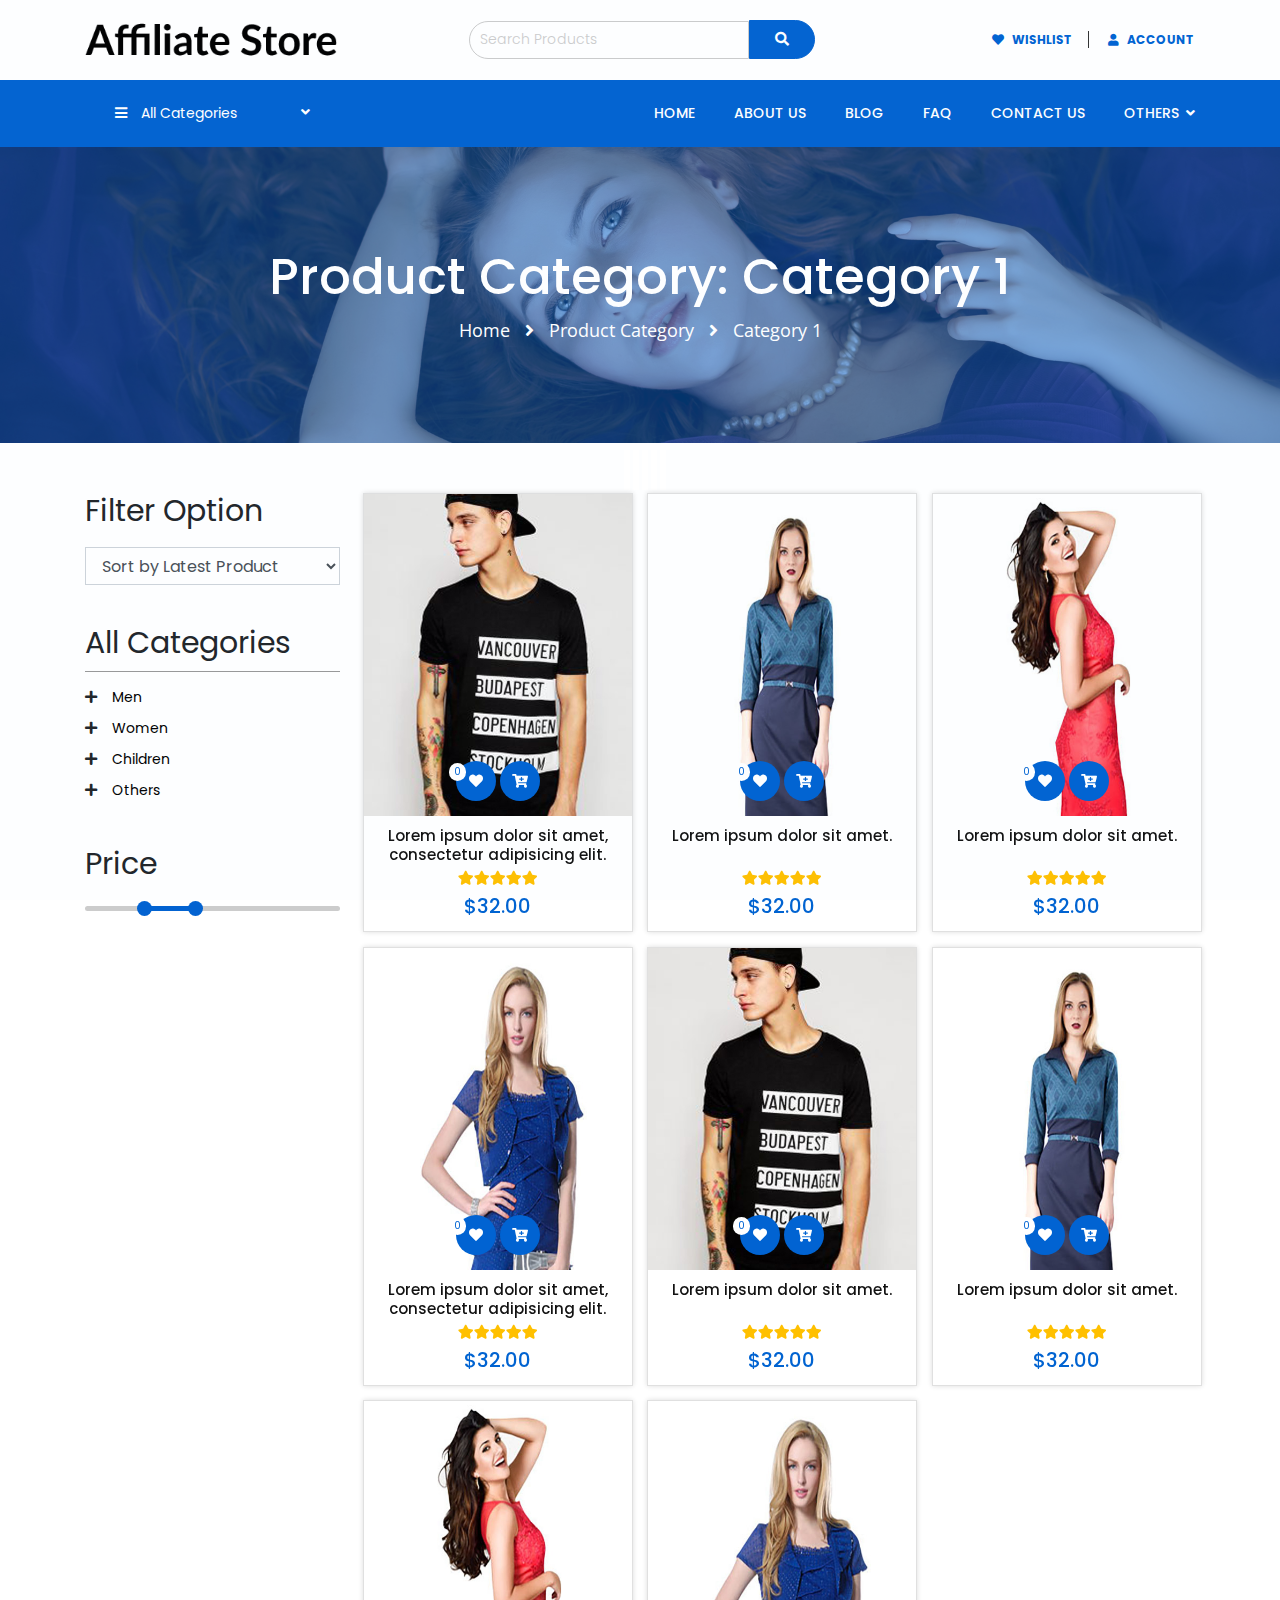
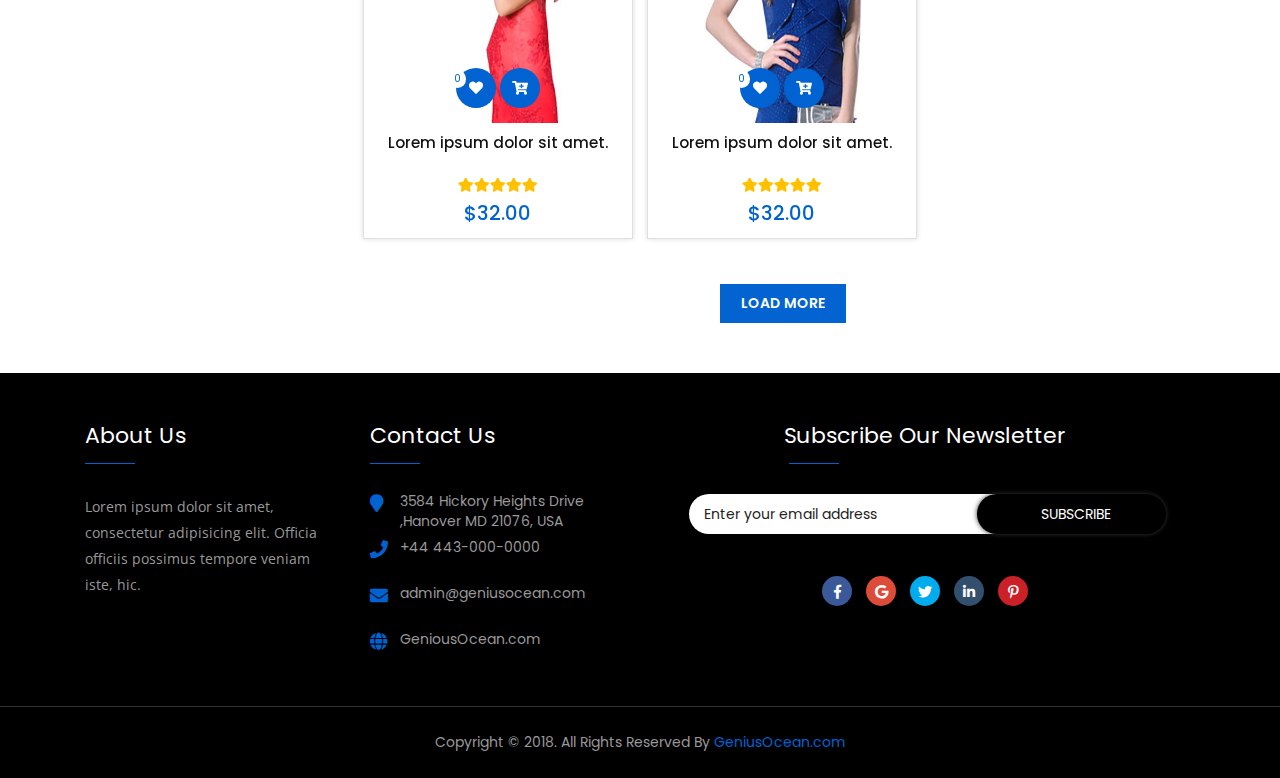
<file: product-category.html>
<!DOCTYPE html>
<html class="no-js" lang="zxx">
<head>
    <!-- Metas -->
    <meta charset="utf-8">
    <meta http-equiv="x-ua-compatible" content="ie=edge">
    <meta name="keywords" content="Affiliate Store HTML5 Css3 Template" />
    <meta name="description" content="Affiliate Store - Responsive Affiliate Store Management System">
    <meta name="viewport" content="width=device-width, initial-scale=1">

    <!-- Favicon -->
    <link rel="shortcut icon" type="image/x-icon" href="assets/images/header/favicon.ico">
    <!-- Title  -->
    <title>Affiliate Business</title>

	<!-- Font Awesome CSS -->
	<link rel="stylesheet" href="assets/css/font-awesome.css">

	<!--Bootstrap Min CSS-->
	<link rel="stylesheet" href="assets/css/bootstrap.min.css">

	<!--Bootstrap slider CSS-->
    <link href="assets/css/bootstrap-slider.min.css" rel="stylesheet">

	<!--Animate CSS-->
	<link rel="stylesheet" href="assets/css/animate.css">

	<!--Owl Carousel CSS-->
	<link rel="stylesheet" href="assets/css/owl.carousel.min.css">
	<link rel="stylesheet" href="assets/css/owl.theme.default.min.css">

	<!--Fancybox CSS-->
	<link rel="stylesheet" href="assets/css/fancybox.css">

	<!--Slicknav CSS-->
	<link rel="stylesheet" href="assets/css/slicknav.min.css">

	<!--Mean Menu CSS-->
	<link rel="stylesheet" href="assets/css/meanmenu.min.css">

	<!--Genious Slider CSS-->
	<link rel="stylesheet" href="assets/css/genius-slider.css">

	<!--Global CSS-->
	<link rel="stylesheet" href="assets/css/global-style.css">

	<!--Common CSS-->
	<link rel="stylesheet" href="assets/css/common.css">
	
	<!--Style CSS-->
	<link rel="stylesheet" href="assets/css/style.css">

	<!--Responsive CSS-->
	<link rel="stylesheet" href="assets/css/responsive.css">

</head>
<body>
	<!--  Starting of Pre-loader Area   -->
	<div class="app-site-preloader-wrap overlay">
		<div class="spinner2">
		  <div class="rect1"></div>
		  <div class="rect2"></div>
		  <div class="rect3"></div>
		  <div class="rect4"></div>
		  <div class="rect5"></div>
		</div>
	</div>
	<!--  Ending of Pre-loader Area   -->

	<!--  Starting of header area   -->
	<header class="header-wrap">
		<div class="header-support-part">
			<div class="header-middle-area">
				<div class="container">
					<div class="row align-items-center">
						<div class="col-xl-3 col-lg-3 col-md-3 col-sm-5 col-6">
							<div class="header-middle-left-wrap">
								<div class="logo">
									<img src="assets/images/header/logo.png" alt="Logo">
								</div>
							</div>
						</div>
						<div class="col-xl-4 offset-xl-1 col-lg-4 offset-lg-1 col-md-4 col-sm-1 col-delete">
							<div class="header-middle-mid-wrap">
								<div class="header-search-box text-right">
									<form action="index.html">
										<input type="text" name="header_search" id="header_search" placeholder="Search Products">
										<button type="submit"><i class="fa fa-search"></i></button>
									</form>
								</div>
							</div>
						</div>
						<div class="col-xl-4 col-lg-4 col-md-5 col-sm-6 col-6">
							<div class="header-middle-right-wrap text-right">
								<ul>
									<li><a href="wishlist.html"><i class="fa fa-heart"></i> <span>WISHLIST</span></a></li>
									<li><a href="login.html"><i class="fa fa-user"></i> <span>ACCOUNT</span></a></li>
									
									<li class="mobile-search"><a href="javascript:void(0)"><i class="fa fa-search"></i></a></li>
								</ul>
							</div>
						</div>
						<div class="col-xl-12">
							<div class="header-search-box mobile">
								<div class="search-close">
									<i class="fas fa-times"></i>
								</div>
								<form action="index.html">
									<input type="text" name="search_product" id="search_product" placeholder="Search Products">
									<button type="submit"><i class="fa fa-search"></i></button>
								</form>
							</div>
						</div>
					</div>
				</div>
			</div>
		</div>
		
		<div class="header-bottom-area">
			<div class="header-bottom-inner">
				<div class="container">
					<div class="row align-items-center">
						<div class="col-xl-3 col-lg-4 col-md-4 col-sm-3 col-5">
							<div class="header-bottom-left-wrap">
							<h5><i class="fa fa-bars"></i> All Categories <i class="fa fa-angle-down"></i></h5>
								<ul>
									<li><a href="javascript:void(0)"><img src="assets/images/header/computer.png" alt=""> ACCESSORIES <i class="fa fa-angle-right"></i></a>
										<ul>
											<li>ACCESSORIES</li>			
											<li><a href="javascript:void(0)">CAMERAS <i class="fa fa-angle-right"></i></a>
												<ul>
													<li>CAMERAS</li>
													<li><a href="">CLOTHINGS</a></li>
													<li><a href="">ELECTRONICS</a></li>
													<li><a href="">FASHION</a></li>
													<li><a href="">FURNITURE</a></li>
													<li><a href="">LIGHTINGS</a></li>
													<li><a href="">MOBILES</a></li>
												</ul>
											</li>
											<li><a href="javascript:void(0)">CLOTHINGS <i class="fa fa-angle-right"></i></a>
												<ul>
													<li>CLOTHS</li>
													<li><a href="">CLOTHINGS <i class="fa fa-angle-right"></i></a></li>
													<li><a href="">ELECTRONICS <i class="fa fa-angle-right"></i></a></li>
													<li><a href="">FASHION <i class="fa fa-angle-right"></i></a></li>
													<li><a href="">FURNITURE <i class="fa fa-angle-right"></i></a></li>
													<li><a href="">LIGHTINGS <i class="fa fa-angle-right"></i></a></li>
													<li><a href="">MOBILES <i class="fa fa-angle-right"></i></a></li>
												</ul>
											</li>
											<li><a href="">ELECTRONICS <i class="fa fa-angle-right"></i></a></li>
											<li><a href="">FASHION <i class="fa fa-angle-right"></i></a></li>
											<li><a href="">FURNITURE <i class="fa fa-angle-right"></i></a></li>
											<li><a href="">LIGHTINGS <i class="fa fa-angle-right"></i></a></li>
											<li><a href="">MOBILES <i class="fa fa-angle-right"></i></a></li>
											<li><a href="">TRENDS <i class="fa fa-angle-right"></i></a></li>
											<li><a href="">FASHION <i class="fa fa-angle-right"></i></a></li>
											<li><a href="">FURNITURE <i class="fa fa-angle-right"></i></a></li>
											<li><a href="">CLOTHS <i class="fa fa-angle-right"></i></a></li>
											<li><a href="">SPORTS SHOES <i class="fa fa-angle-right"></i></a></li>
											<li><a href="">BAGS <i class="fa fa-angle-right"></i></a></li>
											<li><a href="">FASHION <i class="fa fa-angle-right"></i></a></li>
											<li><a href="">MORE <i class="fa fa-angle-right"></i></a></li>
										</ul>
									</li>
									<li><a href="javascript:void(0)"><img src="assets/images/header/bags.png" alt=""> BAGS <i class="fa fa-angle-right"></i></a>
										<ul>
											<li>BAGS</li>
											<li><a href="javascript:void(0)">CAMERAS <i class="fa fa-angle-right"></i></a>
												<ul>
													<li>CAMERAS</li>
													<li><a href="">CLOTHINGS</a></li>
													<li><a href="">ELECTRONICS</a></li>
													<li><a href="">FASHION</a></li>
													<li><a href="">FURNITURE</a></li>
												</ul>
											</li>
											<li><a href="">CLOTHINGS <i class="fa fa-angle-right"></i></a></li>
											<li><a href="">ELECTRONICS <i class="fa fa-angle-right"></i></a></li>
											<li><a href="">FASHION <i class="fa fa-angle-right"></i></a></li>
											<li><a href="">FURNITURE <i class="fa fa-angle-right"></i></a></li>
											<li><a href="">LIGHTINGS <i class="fa fa-angle-right"></i></a></li>
											<li><a href="">MOBILES <i class="fa fa-angle-right"></i></a></li>
											<li><a href="">TRENDS <i class="fa fa-angle-right"></i></a></li>
											<li><a href="">FASHION <i class="fa fa-angle-right"></i></a></li>
											<li><a href="">FURNITURE <i class="fa fa-angle-right"></i></a></li>
											<li><a href="">CLOTHS <i class="fa fa-angle-right"></i></a></li>
											<li><a href="">SPORTS SHOES <i class="fa fa-angle-right"></i></a></li>
											<li><a href="">BAGS <i class="fa fa-angle-right"></i></a></li>
											<li><a href="">FASHION <i class="fa fa-angle-right"></i></a></li>
											<li><a href="">MORE <i class="fa fa-angle-right"></i></a></li>
										</ul>
									</li>
									<li><a href=""><img src="assets/images/header/camera.png" alt=""> CAMERAS <i class="fa fa-angle-right"></i></a>
										<ul>
											<li>CAMERAS</li>
											<li><a href="javascript:void(0)">CAMERAS <i class="fa fa-angle-right"></i></a>
												<ul>
													<li>CAMERAS</li>
													<li><a href="">CLOTHINGS</a></li>
													<li><a href="">ELECTRONICS</a></li>
													<li><a href="">FASHION</a></li>
													<li><a href="">FURNITURE</a></li>
												</ul>
											</li>
											<li><a href="">CLOTHINGS <i class="fa fa-angle-right"></i></a></li>
											<li><a href="">ELECTRONICS <i class="fa fa-angle-right"></i></a></li>
											<li><a href="">FASHION <i class="fa fa-angle-right"></i></a></li>
											<li><a href="">FURNITURE <i class="fa fa-angle-right"></i></a></li>
											<li><a href="">LIGHTINGS <i class="fa fa-angle-right"></i></a></li>
											<li><a href="">MOBILES <i class="fa fa-angle-right"></i></a></li>
											<li><a href="">TRENDS <i class="fa fa-angle-right"></i></a></li>
											<li><a href="">FASHION <i class="fa fa-angle-right"></i></a></li>
											<li><a href="">FURNITURE <i class="fa fa-angle-right"></i></a></li>
											<li><a href="">CLOTHS <i class="fa fa-angle-right"></i></a></li>
											<li><a href="">SPORTS SHOES <i class="fa fa-angle-right"></i></a></li>
											<li><a href="">BAGS <i class="fa fa-angle-right"></i></a></li>
											<li><a href="">FASHION <i class="fa fa-angle-right"></i></a></li>
											<li><a href="">MORE <i class="fa fa-angle-right"></i></a></li>
										</ul>
									</li>
									<li><a href=""><img src="assets/images/header/cloths.png" alt=""> CLOTHINGS <i class="fa fa-angle-right"></i></a></li>
									<li><a href=""><img src="assets/images/header/electronics.png" alt=""> ELECTRONICS <i class="fa fa-angle-right"></i></a></li>
									<li><a href=""><img src="assets/images/header/fashion.png" alt=""> FASHION <i class="fa fa-angle-right"></i></a></li>
									<li><a href=""><img src="assets/images/header/furniture.png" alt=""> FURNITURE <i class="fa fa-angle-right"></i></a></li>
									<li><a href=""><img src="assets/images/header/light.png" alt=""> LIGHTINGS <i class="fa fa-angle-right"></i></a></li>
									<li><a href=""><img src="assets/images/header/mobile.png" alt=""> MOBILES <i class="fa fa-angle-right"></i></a></li>
									<li><a href=""><img src="assets/images/header/trends.png" alt=""> TRENDS <i class="fa fa-angle-right"></i></a></li>
									<li><a href=""><img src="assets/images/header/sports.png" alt=""> SPORTS SHOES <i class="fa fa-angle-right"></i></a></li>
									<li><a href="">VIEW MORE</a></li>
								</ul>
							</div>
						</div>
						<div class="mobileMenuActive"></div>
						<div class="col-xl-9 col-lg-8 col-md-8 col-sm-6 col-5">
							<div class="header-menu-wrap text-right">
								<ul>
									<li><a href="index.html">HOME</a></li>
									<li><a href="about-us.html">ABOUT US</a></li>
									<li><a href="blog.html">BLOG</a></li>
									<li><a href="faq.html">FAQ</a></li>
									<li><a href="contact-us.html">CONTACT US</a></li>
									<li><a href="about-us.html">OTHERS <i class="fa fa-angle-down"></i></a>
										<ul>
											<li><a href="about-us.html">POLICY</a></li>
											<li><a href="">ABOUT US 2</a></li>
											<li><a href="">ABOUT US 3</a></li>
										</ul>
									</li>
								</ul>
							</div>
						</div>
						<div class="mobileSlickMenuActive"></div>
					</div>
				</div>
			</div>
		</div>
	</header>
	<!--  Ending of header area   -->
	
	<!-- Starting of Section title overlay area -->
    <div class="title-overlay-wrap overlay" style="background-image: url(assets/images/home-Carousel/Slider-image3.jpg);">
      <div class="container">
        <div class="row">
          <div class="col-sm-12 text-center">
            <h1>Product Category: Category 1</h1>
            <p>
            	<a href="index.html">Home</a>
            	<i class="fas fa-angle-right"></i>
            	<a href="product-category.html">Product Category</a>
            	<i class="fas fa-angle-right"></i>
            	<a href="">Category 1</a>
            </p>
          </div>
        </div>
      </div>
    </div>
    <!-- Ending of Section title overlay area -->

    <!-- Starting of product category area -->
    <div class="product-category-wrap pt-50 pb-50">
        <div class="container">
            <div class="row">
				<div class="col-lg-3 col-md-4 col-sm-12 col-xs-12">
					<div class="product-filter-option">
						<h2 class="filter-title">Filter Option</h2>
						<form action="" method="POST">
							<div class="form-group">
							  <select class="form-control">
								<option>Sort by Latest Product</option>
								<option>Sort by Oldest Product</option>
								<option>Sort by Lowest Product</option>
								<option>Sort by Heigst Product</option>
							  </select>
							</div>
						</form>
					</div>

					<div class="product-filter-option">
						<h2 class="filter-title category">All Categories</h2>
						<ul>
							<li>
								<span href="#filter1" aria-expanded="false" data-toggle="collapse">
									<i class="fa fa-plus"></i><i class="fa fa-minus"></i> 
								</span>
								<a href="product-category.html">Men</a>
								<ul id="filter1" class="collapse">
									<li>
										<span href="#filter2" aria-expanded="false" data-toggle="collapse">
										<i class="fa fa-plus"></i><i class="fa fa-minus"></i> 
										</span>
										<a href="">T-shirt</a>
										<ul id="filter2" class="collapse">
											<li><i class="fa fa-angle-right"></i><a href="">Black</a></li>
											<li><i class="fa fa-angle-right"></i><a href="">white</a></li>
										</ul>
									</li>
									<li>
										<span href="#filter3" aria-expanded="false" data-toggle="collapse">
										<i class="fa fa-plus"></i><i class="fa fa-minus"></i> 
										</span>
										<a href="">T-shirt1</a>
										<ul id="filter3" class="collapse">
											<li><i class="fa fa-angle-right"></i><a href="">Black</a></li>
											<li><i class="fa fa-angle-right"></i><a href="">white</a></li>
										</ul>
									</li>
									<li>
										<span href="#filter4" aria-expanded="false" data-toggle="collapse">
										<i class="fa fa-plus"></i><i class="fa fa-minus"></i> 
										</span>
										<a href="">T-shirt2</a>
										<ul id="filter4" class="collapse">
											<li><i class="fa fa-angle-right"></i><a href="">Black</a></li>
											<li><i class="fa fa-angle-right"></i><a href="">white</a></li>
										</ul>
									</li>
									<li>
										<span href="#filter5" aria-expanded="false" data-toggle="collapse">
										<i class="fa fa-plus"></i><i class="fa fa-minus"></i> 
										</span>
										<a href="">T-shirt3</a>
										<ul id="filter5" class="collapse">
											<li><i class="fa fa-angle-right"></i><a href="">Black</a></li>
											<li><i class="fa fa-angle-right"></i><a href="">white</a></li>
										</ul>
									</li>
									<li>
										<span href="#filter6" aria-expanded="false" data-toggle="collapse">
										<i class="fa fa-plus"></i><i class="fa fa-minus"></i> 
										</span>
										<a href="">T-shirt4</a>
										<ul id="filter6" class="collapse">
											<li><i class="fa fa-angle-right"></i><a href="">Black</a></li>
											<li><i class="fa fa-angle-right"></i><a href="">white</a></li>
										</ul>
									</li>
								</ul>
							</li>
							<li> 
								<span href="#filter7" aria-expanded="false" data-toggle="collapse">
										<i class="fa fa-plus"></i><i class="fa fa-minus"></i> 
										</span>
								<a href="product-category.html">Women</a>
							</li>
							<li> 
								<span href="#filter7" aria-expanded="false" data-toggle="collapse">
										<i class="fa fa-plus"></i><i class="fa fa-minus"></i> 
										</span>
								<a href="product-category.html">Children</a>
							</li>
							<li> 
								<span href="#filter7" aria-expanded="false" data-toggle="collapse">
										<i class="fa fa-plus"></i><i class="fa fa-minus"></i> 
										</span>
								<a href="product-category.html">Others</a>
							</li>
						</ul>
					</div>

					<div class="product-filter-option">
						<h2 class="filter-title">Price</h2>
						<form action="" method="POST">
							<div class="form-group">
								<input id="ex2" type="text" class="form-control" value="" data-slider-min="10" data-slider-max="1000" data-slider-step="5" data-slider-value="[250,450]"/>
							</div>
							<!-- <div class="form-group">
								<input type="text" class="price-input" value="60">
								<i class="fa fa-minus"></i>
								<input type="text" class="price-input" value="90">
								<input type="submit" class="price-search-btn" value="SEARCH">
							</div> -->
						</form>
					</div>
				</div>

				<div class="col-lg-9 col-md-8 col-sm-12 col-xs-12">
					<div class="category-wrap">
      					<div class="row">
      						<div class="col-lg-4 col-md-6 col-sm-6 col-xs-12">
				    			<a href="product-details-page.html" class="single-product-area text-center">
				      				<div class="product-image-area">
				      					<img src="assets/images/product/500x600-size.jpg" alt="featured product">
				      					<div class="product-hover-area">
				      						<span class="wishlist hovertip" data-toggle="tooltip" title="Wishlist"><i class="fa fa-heart"></i>
				      							<span class="wish-number">0</span>
				      						</span>
				      						<span class="hovertip" data-toggle="tooltip" title="Add to Cart"><i class="fa fa-cart-plus"></i>
				      						</span>
				      					</div>
				      				</div>
				      				<div class="product-description text-center">
				      					<div class="product-name">Lorem ipsum dolor sit amet, consectetur adipisicing elit.</div>
				      					<div class="product-review">
				      						<i class="fa fa-star" aria-hidden="true"></i>
				      					</div>
				      					<div class="product-price">$32.00</div>
				      				</div>
				      			</a>
				    		</div>
				    		<div class="col-lg-4 col-md-6 col-sm-6 col-xs-12">
				    			<a href="product-details-page.html" class="single-product-area text-center">
				      				<div class="product-image-area">
				      					<img src="assets/images/product/f-product-1.jpg" alt="featured product">
				      					<div class="product-hover-area">
				      						<span class="wishlist hovertip" data-toggle="tooltip" title="Wishlist"><i class="fa fa-heart"></i>
				      							<span class="wish-number">0</span>
				      						</span>
				      						<span class="hovertip" data-toggle="tooltip" title="Add to Cart"><i class="fa fa-cart-plus"></i>
				      						</span>
				      					</div>
				      				</div>
				      				<div class="product-description text-center">
				      					<div class="product-name">Lorem ipsum dolor sit amet.</div>
				      					<div class="product-review">
				      						<i class="fa fa-star" aria-hidden="true"></i>
				      					</div>
				      					<div class="product-price">$32.00</div>
				      				</div>
				      			</a>
				    		</div>
	    					<div class="col-lg-4 col-md-6 col-sm-6 col-xs-12">
	    		    			<a href="product-details-page.html" class="single-product-area text-center">
	    		      				<div class="product-image-area">
	    		      					<img src="assets/images/product/f-product-2.jpg" alt="featured product">
	    		      					<div class="product-hover-area">
	    		      						<span class="wishlist hovertip" data-toggle="tooltip" title="Wishlist"><i class="fa fa-heart"></i>
	    		      							<span class="wish-number">0</span>
	    		      						</span>
	    		      						<span class="hovertip" data-toggle="tooltip" title="Add to Cart"><i class="fa fa-cart-plus"></i>
	    		      						</span>
	    		      					</div>
	    		      				</div>
	    		      				<div class="product-description text-center">
	    		      					<div class="product-name">Lorem ipsum dolor sit amet.</div>
	    		      					<div class="product-review">
	    		      						<i class="fa fa-star" aria-hidden="true"></i>
	    		      					</div>
	    		      					<div class="product-price">$32.00</div>
	    		      				</div>
	    		      			</a>
	    		    		</div>	
	    		    		<div class="col-lg-4 col-md-6 col-sm-6 col-xs-12">
				    			<a href="product-details-page.html" class="single-product-area text-center">
				      				<div class="product-image-area">
				      					<img src="assets/images/product/f-product-3.jpg" alt="featured product">
				      					<div class="product-hover-area">
				      						<span class="wishlist hovertip" data-toggle="tooltip" title="Wishlist"><i class="fa fa-heart"></i>
				      							<span class="wish-number">0</span>
				      						</span>
				      						<span class="hovertip" data-toggle="tooltip" title="Add to Cart"><i class="fa fa-cart-plus"></i>
				      						</span>
				      					</div>
				      				</div>
				      				<div class="product-description text-center">
				      					<div class="product-name">Lorem ipsum dolor sit amet, consectetur adipisicing elit.</div>
				      					<div class="product-review">
				      						<i class="fa fa-star" aria-hidden="true"></i>
				      					</div>
				      					<div class="product-price">$32.00</div>
				      				</div>
				      			</a>
				    		</div>
				    		<div class="col-lg-4 col-md-6 col-sm-6 col-xs-12">
				    			<a href="product-details-page.html" class="single-product-area text-center">
				      				<div class="product-image-area">
				      					<img src="assets/images/product/500x600-size.jpg" alt="featured product">
				      					<div class="product-hover-area">
				      						<span class="wishlist hovertip" data-toggle="tooltip" title="Wishlist"><i class="fa fa-heart"></i>
				      							<span class="wish-number">0</span>
				      						</span>
				      						<span class="hovertip" data-toggle="tooltip" title="Add to Cart"><i class="fa fa-cart-plus"></i>
				      						</span>
				      					</div>
				      				</div>
				      				<div class="product-description text-center">
				      					<div class="product-name">Lorem ipsum dolor sit amet.</div>
				      					<div class="product-review">
				      						<i class="fa fa-star" aria-hidden="true"></i>
				      					</div>
				      					<div class="product-price">$32.00</div>
				      				</div>
				      			</a>
				    		</div>
				    		<div class="col-lg-4 col-md-6 col-sm-6 col-xs-12">
				    			<a href="product-details-page.html" class="single-product-area text-center">
				      				<div class="product-image-area">
				      					<img src="assets/images/product/f-product-1.jpg" alt="featured product">
				      					<div class="product-hover-area">
				      						<span class="wishlist hovertip" data-toggle="tooltip" title="Wishlist"><i class="fa fa-heart"></i>
				      							<span class="wish-number">0</span>
				      						</span>
				      						<span class="hovertip" data-toggle="tooltip" title="Add to Cart"><i class="fa fa-cart-plus"></i>
				      						</span>
				      					</div>
				      				</div>
				      				<div class="product-description text-center">
				      					<div class="product-name">Lorem ipsum dolor sit amet.</div>
				      					<div class="product-review">
				      						<i class="fa fa-star" aria-hidden="true"></i>
				      					</div>
				      					<div class="product-price">$32.00</div>
				      				</div>
				      			</a>
				    		</div>
				    		<div class="col-lg-4 col-md-6 col-sm-6 col-xs-12">
				    			<a href="product-details-page.html" class="single-product-area text-center">
				      				<div class="product-image-area">
				      					<img src="assets/images/product/f-product-2.jpg" alt="featured product">
				      					<div class="product-hover-area">
				      						<span class="wishlist hovertip" data-toggle="tooltip" title="Wishlist"><i class="fa fa-heart"></i>
				      							<span class="wish-number">0</span>
				      						</span>
				      						<span class="hovertip" data-toggle="tooltip" title="Add to Cart"><i class="fa fa-cart-plus"></i>
				      						</span>
				      					</div>
				      				</div>
				      				<div class="product-description text-center">
				      					<div class="product-name">Lorem ipsum dolor sit amet.</div>
				      					<div class="product-review">
				      						<i class="fa fa-star" aria-hidden="true"></i>
				      					</div>
				      					<div class="product-price">$32.00</div>
				      				</div>
				      			</a>
				    		</div>
				    		<div class="col-lg-4 col-md-6 col-sm-6 col-xs-12">
				    			<a href="product-details-page.html" class="single-product-area text-center">
				      				<div class="product-image-area">
				      					<img src="assets/images/product/f-product-3.jpg" alt="featured product">
				      					<div class="product-hover-area">
				      						<span class="wishlist hovertip" data-toggle="tooltip" title="Wishlist"><i class="fa fa-heart"></i>
				      							<span class="wish-number">0</span>
				      						</span>
				      						<span class="hovertip" data-toggle="tooltip" title="Add to Cart"><i class="fa fa-cart-plus"></i>
				      						</span>
				      					</div>
				      				</div>
				      				<div class="product-description text-center">
				      					<div class="product-name">Lorem ipsum dolor sit amet.</div>
				      					<div class="product-review">
				      						<i class="fa fa-star" aria-hidden="true"></i>
				      					</div>
				      					<div class="product-price">$32.00</div>
				      				</div>
				      			</a>
				    		</div> 
  						</div>
  						<div class="row">
  							<div class="col-lg-12">
  								<div class="load-more-area text-center mt-30">
  									<a href=""><button class="load-btn">LOAD MORE</button></a>
  								</div>
  							</div>
  						</div>
  					</div>
				</div>				
            </div>
        </div>
    </div>
    <!-- Ending of product category area -->

    <!-- Starting of footer area -->
	<footer class="footer-wrap">
		<div class="footer-top-wrap pt-50 pb-40">
			<div class="container">
				<div class="row">
					<div class="col-xl-3 col-lg-3 col-md-6 col-sm-6">
						<div class="single-footer-wrap">
							<h4 class="footer-title">About Us</h4>
							<p>
								Lorem ipsum dolor sit amet, consectetur adipisicing elit. Officia officiis possimus tempore veniam iste, hic.
							</p>
						</div>
					</div>
					<div class="col-xl-3 col-lg-3 col-md-6 col-sm-6">
						<div class="single-footer-wrap contact">
							<h4 class="footer-title">Contact Us</h4>
							<ul>
								<li><a href=""><i class="fa fa-map-marker" aria-hidden="true"></i>
									<span>3584 Hickory Heights Drive ,Hanover MD 21076, USA</span>
								</a></li>
								<li><a href=""><i class="fa fa-phone" aria-hidden="true"></i>
									<span>+44 443-000-0000</span>
								</a></li>
								<li><a href=""><i class="fa fa-envelope" aria-hidden="true"></i>
									<span>admin@geniusocean.com</span>
								</a></li>
								<li><a href=""><i class="fa fa-globe" aria-hidden="true"></i>
									<span>GeniousOcean.com</span>
								</a></li>
							</ul>
						</div>
					</div>
					<div class="col-xl-6 col-lg-6 col-md-12 col-sm-12">
						<div class="single-footer-wrap subscribe text-center">
							<h4 class="footer-title subscribe">Subscribe Our Newsletter</h4>
							<div class="subscribe-form text-center">
								<form action="index.html">
									<input type="email" name="subscribe_email" id="subscribe_email" placeholder="Enter your email address" required>
									<button type="submit" class="subscribe-btn">SUBSCRIBE</button>	
								</form>
							</div>
							<div class="footer-social-links mt-30 text-center">
			                    <ul>
			                        <li><a class="facebook" href="">
			                            <i class="fab fa-facebook-f"></i>
			                        </a></li>
			                        <li><a class="google" href="">
			                            <i class="fab fa-google"></i>
			                        </a></li>
			                        <li><a class="twitter" href="">
			                            <i class="fab fa-twitter"></i>
			                        </a></li>
			                        <li><a class="tumblr" href="">
			                            <i class="fab fa-linkedin-in"></i>
			                        </a></li>
			                        <li><a class="pinterest" href="">
			                            <i class="fab fa-pinterest-p"></i>
			                        </a></li>
			                    </ul>
			                </div>
						</div>
					</div>
				</div>
			</div>
		</div>
		<div class="footer-bottom-wrap">
			<div class="container">
				<div class="row">
					<div class="col-xl-12">
						<div class="footer-copyright-area text-center">
							Copyright © 2018. All Rights Reserved By <a href="">GeniusOcean.com</a>
						</div>
					</div>
				</div>
			</div>
		</div>
	</footer>
	<!-- Ending of footer area -->
	

	<!-- Starting of Scroll to Top Area -->
    <a href="#" class="scrollup">
    	<i class="fa fa-angle-up"></i>
    </a>
	<!-- Ending of Scroll to Top Area -->
	


	<!-- jQuary Library -->
    <script src="assets/js/vendor/modernizr-3.5.0.min.js"></script>
    <script src="assets/js/vendor/jquery-3.2.1.min.js"></script>
    <script src="assets/js/popper.min.js"></script>

    <!--Bootstrap Min JS-->
    <script src="assets/js/bootstrap.min.js"></script>

    <!--Bootstrap slider JS-->
    <script src="assets/js/bootstrap-slider.min.js"></script>

    <!--Owl Carousel JS-->
    <script src="assets/js/owl.carousel.min.js"></script>

	<!--Wow JS-->
    <script src="assets/js/wow.min.js"></script>

    <!--Fancybox JS-->
    <script src="assets/js/fancybox.js"></script>

	<!--Slicknav JS-->
    <script src="assets/js/jquery.slicknav.min.js"></script>

    <!--Mean Menu JS-->
    <script src="assets/js/jquery.meanmenu.min.js"></script>

    <!--Counter JS-->
    <script src="assets/js/jquery.counterup.min.js"></script>
    <script src="assets/js/waypoints.min.js"></script>

    <!--Easing JS-->
    <script src="assets/js/jquery.easing.1.3.js"></script>

    <!--Genious Slider JS-->
    <script src="assets/js/genius-slider.js"></script>

	<!-- Google Main JS(all jQuary activation code here and always it will be bottom of all script tag) -->
    <script src="assets/js/main.js"></script>
</body>
</html>
</file>
<file: assets/css/genius-slider.css>
.bs-slider{
    overflow: hidden;
    max-height: 700px;
    position: relative;
    background: #000000;
}
.bs-slider:hover {
    cursor: -moz-grab;
    cursor: -webkit-grab;
}
.bs-slider:active {
    cursor: -moz-grabbing;
    cursor: -webkit-grabbing;
}
.bs-slider .bs-slider-overlay {
    position: absolute;
    top: 0;
    left: 0;
    width: 100%;
    height: 100%;
    background-color: rgba(0, 0, 0, 0.40);
}
.bs-slider > .carousel-inner > .item > img,
.bs-slider > .carousel-inner > .item > a > img {
    margin: auto;
    width: 100% !important;
}
/********************
*****Slide effect
**********************/

.fade {
    opacity: 1;
}
.fade .item {
    top: 0;
    z-index: 1;
    opacity: 0;
    width: 100%;
    position: absolute;
    left: 0 !important;
    display: block !important;
    -webkit-transition: opacity ease-in-out 1s;
    -moz-transition: opacity ease-in-out 1s;
    -ms-transition: opacity ease-in-out 1s;
    -o-transition: opacity ease-in-out 1s;
    transition: opacity ease-in-out 1s;
}
.fade .item:first-child {
    top: auto;
    position: relative;
}
.fade .item.active {
    opacity: 1;
    z-index: 2;
    -webkit-transition: opacity ease-in-out 1s;
    -moz-transition: opacity ease-in-out 1s;
    -ms-transition: opacity ease-in-out 1s;
    -o-transition: opacity ease-in-out 1s;
    transition: opacity ease-in-out 1s;
}






/*---------- LEFT/RIGHT ROUND CONTROL ----------*/
.control-round .carousel-control-prev,
.control-round .carousel-control-next {
    top: 50%;
    transform: translateY(-50%);
    opacity: 0;
    width: 45px;
    height: 45px;
    z-index: 1;
    color: #ffffff;
    display: block;
    font-size: 24px;
    cursor: pointer;
    overflow: hidden;
    line-height: 45px;
    text-align: center;
    text-shadow: none;
    position: absolute;
    font-weight: normal;
    background: transparent;
    -webkit-border-radius: 100px;
    border-radius: 100px;
}
.control-round:hover .carousel-control-prev,
.control-round:hover .carousel-control-next {
    opacity: 1;
}
.control-round .carousel-control-prev {
    left: 1%;
}
.control-round .carousel-control-next {
    right: 1%;
}
.control-round .carousel-control-prev:hover,
.control-round .carousel-control-next:hover{
    color: #fdfdfd;
    background: rgba(0, 0, 0, 0.5);
    border: 0px transparent;
}






/*---------- INDICATORS CONTROL ----------*/
.indicators-line > .carousel-indicators{
    bottom: 10%;
    height: 30px;
    padding-left: 10px;
    padding-right: 10px;
    padding-top: 5px;
    white-space: nowrap;
    z-index: 1;
}
.indicators-line > .carousel-indicators li{
    padding: 0;
    width: 15px;
    height: 15px;
    border: 1px solid rgb(158, 158, 158);
    text-indent: 0;
    overflow: hidden;
    text-align: left;
    position: relative;
    letter-spacing: 1px;
    background: rgb(158, 158, 158);
    -webkit-font-smoothing: antialiased;
    -webkit-border-radius: 50%;
    border-radius: 50%;
    margin-right: 5px;
    -webkit-transition: all 0.5s cubic-bezier(0.22,0.81,0.01,0.99);
    transition: all 0.5s cubic-bezier(0.22,0.81,0.01,0.99);
    z-index: 10;
    cursor:pointer;
}
.indicators-line > .carousel-indicators li:last-child{
    margin-right: 0;
}
.indicators-line > .carousel-indicators .active{
    margin: 1px 5px 1px 1px;
    box-shadow: 0 0 0 2px #fff;
    background-color: transparent;
    position: relative;
    -webkit-transition: box-shadow 0.3s ease;
    -moz-transition: box-shadow 0.3s ease;
    -o-transition: box-shadow 0.3s ease;
    transition: box-shadow 0.3s ease;
    -webkit-transition: background-color 0.3s ease;
    -moz-transition: background-color 0.3s ease;
    -o-transition: background-color 0.3s ease;
    transition: background-color 0.3s ease;

}
.indicators-line > .carousel-indicators .active:before{
    transform: scale(0.5);
    background-color: #fff;
    content:"";
    position: absolute;
    left:-1px;
    top:-1px;
    width:15px;
    height: 15px;
    border-radius: 50%;
    -webkit-transition: background-color 0.3s ease;
    -moz-transition: background-color 0.3s ease;
    -o-transition: background-color 0.3s ease;
    transition: background-color 0.3s ease;
}



/*---------- SLIDE CAPTION ----------*/
.slide_style_left {
    left: 0;
    text-align: left !important;
}
.slide_style_right {
    text-align: right !important;
    right: 0;
}
.slide_style_center {
    right: 0;
    left: 0;
    text-align: center !important;
}


.slide-text {
    top: 50%;
    transform: translateY(-50%);
    margin: auto;
    padding: 10px;
    position: absolute;
    text-align: left;
    padding: 10px 85px;
    width: 50%;
}


.slide-text > h1 {
    padding: 0;
    color: #ffffff;
    font-size: 60px;
    font-style: normal;
    line-height: 84px;
    display: inline-block;
    -webkit-animation-delay: 0.7s;
    animation-delay: 0.7s;
}

.slide-text > p {
    padding: 0;
    color: #ffffff;
    font-size: 20px;
    line-height: 24px;
    font-weight: 300;
    margin-bottom: 40px;
    -webkit-animation-delay: 1.1s;
    animation-delay: 1.1s;
}
.slide-text > a.btn-default{
    color: #000;
    font-weight: 400;
    font-size: 13px;
    line-height: 15px;
    margin-right: 10px;
    text-align: center;
    padding: 17px 30px;
    white-space: nowrap;
    display: inline-block;
    border: none;
    text-transform: uppercase;
    -webkit-animation-delay: 2s;
    animation-delay: 2s;
    -webkit-transition: background 0.3s ease-in-out, color 0.3s ease-in-out;
    transition: background 0.3s ease-in-out, color 0.3s ease-in-out;

}
.slide-text > a.btn-primary{
    color: #ffffff;
    cursor: pointer;
    font-weight: 400;
    font-size: 13px;
    line-height: 15px;
    margin-left: 10px;
    text-align: center;
    padding: 17px 30px;
    white-space: nowrap;
    letter-spacing: 1px;
    background: #00bfff;
    display: inline-block;
    text-decoration: none;
    text-transform: uppercase;
    border: none;
    -webkit-animation-delay: 2s;
    animation-delay: 2s;
    -webkit-transition: background 0.3s ease-in-out, color 0.3s ease-in-out;
    transition: background 0.3s ease-in-out, color 0.3s ease-in-out;
}
.slide-text > a:hover,
.slide-text > a:active {
    color: #ffffff;
    background: #222222;
    -webkit-transition: background 0.5s ease-in-out, color 0.5s ease-in-out;
    transition: background 0.5s ease-in-out, color 0.5s ease-in-out;
}






/*------------------------------------------------------*/
/* RESPONSIVE
/*------------------------------------------------------*/
@media only screen and (min-width: 992px) {
.slide-text {width: 60%;}
}

@media (max-width: 991px) {
    .slide-text h1 {
        font-size: 40px;
        line-height: 50px;
        margin-bottom: 20px;
    }
    .slide-text > p {
        font-size: 18px;
    }
    .indicators-line > .carousel-indicators {bottom: 6%;}
    .slide-text {width: 85%;}

}


/*---------- MEDIA 480px ----------*/
@media  (max-width: 768px) {
    .slide-text h1 {
        font-size: 30px;
        line-height: 40px;
        margin-bottom: 10px;
    }
    .slide-text > p {
        font-size: 14px;
        line-height: 20px;
        margin-bottom: 20px;
    }
    .control-round .carousel-control{
        display: none;
    }
    .slide-text {
        margin: auto;
        position: absolute;
        text-align: left;
        padding: 10px 85px;
        width: 100%;
    }

}
@media  (max-width: 480px) {
    .slide-text {
        padding: 0px 10px;
    }
    .slide-text h1 {
        font-size: 20px;
        line-height: 25px;
        margin-bottom: 5px;
    }
    .slide-text > p {
        font-size: 12px;
        line-height: 18px;
        margin-bottom: 10px;
    }
    .slide-text > a.btn-default,
    .slide-text > a.btn-primary {
        font-size: 10px;
        line-height: 10px;
        margin-right: 10px;
        text-align: center;
        padding: 10px 15px;
    }
    .indicators-line > .carousel-indicators{
        display: none;
    }

}
</file>
<file: assets/css/global-style.css>
/*----------Base CSS----------*/
@import url('https://fonts.googleapis.com/css?family=Open+Sans:300,300i,400,400i,600,600i,700,700i,800,800i|Poppins:100,100i,200,200i,300,300i,400,400i,500,500i,600,600i,700,700i,800,800i,900,900i');
body {
  font-family: 'Poppins', sans-serif;
  font-weight: normal;
  font-style: normal; 
  font-size: 14px;  }

.img, img {
  max-width: 100%;
  -webkit-transition: all 0.3s ease-out 0s;
  -moz-transition: all 0.3s ease-out 0s;
  -ms-transition: all 0.3s ease-out 0s;
  -o-transition: all 0.3s ease-out 0s;
  transition: all 0.3s ease-out 0s; }

.f-left {
  float: left; }

.f-right {
  float: right; }

.fix {
  overflow: hidden; }

a,
.button {
  -webkit-transition: all 0.3s ease-out 0s;
  -moz-transition: all 0.3s ease-out 0s;
  -ms-transition: all 0.3s ease-out 0s;
  -o-transition: all 0.3s ease-out 0s;
  transition: all 0.3s ease-out 0s; }

a:focus,
.button:focus {
  text-decoration: none;
  outline: none; }

a:focus,
a:hover {
  color: inherit;
  text-decoration: none; }

a,
button {
  color: inherit;
  outline: medium none; }

button:focus, input:focus, input:focus, textarea, textarea:focus {
  outline: 0; }

.form-control:focus {
  box-shadow: none;}

.uppercase {
  text-transform: uppercase; }

.capitalize {
  text-transform: capitalize; }

h1,
h2,
h3,
h4,
h5,
h6 {
  font-family: "Poppins", sans-serif;
  font-weight: normal;
  margin-top: 0px;
  font-style: normal;
  text-transform: normal; }

h1 a,
h2 a,
h3 a,
h4 a,
h5 a,
h6 a {
  color: inherit; }

h1 {
  font-size: 40px;
  font-weight: 500; }

h2 {
  font-size: 35px; }

h3 {
  font-size: 28px; }

h4 {
  font-size: 22px; }

h5 {
  font-size: 18px; }

h6 {
  font-size: 16px; }

ul {
  margin: 0px;
  padding: 0px; }

li {
  list-style: none; }

p {
  color: #505b6d;
  font-family: 'Open Sans', sans-serif;
  font-size: 14px;
  font-weight: normal;
  line-height: 26px;
  margin-bottom: 15px; }

hr {
  border-bottom: 1px solid #eceff8;
  border-top: 0 none;
  margin: 30px 0;
  padding: 0; }

label {
  color: #7e7e7e;
  cursor: pointer;
  font-size: 14px;
  font-weight: 400; }

*::-moz-selection {
  background: #222;
  color: #ffffff;
  text-shadow: none; }

::-moz-selection {
  background: #222;
  color: #ffffff;
  text-shadow: none; }

::selection {
  background: #222;
  color: #ffffff;
  text-shadow: none; }

/*--
    - Input Placeholder
-----------------------------------------*/
*::-moz-placeholder {
  color: #222;
  font-size: 14px;
  opacity: 1; }

*::placeholder {
  color: #222;
  font-size: 14px;
  opacity: 1; }

/*--
    - Common Classes
-----------------------------------------*/
.fix {
  overflow: hidden; }

.clear {
  clear: both; }

/*--
    - Background color
-----------------------------------------*/
.grey-bg {
  background: #f7f7fd; }

.white-bg {
  background: #ffffff; }

.black-bg {
  background: #222; }

.theme-bg {
  background: #f00; }

/*--
    - color
-----------------------------------------*/
.white-color {
  color: #ffffff; }

.black-color {
  color: #222; }

.theme-color {
  color: #f00; }

/*--
    - radius
-----------------------------------------*/
.radius-100 {
    border-radius: 100%}

/*--
    - Margin & Padding
-----------------------------------------*/
/*-- Margin Top --*/
.mt-5 {
  margin-top: 5px; }

.mt-10 {
  margin-top: 10px; }

.mt-15 {
  margin-top: 15px; }

.mt-20 {
  margin-top: 20px; }

.mt-25 {
  margin-top: 25px; }

.mt-30 {
  margin-top: 30px; }

.mt-35 {
  margin-top: 35px; }

.mt-40 {
  margin-top: 40px; }

.mt-45 {
  margin-top: 45px; }

.mt-50 {
  margin-top: 50px; }

.mt-55 {
  margin-top: 55px; }

.mt-60 {
  margin-top: 60px; }

.mt-65 {
  margin-top: 65px; }

.mt-70 {
  margin-top: 70px; }

.mt-75 {
  margin-top: 75px; }

.mt-80 {
  margin-top: 80px; }

.mt-85 {
  margin-top: 85px; }

.mt-90 {
  margin-top: 90px; }

.mt-95 {
  margin-top: 95px; }

.mt-100 {
  margin-top: 100px; }

.mt-105 {
  margin-top: 105px; }

.mt-110 {
  margin-top: 110px; }

.mt-115 {
  margin-top: 115px; }

.mt-120 {
  margin-top: 120px; }

.mt-125 {
  margin-top: 125px; }

.mt-130 {
  margin-top: 130px; }

.mt-135 {
  margin-top: 135px; }

.mt-140 {
  margin-top: 140px; }

.mt-145 {
  margin-top: 145px; }

.mt-150 {
  margin-top: 150px; }

.mt-155 {
  margin-top: 155px; }

.mt-160 {
  margin-top: 160px; }

.mt-165 {
  margin-top: 165px; }

.mt-170 {
  margin-top: 170px; }

.mt-175 {
  margin-top: 175px; }

.mt-180 {
  margin-top: 180px; }

.mt-185 {
  margin-top: 185px; }

.mt-190 {
  margin-top: 190px; }

.mt-195 {
  margin-top: 195px; }

.mt-200 {
  margin-top: 200px; }

/*-- Margin Bottom --*/
.mb-5 {
  margin-bottom: 5px; }

.mb-10 {
  margin-bottom: 10px; }

.mb-15 {
  margin-bottom: 15px; }

.mb-20 {
  margin-bottom: 20px; }

.mb-25 {
  margin-bottom: 25px; }

.mb-30 {
  margin-bottom: 30px; }

.mb-35 {
  margin-bottom: 35px; }

.mb-40 {
  margin-bottom: 40px; }

.mb-45 {
  margin-bottom: 45px; }

.mb-50 {
  margin-bottom: 50px; }

.mb-55 {
  margin-bottom: 55px; }

.mb-60 {
  margin-bottom: 60px; }

.mb-65 {
  margin-bottom: 65px; }

.mb-70 {
  margin-bottom: 70px; }

.mb-75 {
  margin-bottom: 75px; }

.mb-80 {
  margin-bottom: 80px; }

.mb-85 {
  margin-bottom: 85px; }

.mb-90 {
  margin-bottom: 90px; }

.mb-95 {
  margin-bottom: 95px; }

.mb-100 {
  margin-bottom: 100px; }

.mb-105 {
  margin-bottom: 105px; }

.mb-110 {
  margin-bottom: 110px; }

.mb-115 {
  margin-bottom: 115px; }

.mb-120 {
  margin-bottom: 120px; }

.mb-125 {
  margin-bottom: 125px; }

.mb-130 {
  margin-bottom: 130px; }

.mb-135 {
  margin-bottom: 135px; }

.mb-140 {
  margin-bottom: 140px; }

.mb-145 {
  margin-bottom: 145px; }

.mb-150 {
  margin-bottom: 150px; }

.mb-155 {
  margin-bottom: 155px; }

.mb-160 {
  margin-bottom: 160px; }

.mb-165 {
  margin-bottom: 165px; }

.mb-170 {
  margin-bottom: 170px; }

.mb-175 {
  margin-bottom: 175px; }

.mb-180 {
  margin-bottom: 180px; }

.mb-185 {
  margin-bottom: 185px; }

.mb-190 {
  margin-bottom: 190px; }

.mb-195 {
  margin-bottom: 195px; }

.mb-200 {
  margin-bottom: 200px; }

.mb-300 {
  margin-bottom: 300px; }

.mb-400 {
  margin-bottom: 400px; }  
  
/*-- Margin Left --*/
.ml-5 {
  margin-left: 5px; }

.ml-10 {
  margin-left: 10px; }

.ml-15 {
  margin-left: 15px; }

.ml-20 {
  margin-left: 20px; }

.ml-25 {
  margin-left: 25px; }

.ml-30 {
  margin-left: 30px; }

.ml-35 {
  margin-left: 35px; }

.ml-40 {
  margin-left: 40px; }

.ml-45 {
  margin-left: 45px; }

.ml-50 {
  margin-left: 50px; }

.ml-55 {
  margin-left: 55px; }

.ml-60 {
  margin-left: 60px; }

.ml-65 {
  margin-left: 65px; }

.ml-70 {
  margin-left: 70px; }

.ml-75 {
  margin-left: 75px; }

.ml-80 {
  margin-left: 80px; }

.ml-85 {
  margin-left: 85px; }

.ml-90 {
  margin-left: 90px; }

.ml-95 {
  margin-left: 95px; }

.ml-100 {
  margin-left: 100px; }

.ml-105 {
  margin-left: 105px; }

.ml-110 {
  margin-left: 110px; }

.ml-115 {
  margin-left: 115px; }

.ml-120 {
  margin-left: 120px; }

.ml-125 {
  margin-left: 125px; }

.ml-130 {
  margin-left: 130px; }

.ml-135 {
  margin-left: 135px; }

.ml-140 {
  margin-left: 140px; }

.ml-145 {
  margin-left: 145px; }

.ml-150 {
  margin-left: 150px; }

.ml-155 {
  margin-left: 155px; }

.ml-160 {
  margin-left: 160px; }

.ml-165 {
  margin-left: 165px; }

.ml-170 {
  margin-left: 170px; }

.ml-175 {
  margin-left: 175px; }

.ml-180 {
  margin-left: 180px; }

.ml-185 {
  margin-left: 185px; }

.ml-190 {
  margin-left: 190px; }

.ml-195 {
  margin-left: 195px; }

.ml-200 {
  margin-left: 200px; }

/*-- Margin Right --*/
.mr-5 {
  margin-right: 5px; }

.mr-10 {
  margin-right: 10px; }

.mr-15 {
  margin-right: 15px; }

.mr-20 {
  margin-right: 20px; }

.mr-25 {
  margin-right: 25px; }

.mr-30 {
  margin-right: 30px; }

.mr-35 {
  margin-right: 35px; }

.mr-40 {
  margin-right: 40px; }

.mr-45 {
  margin-right: 45px; }

.mr-50 {
  margin-right: 50px; }

.mr-55 {
  margin-right: 55px; }

.mr-60 {
  margin-right: 60px; }

.mr-65 {
  margin-right: 65px; }

.mr-70 {
  margin-right: 70px; }

.mr-75 {
  margin-right: 75px; }

.mr-80 {
  margin-right: 80px; }

.mr-85 {
  margin-right: 85px; }

.mr-90 {
  margin-right: 90px; }

.mr-95 {
  margin-right: 95px; }

.mr-100 {
  margin-right: 100px; }

.mr-105 {
  margin-right: 105px; }

.mr-110 {
  margin-right: 110px; }

.mr-115 {
  margin-right: 115px; }

.mr-120 {
  margin-right: 120px; }

.mr-125 {
  margin-right: 125px; }

.mr-130 {
  margin-right: 130px; }

.mr-135 {
  margin-right: 135px; }

.mr-140 {
  margin-right: 140px; }

.mr-145 {
  margin-right: 145px; }

.mr-150 {
  margin-right: 150px; }

.mr-155 {
  margin-right: 155px; }

.mr-160 {
  margin-right: 160px; }

.mr-165 {
  margin-right: 165px; }

.mr-170 {
  margin-right: 170px; }

.mr-175 {
  margin-right: 175px; }

.mr-180 {
  margin-right: 180px; }

.mr-185 {
  margin-right: 185px; }

.mr-190 {
  margin-right: 190px; }

.mr-195 {
  margin-right: 195px; }

.mr-200 {
  margin-right: 200px; }

/*-- Padding Top --*/
.pt-5 {
  padding-top: 5px; }

.pt-10 {
  padding-top: 10px; }

.pt-15 {
  padding-top: 15px; }

.pt-20 {
  padding-top: 20px; }

.pt-25 {
  padding-top: 25px; }

.pt-30 {
  padding-top: 30px; }

.pt-35 {
  padding-top: 35px; }

.pt-40 {
  padding-top: 40px; }

.pt-45 {
  padding-top: 45px; }

.pt-50 {
  padding-top: 50px; }

.pt-55 {
  padding-top: 55px; }

.pt-60 {
  padding-top: 60px; }

.pt-65 {
  padding-top: 65px; }

.pt-70 {
  padding-top: 70px; }

.pt-75 {
  padding-top: 75px; }

.pt-80 {
  padding-top: 80px; }

.pt-85 {
  padding-top: 85px; }

.pt-90 {
  padding-top: 90px; }

.pt-95 {
  padding-top: 95px; }

.pt-100 {
  padding-top: 100px; }

.pt-105 {
  padding-top: 105px; }

.pt-110 {
  padding-top: 110px; }

.pt-115 {
  padding-top: 115px; }

.pt-120 {
  padding-top: 120px; }

.pt-125 {
  padding-top: 125px; }

.pt-130 {
  padding-top: 130px; }

.pt-135 {
  padding-top: 135px; }

.pt-140 {
  padding-top: 140px; }

.pt-145 {
  padding-top: 145px; }

.pt-150 {
  padding-top: 150px; }

.pt-155 {
  padding-top: 155px; }

.pt-160 {
  padding-top: 160px; }

.pt-165 {
  padding-top: 165px; }

.pt-170 {
  padding-top: 170px; }

.pt-175 {
  padding-top: 175px; }

.pt-180 {
  padding-top: 180px; }

.pt-185 {
  padding-top: 185px; }

.pt-190 {
  padding-top: 190px; }

.pt-195 {
  padding-top: 195px; }

.pt-200 {
  padding-top: 200px; }

.pt-230 {
  padding-top: 230px; }
/*-- Padding Bottom --*/
.pb-5 {
  padding-bottom: 5px; }

.pb-10 {
  padding-bottom: 10px; }

.pb-15 {
  padding-bottom: 15px; }

.pb-20 {
  padding-bottom: 20px; }

.pb-25 {
  padding-bottom: 25px; }

.pb-30 {
  padding-bottom: 30px; }

.pb-35 {
  padding-bottom: 35px; }

.pb-40 {
  padding-bottom: 40px; }

.pb-45 {
  padding-bottom: 45px; }

.pb-50 {
  padding-bottom: 50px; }

.pb-55 {
  padding-bottom: 55px; }

.pb-60 {
  padding-bottom: 60px; }

.pb-65 {
  padding-bottom: 65px; }

.pb-70 {
  padding-bottom: 70px; }

.pb-75 {
  padding-bottom: 75px; }

.pb-80 {
  padding-bottom: 80px; }

.pb-85 {
  padding-bottom: 85px; }

.pb-90 {
  padding-bottom: 90px; }

.pb-95 {
  padding-bottom: 95px; }

.pb-100 {
  padding-bottom: 100px; }

.pb-105 {
  padding-bottom: 105px; }

.pb-110 {
  padding-bottom: 110px; }

.pb-115 {
  padding-bottom: 115px; }

.pb-120 {
  padding-bottom: 120px; }

.pb-125 {
  padding-bottom: 125px; }

.pb-130 {
  padding-bottom: 130px; }

.pb-135 {
  padding-bottom: 135px; }

.pb-140 {
  padding-bottom: 140px; }

.pb-145 {
  padding-bottom: 145px; }

.pb-150 {
  padding-bottom: 150px; }

.pb-155 {
  padding-bottom: 155px; }

.pb-160 {
  padding-bottom: 160px; }

.pb-165 {
  padding-bottom: 165px; }

.pb-170 {
  padding-bottom: 170px; }

.pb-175 {
  padding-bottom: 175px; }

.pb-180 {
  padding-bottom: 180px; }

.pb-185 {
  padding-bottom: 185px; }

.pb-190 {
  padding-bottom: 190px; }

.pb-195 {
  padding-bottom: 195px; }

.pb-200 {
  padding-bottom: 200px; }

/*-- Padding Left --*/
.pl-5 {
  padding-left: 5px; }

.pl-10 {
  padding-left: 10px; }

.pl-15 {
  padding-left: 15px; }

.pl-20 {
  padding-left: 20px; }

.pl-25 {
  padding-left: 25px; }

.pl-30 {
  padding-left: 30px; }

.pl-35 {
  padding-left: 35px; }

.pl-40 {
  padding-left: 40px; }

.pl-45 {
  padding-left: 45px; }

.pl-50 {
  padding-left: 50px; }

.pl-55 {
  padding-left: 55px; }

.pl-60 {
  padding-left: 60px; }

.pl-65 {
  padding-left: 65px; }

.pl-70 {
  padding-left: 70px; }

.pl-75 {
  padding-left: 75px; }

.pl-80 {
  padding-left: 80px; }

.pl-85 {
  padding-left: 85px; }

.pl-90 {
  padding-left: 90px; }

.pl-95 {
  padding-left: 95px; }

.pl-100 {
  padding-left: 100px; }

.pl-105 {
  padding-left: 105px; }

.pl-110 {
  padding-left: 110px; }

.pl-115 {
  padding-left: 115px; }

.pl-120 {
  padding-left: 120px; }

.pl-125 {
  padding-left: 125px; }

.pl-130 {
  padding-left: 130px; }

.pl-135 {
  padding-left: 135px; }

.pl-140 {
  padding-left: 140px; }

.pl-145 {
  padding-left: 145px; }

.pl-150 {
  padding-left: 150px; }

.pl-155 {
  padding-left: 155px; }

.pl-160 {
  padding-left: 160px; }

.pl-165 {
  padding-left: 165px; }

.pl-170 {
  padding-left: 170px; }

.pl-175 {
  padding-left: 175px; }

.pl-180 {
  padding-left: 180px; }

.pl-185 {
  padding-left: 185px; }

.pl-190 {
  padding-left: 190px; }

.pl-195 {
  padding-left: 195px; }

.pl-200 {
  padding-left: 200px; }

/*-- Padding Right --*/
.pr-5 {
  padding-right: 5px; }

.pr-10 {
  padding-right: 10px; }

.pr-15 {
  padding-right: 15px; }

.pr-20 {
  padding-right: 20px; }

.pr-25 {
  padding-right: 25px; }

.pr-30 {
  padding-right: 30px; }

.pr-35 {
  padding-right: 35px; }

.pr-40 {
  padding-right: 40px; }

.pr-45 {
  padding-right: 45px; }

.pr-50 {
  padding-right: 50px; }

.pr-55 {
  padding-right: 55px; }

.pr-60 {
  padding-right: 60px; }

.pr-65 {
  padding-right: 65px; }

.pr-70 {
  padding-right: 70px; }

.pr-75 {
  padding-right: 75px; }

.pr-80 {
  padding-right: 80px; }

.pr-85 {
  padding-right: 85px; }

.pr-90 {
  padding-right: 90px; }

.pr-95 {
  padding-right: 95px; }

.pr-100 {
  padding-right: 100px; }

.pr-105 {
  padding-right: 105px; }

.pr-110 {
  padding-right: 110px; }

.pr-115 {
  padding-right: 115px; }

.pr-120 {
  padding-right: 120px; }

.pr-125 {
  padding-right: 125px; }

.pr-130 {
  padding-right: 130px; }

.pr-135 {
  padding-right: 135px; }

.pr-140 {
  padding-right: 140px; }

.pr-145 {
  padding-right: 145px; }

.pr-150 {
  padding-right: 150px; }

.pr-155 {
  padding-right: 155px; }

.pr-160 {
  padding-right: 160px; }

.pr-165 {
  padding-right: 165px; }

.pr-170 {
  padding-right: 170px; }

.pr-175 {
  padding-right: 175px; }

.pr-180 {
  padding-right: 180px; }

.pr-185 {
  padding-right: 185px; }

.pr-190 {
  padding-right: 190px; }

.pr-195 {
  padding-right: 195px; }

.pr-200 {
  padding-right: 200px; }
</file>
<file: assets/css/common.css>
/*--
    - common css
-----------------------------------------*/
html, body {height: 100%;}
.about-wrap,
.faq-wrapper,
.contact-wrap {background: #f5f5f5;}

/*---------- common overlay CSS----------*/
.overlay {
	position: relative;
	height: auto;
	width: 100%;
	background: #ddd;
    background-size: cover;
    background-position: center;
	z-index: 1;
}
.overlay::after {
	background: #0363D1;
  position: absolute;
	left: 0;
	top: 0;
	width: 100%;
	height: 100%;
	content: "";
	opacity: .5;
	z-index: -1;
}
/*---------- transition css ----------*/
.transition-4s {transition: all .4s ease-in;}


/*---------- common section CSS----------*/
.title-overlay-wrap {
    background-position: center;
    background-size: cover;
    background-repeat: no-repeat;
    padding: 100px 0;
}
.title-overlay-wrap h1 {
    margin: 0;
    color: #ffffff;
    font-size: 50px;
}
.title-overlay-wrap p {
  font-size: 18px;
  color: #ffffff;
  margin-top: 10px;
  margin-bottom: 0;
}
.title-overlay-wrap p i {margin: 0 10px;}
/*---------- button CSS----------*/

/*---------- Background CSS----------*/


/*---------- Sticky header CSS----------*/
.goToTop {
    position: fixed;
    top: 0;
    width: 100%;
    z-index: 999;
}

/*---------- Image border CSS----------*/
.gallery-overlay {
    position: absolute;
    top: 0;
    left: 0;
    width: 100%;
    height: 100%;
    z-index: 2;
    opacity: 0;
    -ms-filter: "progid:DXImageTransform.Microsoft.Alpha(Opacity=0)";
    -webkit-transition: all 400ms ease-in;
    transition: all 400ms ease-in;
    background: #ee3c9e;
background: -moz-linear-gradient(top, #ee3c9e 3%, #a53dc7 40%, #b13dc1 65%, #593ef1 100%);
background: -webkit-linear-gradient(top, #ee3c9e 3%,#a53dc7 40%,#b13dc1 65%,#593ef1 100%);
background: linear-gradient(to bottom, #ee3c9e 3%,#a53dc7 40%,#b13dc1 65%,#593ef1 100%);
filter: progid:DXImageTransform.Microsoft.gradient( startColorstr='#ee3c9e', endColorstr='#593ef1',GradientType=0 );
}
.gallery-border {
    position: absolute;
    right: 10px;
    top: 10px;
    border: 1px solid transparent;
    opacity: 1;
    -ms-filter: "progid:DXImageTransform.Microsoft.Alpha(Opacity=100)";
    visibility: visible;
    -webkit-transition: all 400ms ease-in;
    transition: all 400ms ease-in;
    left: 10px;
    bottom: 10px;
    z-index: 2;
}

/*--------------04. Start of Scroll Top CSS------------------*/
.scrollup {
    width: 40px;
    height: 40px;
    line-height: 38px;
    text-align: center;
    border-radius: 100%;
    position: fixed;
    bottom: 56px;
    right: 30px;
    background: #0363D1;
    border: 2px solid #0363D1;
    color: #ffffff;
    font-size: 16px;
    background-position: center;
    z-index: 999;
    display: none;
}
.scrollup:hover {
    background: #ffffff; 
    color: #0363D1;
}
/*--------------04. End of Scroll Top CSS------------------*/

/*--------------05. Start of PreLoader CSS------------------*/
.app-site-preloader-wrap {
    position: fixed;
    width: 100%;
    height: 100%;
    background: #dddddd;
    z-index: 9999;
}
.app-site-preloader-wrap .spinner2 {
    position: absolute;
    left: 50%;
    top: 50%;
    margin: 0;
    margin-left: -20px;
    margin-right: -20px;
    background: transparent;
}

/*----------Jquery preloader css for body----------*/
.spinner2 {
  margin: 100px auto;
  width: 50px;
  height: 40px;
  text-align: center;
  font-size: 10px;
}

.spinner2 > div {
  background-color: #fff;
  height: 100%;
  width: 6px;
  display: inline-block;
  -webkit-animation: sk-stretchdelay 1.2s infinite ease-in-out;
          animation: sk-stretchdelay 1.2s infinite ease-in-out;
}

.spinner2 .rect2 {
  -webkit-animation-delay: -1.1s;
  animation-delay: -1.1s;
}

.spinner2 .rect3 {
  -webkit-animation-delay: -1.0s;
  animation-delay: -1.0s;
}

.spinner2 .rect4 {
  -webkit-animation-delay: -0.9s;
  animation-delay: -0.9s;
}

.spinner2 .rect5 {
  -webkit-animation-delay: -0.8s;
  animation-delay: -0.8s;
}

@-webkit-keyframes sk-stretchdelay {
  0%, 40%, 100% { -webkit-transform: scaleY(0.4) }  
  20% { -webkit-transform: scaleY(1.0) }
}

@keyframes sk-stretchdelay {
  0%, 40%, 100% { 
    transform: scaleY(0.4);
    -webkit-transform: scaleY(0.4);
  }  20% { 
    transform: scaleY(1.0);
    -webkit-transform: scaleY(1.0);
  }
}
/*--------------05. End of PreLoader CSS------------------*/

/*--------------Start of Owl carpusel------------------*/
.owl-stage {
    padding-bottom: 10px;
}
/*--------------End of Owl carpusel------------------*/
</file>
<file: assets/css/style.css>
/*
  Theme Name: Affiliate Store - Responsive Affiliate Store Management System
  Author: GeniousOcean
  Author URI: https://geniousOcean.net
  Description: Affiliate Store - Responsive Affiliate Store Management System
  Version: 1.0
*/

/* CSS table of contents
----------------------------------- 
1. header
   1.1 header-support-part
        1.1.1 header logo
        1.1.2 header search area  
   1.2 header-bottom-area
        1.2.1 header category area
        1.2.2 header menu area 
2. featured product
3. best product
4. FAQ area
5. blog
6. blog details
7. client logo
8. contact us
9. footer
10. 404 area
11. product category 
*/

/*-------- Starting of header area --------*/
.header-searched-item-list-wrap {
    position: absolute;
    background: #ffffff;
    right: 0;
    width: 100%;
    top: 65px;
    z-index: 9;
    padding: 10px;
    box-shadow: 0 0 5px #dddddd;
    border-bottom: 5px solid #0163d2;
    display: none;
}
.header-searched-item-list-wrap li a {
    color: #333333;
    display: block;
    margin-bottom: 10px;
    border-bottom: 1px dotted #dddddd;
    padding-bottom: 10px;
    font-size: 12px;
}
.slicknav_nav {
    overflow-y: scroll;
    max-height: 500px;
}
.header-top-area a {color: #ffffff;}
.header-middle-right-wrap li:last-child a
 {padding-right: 0;}
.header-middle-right-wrap li a {
    border-right: 1px solid #ffffff;
    padding: 0 15px;
    font-size: 12px;
}
.header-middle-right-wrap a .fa {margin-right: 5px;}
.header-middle-right-wrap li.mobile-search {display: none;}
.header-top-left-wrap li a {font-weight: 300;}
.header-top-right-wrap li:last-child a,
.header-middle-right-wrap li:nth-child(2) a {border-right: none;}
.header-middle-right-wrap li:nth-child(2) a {padding-right: 0;}
.header-middle-area {
    background: #ffffff;
    padding: 20px 0;
}
.header-middle-right-wrap li {
    display: inline-block; 
    position: relative;
}
.header-middle-right-wrap li a {
    border-color: #333333;
    color: #0163d2;
    font-weight: 700;
    font-size: 12px;
}
.header-search-box.mobile {
    background: #F3F3F3;
    border: 1px solid #0163d2;
    padding: 10px;
    position: absolute;
    width: 100%;
    left: 0;
    top: 100%;
    z-index: 99999;
    display: none;
}
.search-close {
    position: absolute;
    right: 8px;
    top: 3px;
    color: #0163d2;
    cursor: pointer;
}

.header-bottom-area {background: #0363D1;}
.header-bottom-inner {position: relative;}
.header-bottom-left-wrap {
    background: #0363D1;
    padding: 25px 0;
    position: relative;
    cursor: pointer;
}
.header-bottom-left-wrap h5 {
    position: relative;
    padding: 0 30px;
    color: #ffffff;
    margin-bottom: 0;
    font-size: 14px;
    font-weight: 400;
}
.header-bottom-left-wrap .fa-bars {margin-right: 10px;}
.header-bottom-left-wrap .fa-angle-down {
    position: absolute;
    right: 30px;
    top: 0;
}
.header-bottom-left-wrap ul {
    position: absolute;
    left: 0;
    top: 65px;
    width: 100%;
    background: #0363D1;
    z-index: 3;
    opacity: 0;
    -ms-filter: "progid:DXImageTransform.Microsoft.Alpha(Opacity=0)";
    visibility: hidden;
    -webkit-transition: all .4s ease;
    transition: all .4s ease;
    padding: 10px 30px;
}
.header-bottom-left-wrap:hover > ul {
    opacity: 1;
    -ms-filter: "progid:DXImageTransform.Microsoft.Alpha(Opacity=100)"; 
    visibility: visible;
}
.header-bottom-left-wrap ul li {
    padding: 10px 0;
    border-bottom: 1px solid rgb(255,255,255,.5);
    position: relative;
}
.header-bottom-left-wrap ul li img {
    height: 15px; 
    width: 12px;
    margin-right: 10px;
}
.header-bottom-left-wrap li .icofont {
    height: 20px;
    width: 20px;
    margin-right: 10px;
}
.header-bottom-left-wrap ul li:last-child {
    border-bottom: none;
}
.header-bottom-left-wrap ul li .fa-angle-right {
    position: absolute;
    right: 0;
    top: 50%;
    -webkit-transform: translateY(-50%);
            transform: translateY(-50%);
}
.header-bottom-left-wrap li a {
    font-size: 12px;
    color: #ffffff;
}
/*  second level dropdown  */
.header-bottom-left-wrap ul li ul {
    left: 100%;
    right: 0;
    top: -10px;
    padding: 30px;
    width: 200px;
    margin-left: 30px;
}
.header-bottom-left-wrap ul li ul li:first-child {
    color: #ffffff;
    font-weight: 500;
    font-size: 16px;
    border-bottom: none;
    padding: 0;
}
.header-bottom-left-wrap li:hover ul ul {
    visibility: hidden;
    opacity: 0;
    -ms-filter: "progid:DXImageTransform.Microsoft.Alpha(Opacity=0)";
}
.header-bottom-left-wrap ul li:hover > ul {
    visibility: visible;
    opacity: 1;
    -ms-filter: "progid:DXImageTransform.Microsoft.Alpha(Opacity=100)";
}
.header-bottom-left-wrap ul li ul li {position: relative;}

.header-menu-wrap li {
    display: inline-block;
    margin-right: 35px;
    position: relative;
    padding: 23px 0;
}
.header-menu-wrap li:last-child {margin-right: 0;}
.header-menu-wrap a {
    color: #ffffff;
    font-weight: 500;
    display: block;
    -webkit-transition: all .4s ease;
    transition: all .4s ease;
}
.header-menu-wrap li:hover > a {
    color: #ffffff;
}
.header-menu-wrap li a i {margin-left: 3px;}
/* Dropdown Menu */
.header-menu-wrap li ul {
    position: absolute;
    top: 100%;
    right: 0;
    width: 200px;
    background: #ffffff;
    text-align: left;
    -webkit-transition: all .4s ease;
    transition: all .4s ease;
    z-index: 3;
    opacity: 0;
    -ms-filter: "progid:DXImageTransform.Microsoft.Alpha(Opacity=0)";
    visibility: hidden;
    padding-top: 0;
    font-size: 12px;
}
.header-menu-wrap li:hover ul {
    opacity: 1;
    -ms-filter: "progid:DXImageTransform.Microsoft.Alpha(Opacity=100)";
    visibility: visible;
}
.header-menu-wrap li ul li {
    display: block;
    margin-right: 0;
    padding: 0;
    border-bottom: 1px solid #F3F3F3;
    -webkit-transition: all .4s ease;
    transition: all .4s ease;
}
.header-menu-wrap li ul li:last-child {border-bottom: none;}
.header-menu-wrap li ul li:hover {background: #0363D1;}
.header-menu-wrap li ul li:hover a {color: #ffffff;}
.header-menu-wrap li ul a {
    padding: 8px 10px;
    color: #0363D1;
}
.header-search-box input {
    background: #ffffff;
    border-top-left-radius: 30px;
    border-bottom-left-radius: 30px;
    padding-left: 10px;
    font-weight: 300;
    color: #333333;
    border: 1px solid #cccccc;
    width: 80%;
    height: 38px;
}
.header-search-box input::placeholder{
  color: #cccccc;
}
.header-search-box button[type="submit"] {
    background: #0363D1;
    border-top-right-radius: 30px;
    border-bottom-right-radius: 30px;
    color: #ffffff;
    margin-left: -4px;
    width: 19%;
    height: 39px;
    border: 1px solid #0363D1;
    -webkit-transition: all 400ms ease-in;
    transition: all 400ms ease-in;
}
.header-search-box button[type="submit"]:hover {
    border: 1px solid #333333;
    background: #333333;
    color: #ffffff;
}
.slicknav_menu {display: none;}
.slicknav_menu .slicknav_icon {
    float: none; 
    color: #ffffff;
    font-size: 20px;
}
.slicknav_nav {
    color: #fff;
    background: #0363D1;
    z-index: 99;
    border-top: 2px solid #dddddd;
}
.slicknav_btn {
    border-radius: 0;
    background: transparent;
    padding: 7px;
    text-shadow: none;
    z-index: 99;
}
.slicknav_arrow {float:right;}
.slicknav_nav .fa-angle-down {display: none;}
.slicknav_nav .slicknav_row:hover {
    border-radius: 0;
    background: transparent;
}
.slicknav_nav ul {margin: 0;}
.slicknav_nav li {
    font-size: 12px;
    border-bottom: 1px solid #ddd;
    margin: 0 20px;
    padding-top: 0;
}
.slicknav_nav .slicknav_row, 
.slicknav_nav a {
    padding: 15px 0px;
    margin: 0;
}
.slicknav_nav li:last-child {border-bottom: none;}
.slicknav_nav a:hover {
    background: transparent;
    color: #ffffff;
}
.mean-container .mean-bar {
    background: transparent;
    padding: 0;
    position: absolute;
    left: 0;
    top: 0;
    z-index: 99;
    width: 90%;
}
.mean-nav .fa-angle-down,
.mean-nav .fa-angle-right {
    display: none;
}
.mean-container .mean-nav ul li a.mean-expand {height: 28px;}
.mean-container a.meanmenu-reveal {
    background: #0163d2;
    padding: 12px;
    top: 0;
    left: 0 !important;
    right: auto !important;
    text-align: center;
    text-indent: 0px;
    font-size: 14px;
    width: auto;
    font-weight: 400;
}
.mean-nav h5,
.mean-container .mean-nav ul li li:first-child {display: none;}
.mean-container .mean-bar .fa-angle-down,
.mean-container .mean-bar .fa-times
 {margin-left: 10px;}
 .mean-container .mean-bar .fa-angle-down {font-weight: 700;}
 .mean-container .mean-nav {
    background: #0163d2;
    margin-top: 45px;
}
.mean-container .mean-nav ul li a.mean-expand:hover {
    background: #0163d2;
    opacity: .9;
    -ms-filter: "progid:DXImageTransform.Microsoft.Alpha(Opacity=90)";
}
.mean-container .mean-nav ul li li a {opacity: 1;-ms-filter: "progid:DXImageTransform.Microsoft.Alpha(Opacity=100)";}
/*-------- Ending of header area --------*/

/*----------Starting of featured product area---------*/
.tab-content .tab-pane {    
    position: relative;
}
.product-tab .nav-tabs {
    border-bottom: none;
}
.product-tab .nav {
    -webkit-box-pack: center;
        -ms-flex-pack: center;
            justify-content: center;
    margin-bottom: 40px;
}
.product-tab .nav > li {margin-right: 10px;}
.product-tab .nav > li > a {
    background-color: #0063d1;
    border-color: #0063d1;
    color: #ffffff;
    border-radius: 0;
    font-size: 16px;
    font-weight: 600;
    width: 170px;
    padding: 10px 15px;
    -webkit-transition: all .4s ease;
    transition: all .4s ease;
    position: relative;
    display: block;
    text-align: center;
} 
.product-tab .nav > li > a .tab-img {display: block;}
.product-tab .nav > li > a.active:after,
.product-tab .nav > li > a.active:focus:after, 
.product-tab .nav > li > a.active:hover:after {
    position: absolute;
    left: 50%;
    bottom: -10px;
    content: "";
    height: 20px;
    width: 20px;
    background: #0063d1;
    -webkit-transform: rotate(45deg);
    transform: rotate(45deg);
    margin-left: -5px;
}
.product-tab .nav > li > a:focus, 
.product-tab .nav > li > a:hover {
    color: #ffffff;
    background-color: #0063d1;
    border-color: #0063d1;
    position: relative;
}
.product-tab .nav > li > a.active,
.product-tab .nav > li > a.active:focus, 
.product-tab .nav > li > a.active:hover{
    background-color: #0063d1; 
    color: #ffffff;
}
.product-name {
    font-size: 15px;
    color: #121212;
    height: 35px;
    line-height: 1.3;
    font-weight: 500;
}
.product-price {
    font-size: 20px;
    font-weight: 500;
    color: #0063d1;
}
.product-review .fa-star {
    position: relative;
    width: 100%;
}
.product-review .fa-star:before {
    position: absolute;
    width: 100%;
    content: "\f005\f005\f005\f005\f005";
    left: 50%;
    top: -10px;
    color: #ffc000;
    -webkit-transform: translateX(-50%);
    transform: translateX(-50%);
}
.product-description {
    background: #ffffff;
    line-height: 30px;
    padding: 10px 0;
}
.single-product-area {
    border: 1px solid #e0e0e0;
    box-shadow: 0 0 5px #dddddd;
    display: block;
    -webkit-transform: perspective(1px) translateZ(0);
    transform: perspective(1px) translateZ(0);
    position: relative;
    overflow: hidden;
    -webkit-transition: all 300ms ease-in;
    transition: all 300ms ease-in;
    margin-bottom: 30px;
}
.product-image-area {
    position: relative;
    width: 100%;
    height: auto;
    overflow: hidden;
}
.category-wrap .product-image-area {
    width: 100%;
    height: auto;
}
.product-image-area img {
    width: 100%;
    height: 100%;
    -webkit-transform: scale(1, 1);
            transform: scale(1, 1);
    -webkit-transition: all 400ms ease-in;
    transition: all 400ms ease-in;
}
.single-product-area:hover img {-webkit-transform: scale(1.1, 1.1);transform: scale(1.1, 1.1);}
.featured-carousel .owl-prev,
.featured-carousel .owl-next {
    background: transparent;
    border: 1px solid #cdcdcd;
    color: #78ace7;
    display: inline-block;
    font-size: 16px;
    margin: 0 5px;
    height: 30px;
    width: 30px;
    text-align: center;
    line-height: 30px;
    border-radius: 100%;
    -webkit-transition: all .4s ease;
    transition: all .4s ease;
    position: absolute;
    left: 0;
    top: 50%;
    -webkit-transform: translateY(-50%);
    transform: translateY(-50%);
}
.featured-carousel .owl-next {
    left: auto;
    right: 0;
}
.featured-carousel .owl-prev:hover,
.featured-carousel .owl-next:hover {
    background: #0163d2;
    border-color: #0163d2;
    color: #99c1ed;
}
.product-hover-area {
    position: absolute;
    width: 100%;
    left: 0;
    bottom: 15px;
    opacity: 1;
    -ms-filter: "progid:DXImageTransform.Microsoft.Alpha(Opacity=0)";
    visibility: visible;
    z-index: 3;
    -webkit-transition: all 400ms ease-in;
    transition: all 400ms ease-in;
}
.single-product-area:hover {border-color: #0163d2;}
span.hovertip {
    position: relative;
    display: inline-block;
    height: 40px;
    width: 40px;
    border-radius: 100%;
    text-align: center;
    line-height: 40px;
    color: #ffffff;
    background: #0163d2;
    font-size: 14px;
    -webkit-transition: all 300ms ease-in;
    transition: all 300ms ease-in;
    -webkit-transition: all 300ms ease-in;
    transition: all 300ms ease-in;
}
span.hovertip:hover {
    color: #0163d2;
    background: #ffffff;
}
span.wish-number {
    position: absolute;
    color: #0163d2;
    background: #ffffff;
    right: 30px;
    bottom: 50%;
    height: 18px;
    width: auto;
    line-height: 18px;
    font-size: 10px;
    border-radius: 30px;
    padding: 0 5px;
    text-align: right;
}

.tooltip .tooltip-inner {
    background-color: #0363D1;
    color: #ffffff;
    border-radius: 30px;
    font-size: 12px;
    padding: 2px 10px;
}
.tooltip .arrow:before {
  border-top-color: #0363D1 !important;
}
/*----------Ending of featured product area---------*/

/*----------Starting of Best product Area----------*/
.common-title {
    color: #ffffff;
    margin-bottom: 30px;
    position: relative;
    padding-bottom: 15px;
}
.common-title::after {
    position: absolute;
    content: '';
    height: 2px;
    width: 50px;
    background: #ffffff;
    left: 0;
    bottom: 0;
}
.best-product-wrap .section-title p {color: #dddddd;}
.product-bg {
    background-repeat: no-repeat;
    background-size: cover;
    background-position: center;
}
.product-carousel.owl-carousel .owl-nav {text-align: center;}
.product-carousel.owl-carousel .owl-nav button.owl-next, 
.product-carousel.owl-carousel .owl-nav button.owl-prev {
    background: #0363D1;
    color: #ffffff;
    border: 1px solid #0363D1;
    display: inline-block;
    font-size: 15px;
    height: 30px;
    width: 30px;
    line-height: 30px;
    border-radius: 100%;
    padding: 5px;
    text-align: center;
    transition: all 400ms ease-in;
}
.product-carousel.owl-carousel .owl-nav button.owl-prev {margin-right: 10px;}
.product-carousel.owl-carousel .owl-nav button.owl-next:hover, 
.product-carousel.owl-carousel .owl-nav button.owl-prev:hover {
    background: #ffffff;
    color: #0363D1;
}
/*----------Ending of Best product Area----------*/

/*----------Starting of FAQ Area----------*/
.section-faq .card {
    border: none; 
    border-radius: 0;
    margin-bottom: 15px;
}
.section-faq .card-header {
    background-color: #0363D1;
    border-bottom: none;
}
.section-faq .card-header:first-child {
    border-radius: 0;
}
.section-faq .card-header h5 a {
    color: #ffffff;
    font-weight: 400;
}
.section-faq .card-header .btn-link:hover {text-decoration: none;}
.section-faq .card-header h5 a i.fa {
    font-size: 100%;
    line-height: 20px;
    position: absolute;
    left: 20px;
    top: 15px;
    display: none;
}
.section-faq .card-header h5 a span {margin-left: 35px;}
.section-faq .card-header h5 a[aria-expanded=true] i.fa.fa-minus{
    display: block;
}
.section-faq .card-header h5 a[aria-expanded=false] i.fa.fa-plus {
    display: block;
}
/*----------Ending of FAQ Area----------*/

/*----------Starting of Blog Area----------*/
.blog-wrap {background: #f5f5f5;}
.blog-wrap .common-title {color: #000000;}
.blog-wrap .common-title:after {
    background: #000000;
    left: 50%;
    transform: translateX(-50%);
}
.blog {
    display: block;
    background: #ffffff;
    box-shadow: 0 0 5px #cccccc;
}
.blog__img {
    position: relative;
    overflow: hidden;
    height: 200px;
    width: 100%;
}
.blog__img img {
    height: 100%;
    width: 100%;
    transform: scale(1);
    transition: all 400ms ease-in;
}
.blog:hover .blog__img img {transform: scale(1.1);}
.blog__content {padding: 0 15px 15px 15px;}
.blog__meta {
    background: #0363D1;
    color: #ffffff;
    font-weight: 600;
    width: 40%;
    margin: 0 auto;
    margin-top: -10px;
    padding: 8px 5px;
    z-index: 9;
    position: relative;
}
.blog__title {
    font-size: 15px;
    color: #121212;
    height: 50px;
    line-height: 1.3;
    font-weight: 500;
    position: relative;
    margin-top: 10px;
    margin-bottom: 10px;
}
.blog__title::after {
    position: absolute;
    content: '';
    height: 2px;
    width: 50px;
    background: #000000;
    left: 50%;
    transform: translateX(-50%);
    bottom: 0;
}
.blog p {line-height: 1.3;}
.blog__footer {
    color: #505b6d;
    font-weight: 600;
    display: block;
}
.blog__footer i {
    color: #0363D1;
    margin-right: 5px;
}
/*----------Ending of Blog Area----------*/

/*-------- Starting of Blog details area --------*/
.blog-sidebar-left .blog {
    box-shadow: none;
}
.blog-sidebar-left .blog__img {
    height: auto;
}
/*  Blog sidebar right  */
.single-blog-sidebar {
    border: 1px dashed #cccccc;
}
.blog-sidebar-title {
    font-size: 24px;
    color: #252a32;
    font-weight: 700;
    padding: 15px 0;
    margin: 0 8px;
    border-bottom: 1px solid #cccccc;
}
.blog-sidebar-content {padding: 25px 8px;}

ul.latest-post li {border-bottom: 2px dotted #cccccc;}
ul.latest-post li:last-child {border-bottom: none;}
ul.latest-post li a {
    display: flex;
    justify-content: space-between;
}
.latest__img {width: 35%;}
.latest__content {
    width: 65%;
    margin-left: 5px;
}
.latest__img img {
    width: 100%;
    height: 100%;
}
.post__title {
    font-size: 14px;
    color: #252a32;
    display: block;
    font-weight: 500;
}
.post__date {
    font-size: 13px;
    color: #505b6d;
}

.blog-single-content h5 {
    font-size: 18px;
    font-weight: 500;
    color: #000000;
}
.blog-single-img {
    height: 200px;
}
.blog-single-img img {
    width: 100%;
    height: 100%;
}
.blog-tag-area {
    display: flex;
    justify-content: space-between;
    padding: 30px;
    background: #f8f8f8;
    border-radius: 5px;
}
.blog-tag__name {
    color: #919191;
    width: 50%;
}
.blog-tag__name strong {margin-right: 3px;}
.blog-tag__socialLinks {width: 50%;}
.blog-tag__socialLinks a {
    display: inline-block;
    background: #595959;
    color: #ffffff;
    font-size: 14px;
    height: 30px;
    width: 30px;
    line-height: 32px;
    text-align: center;
    border-radius: 100%;
    margin-left: 3px;
}

.comments-form .form-control {border-radius: 0;}
.comments__profile,
.comments__header {
    display: flex;
    justify-content: space-between;
}
.profile__img {width: 10%;}
.profile__content {
    width: 90%;
    border-bottom: 1px solid #dddddd;
}
.comments__profile:last-child .profile__content {border-bottom: none;}
.comments__author,
.comments__btn {width: 50%;}
.comments__author span {
    text-transform: uppercase;
    display: block;
    font-weight: 500;
}
.reply-btn {
    display: inline-block;
    background: #ececec;
    color: #313232;
    font-size: 13px;
    font-weight: 600;
    text-transform: uppercase;
    padding: 5px 10px;
    border-radius: 3px;
}
.comments-form.blog-details input[type="text"], 
.comments-form.blog-details input[type="tel"], 
.comments-form.blog-details input[type="email"], 
.comments-form.blog-details textarea {
    border-bottom: 1px solid #dedede;
}
/*-------- Ending of Blog details area --------*/

/*-------------------- Starting of Client logo carousel area -------------------*/
.client-logo .logo-wrapper img {
    width: auto;
    margin: 0 auto;
    position: relative;
    transform: scale(1);
    transition: all 400ms ease-in;
}
.client-logo .logo-wrapper img:hover {transform: scale(1.1);}
.logo-carousel.owl-carousel .owl-nav button.owl-next, 
.logo-carousel.owl-carousel .owl-nav button.owl-prev {
    background: #ffffff;
    color: #0363D1;
    border: 1px solid #0363D1;
    display: inline-block;
    font-size: 15px;
    height: 30px;
    width: 30px;
    line-height: 30px;
    border-radius: 100%;
    padding: 5px;
    text-align: center;
    position: absolute;
    top: 50%;
    transform: translateY(-50%);
    transition: all 400ms ease-in;
}
.logo-carousel.owl-carousel .owl-prev{
    left: -40px;
}
.logo-carousel.owl-carousel .owl-next{
    right: -40px;
}
.logo-carousel.owl-carousel .owl-nav button.owl-next:hover, 
.logo-carousel.owl-carousel .owl-nav button.owl-prev:hover {
    background: #0363D1;
    color: #ffffff;
}
/*-------------------- Ending of Client logo carousel area -------------------*/


/*----------Starting of Contact Us area----------*/
.contact-wrap .common-title {
    color: #000000;
}
.contact-wrap .common-title::after {
    background: #000000;
}
.comments-form input, .comments-form textarea  {
    width: 100%;
    margin-top: 20px;
    margin-bottom: 20px;
}
.comments-form input[type="text"], .comments-form input[type="tel"], 
.comments-form input[type="email"], .comments-form textarea {
    background-color: #ffffff;
    border: none;
    padding: 10px 2px;
}
.comments-form button:focus, 
.comments-form input:focus, 
.comments-form textarea:focus {
    border-bottom: 1px solid #0363D1;
}
.comments-form input::placeholder,
.comments-form textarea::placeholder {color: #888888;}
.comments-form textarea {height: auto;}
.comments-form input[type="submit"], 
.comments-form button[type="submit"] {
    background-color: #0363D1;
    width: auto;
    display: inline-block;
    color: #ffffff;
    padding: 12px 25px;
    border-radius: 0;
    font-size: 14px;
    border: 1px solid #0363D1;
    -webkit-transition: all .4s ease 0s;
    transition: all .4s ease 0s;
    font-weight: 600;
}
.comments-form input[type="submit"]:hover, 
button[type="submit"]:hover {
    background-color: #ffffff;
    color: #0363D1;
}
.contact-info-contact {
    position: relative;
    margin-bottom: 30px;
    line-height: 2;
}
p.contact-info-contact {
    background: #ffffff;
    padding: 10px;
    box-shadow: 0 0 5px #dddddd;
    padding-left: 60px;
}
.contact-info-contact i {
    position: absolute;
    color: #0363D1;
    font-size: 20px;
    left: 15px;
    top: 15px;
}
.contact-info-contact span {margin-left: 30px;}
.contact-area-wrapper {color: #000000;}
.contact-area-wrapper h3 {color: #000000;}
 .contact-info-contact a {color: #505b6d;}
 .capcha-reload {
    font-size: 25px;
 }
/*----------Ending of Contact Us area----------*/


/*----------Starting of footer area---------*/
.footer-wrap {
    background: #000000; 
}
.footer-title {
    color: #ffffff;
    margin-bottom: 30px;
    position: relative;
    padding-bottom: 15px;
}
.footer-title::after {
    position: absolute;
    content: '';
    height: 1px;
    width: 50px;
    background: #0163d2;
    left: 0;
    bottom: 0;
}
.footer-title.subscribe::after {
    left: 29.5%;
    transform: translateX(-50%);
}
.single-footer-wrap li {
    padding: 12px 0;
    -webkit-transition: all .4s ease;
    transition: all .4s ease;
    position: relative;
}
.single-footer-wrap.information li {border-bottom: 1px dashed #999999;}
.single-footer-wrap li:first-child {padding-top: 0;}
.single-footer-wrap li:last-child {border: none;}
.single-footer-wrap a, .single-footer-wrap p {
    color: #999999;
    -webkit-transition: all .4s ease;
    transition: all .4s ease;
}
.single-footer-wrap li span {
    position: absolute;
    left: 50px;
    top: 10px;
    line-height: 1.4;
}
.single-footer-wrap.contact li span {left: 30px;}
.single-footer-wrap.contact li i.fa {
    color: #0163d2;
    font-size: 18px;
}
.single-footer-wrap li:first-child span {top: -2px;}
.footer-bottom-wrap {
    border-top: 1px solid #333333;
    padding: 25px 0;
}
.footer-copyright-area {color: #999999;}
.footer-copyright-area a {color: #0163d2;}
.footer-social-links ul {
    margin: 0;
    padding: 0;
    list-style: none;
}
.footer-social-links li {display: inline-block;}
.footer-social-links li a {
    background-color: #1a1a1a;
    color: #ffffff;
    margin-right: 10px;
    display: inline-block;
    height: 30px;
    width: 30px;
    border-radius: 100%;
    text-align: center;
    line-height: 32px;
}
.footer-social-links li:last-child a {margin-right: 0;}
.footer-social-links li a.facebook {
    background-color: #3B5998;
}
.footer-social-links li a.google {
    background-color: #DD4B39;
}
.footer-social-links li a.twitter {
    background-color: #00ACED;
}
.footer-social-links li a.tumblr {
    background-color: #32506D;
}
.footer-social-links li a.pinterest {
    background-color: #CB2027;
}
.footer-social-links li a:hover {
    background: #000000;
    box-shadow: 0 0 5px #333333;
}

.subscribe-form input,
.subscribe-form button {
    background: #ffffff;
    color: #333333;
    height: 40px;
    padding-left:15px;
    border-radius: 30px;
    border: none;
    width: 60%;
}
.subscribe-form button {
    background: #000000;
    box-shadow: 0 0 5px #333333;
    color: #ffffff;
    width: 35%;
    margin-right: -4px;
    margin-left: -40px;
    -webkit-transition: all .4s ease;
    transition: all .4s ease;
}
.subscribe-form button[type="submit"]:hover {
    background: #333333;
    color: #ffffff;
}
/*----------Ending of footer area---------*/

/*--------------Starting of 404 area------------------*/
.page-not-found-wrapper {
    height: 100%;
    width: 100%;
    background-color: #dddddd;
    background-position: center;
    background-size: cover;
    background-repeat: no-repeat;
    display: -webkit-box;
    display: -ms-flexbox;
    display: flex;
    -webkit-box-align: center;
        -ms-flex-align: center;
            align-items: center;
}
.page-not-found-content,
.page-not-found-content p {color: #ffffff;}
.page-not-found-content img {margin-bottom: 30px;}
@-webkit-keyframes hvr-icon-wobble-horizontal {
  16.65% {
    -webkit-transform: translateX(6px);
    transform: translateX(6px);
  }
  33.3% {
    -webkit-transform: translateX(-5px);
    transform: translateX(-5px);
  }
  49.95% {
    -webkit-transform: translateX(4px);
    transform: translateX(4px);
  }
  66.6% {
    -webkit-transform: translateX(-2px);
    transform: translateX(-2px);
  }
  83.25% {
    -webkit-transform: translateX(1px);
    transform: translateX(1px);
  }
  100% {
    -webkit-transform: translateX(0);
    transform: translateX(0);
  }
}
@keyframes hvr-icon-wobble-horizontal {
  16.65% {
    -webkit-transform: translateX(6px);
    transform: translateX(6px);
  }
  33.3% {
    -webkit-transform: translateX(-5px);
    transform: translateX(-5px);
  }
  49.95% {
    -webkit-transform: translateX(4px);
    transform: translateX(4px);
  }
  66.6% {
    -webkit-transform: translateX(-2px);
    transform: translateX(-2px);
  }
  83.25% {
    -webkit-transform: translateX(1px);
    transform: translateX(1px);
  }
  100% {
    -webkit-transform: translateX(0);
    transform: translateX(0);
  }
}
.hvr-icon-wobble-horizontal {
  display: inline-block;
  vertical-align: middle;
  -webkit-transform: perspective(1px) translateZ(0);
  transform: perspective(1px) translateZ(0);
  box-shadow: 0 0 1px rgba(0, 0, 0, 0);
  -webkit-transition-duration: 0.3s;
  transition-duration: 0.3s;
}
.hvr-icon-wobble-horizontal .hvr-icon {
  -webkit-transform: translateZ(0);
  transform: translateZ(0);
}
.hvr-icon-wobble-horizontal:hover .hvr-icon, 
.hvr-icon-wobble-horizontal:focus .hvr-icon, 
.hvr-icon-wobble-horizontal:active .hvr-icon {
  -webkit-animation-name: hvr-icon-wobble-horizontal;
  animation-name: hvr-icon-wobble-horizontal;
  -webkit-animation-duration: 1s;
  animation-duration: 1s;
  -webkit-animation-timing-function: ease-in-out;
  animation-timing-function: ease-in-out;
  -webkit-animation-iteration-count: 1;
  animation-iteration-count: 1;
}
.hvr-shutter-in-horizontal {
    display: inline-block;
    vertical-align: middle;
    -webkit-transform: perspective(1px) translateZ(0);
    transform: perspective(1px) translateZ(0);
    box-shadow: 0 0 1px rgba(0, 0, 0, 0);
    position: relative;
    border: 2px solid #ffffff;
    padding: 10px 30px;
    color: #ffffff;
    font-size: 16px;
    font-weight: 600;
    background: #ffffff;
    -webkit-transition: all .4s ease;
    transition: all .4s ease;
    border-radius: 30px;
    -webkit-transition-property: color;
    transition-property: color;
    -webkit-transition-duration: 0.3s;
    transition-duration: 0.3s;
    margin-top: 20px;
}
.hvr-shutter-in-horizontal i.fa {margin-right: 10px;}
.hvr-shutter-in-horizontal:before {
  content: "";
  position: absolute;
  z-index: -1;
  top: 0;
  bottom: 0;
  left: 0;
  right: 0;
  background: #0363D1;
  color: #ffffff;
  border-radius: 30px;
  -webkit-transform: scaleX(1);
  transform: scaleX(1);
  -webkit-transform-origin: 50%;
  transform-origin: 50%;
  -webkit-transition-property: transform;
  -webkit-transition-property: -webkit-transform;
  transition-property: -webkit-transform;
  transition-property: transform;
  transition-property: transform, -webkit-transform;
  -webkit-transition-duration: 0.3s;
  transition-duration: 0.3s;
  -webkit-transition-timing-function: ease-out;
  transition-timing-function: ease-out;
}
.hvr-shutter-in-horizontal:hover, 
.hvr-shutter-in-horizontal:focus, 
.hvr-shutter-in-horizontal:active {
  color:  #0363D1;
  border-color: #0363D1;
}
.hvr-shutter-in-horizontal:hover:before, 
.hvr-shutter-in-horizontal:focus:before, 
.hvr-shutter-in-horizontal:active:before {
  -webkit-transform: scaleX(0);
  transform: scaleX(0);
}
/*--------------Ending of 404 area------------------*/


/*----------Starting of Product category area----------*/
.category-wrap .single-product-area {margin-bottom: 15px;}
.category-wrap > .row >.col-lg-4 {padding-left: 7.5px; padding-right: 7.5px;}
.product-filter-option form .form-control {border-radius: 0;}
.slider.slider-horizontal {
    width: 100%;
}
.slider-track {
    background-image: none;
    box-shadow: none;
    border-radius: 5px;
    background-color: #cccccc;
    height: 5px !important;
}
.slider-selection {
    background-image: none;
    box-shadow: none;
    border-radius: 5px;
    background-color: #0363D1;
}
.slider-handle {
    width: 15px;
    height: 15px;
    background-color: #0363D1;
    background-image: none;
    -webkit-filter: none;
    filter: none;
    box-shadow: none;
    border: none;
}
/*input.price-input {
    border: 1px solid #0363D1;
    color: #0363D1;
    padding: 6px 0px;
    width: 22%;
    text-align: center;
}
.product-filter-option .form-group .fa-minus {color: #0363D1;}
input.price-search-btn {
    background-color: #0363D1;
    border: 1px solid #0363D1;
    color: #ffffff;
    margin-left: 10px;
    padding: 6px 20px;
    -webkit-transition: all .4s ease;
    transition: all .4s ease;
}
input.price-search-btn:hover {
    background-color: #ffffff;
    color: #0363D1;
}*/
h2.filter-title {
    padding-bottom: 10px;
    font-size: 30px;
}
h2.filter-title.category {
    border-bottom: 1px solid #999999;
    margin-bottom: 10px;
}
.product-filter-option {margin-bottom: 40px;}
.product-filter-content a:hover {
    background-color: #ffffff;
    color: #0163d2;
}
.product-filter-option ul li span i.fa {
    display: none;
    float: left;
    cursor: pointer;
    margin-top: 3px;
    margin-right: 15px;
}
.product-filter-option ul li span[aria-expanded=true] i.fa.fa-minus {
    display: block;
}
.product-filter-option ul li span[aria-expanded=false] i.fa.fa-plus {
    display: block;
}
.product-filter-option ul {
    margin: 0;
    padding: 0;
    list-style: none;
}
.product-filter-option ul li {
    padding: 5px 0;
}
.product-filter-option ul li a {color: #000000;}
.product-filter-option ul li ul li {padding: 8px 25px; padding-bottom: 0;}
.product-filter-option ul li ul li i.fa-angle-right {
    margin-right: 10px;
    margin-left: 3px;
}
.product-filter-option.description {
    border: 1px solid #dddddd;
    padding: 20px;
}
.product-filter-option.description ul > li {
    border: none;
    padding: 5px 0px;
}
.product-filter-option.description ul > li a {font-size: 16px;}
.product-filter-option.description ul > li a i.fa {
    margin-right: 10px;
    height: 20px;
    width: 20px;
    line-height: 20px;
    background: #337ab7;
    color: #ffffff;
    text-align: center;
    font-size: 12px;
    border-radius: 3px;
    -webkit-transition: all .4s ease;
    transition: all .4s ease;
}
.product-filter-option.description ul > li:nth-child(2) a i.fa {background: #DD4B39;}
.product-filter-option.description ul > li:nth-child(3) a i.fa {background: #23527c;}
.product-filter-option.description ul > li a:hover i.fa {background: #333333;}
.load-btn {
    background-color: #0363D1;
    width: auto;
    display: inline-block;
    color: #ffffff;
    padding: 8px 20px;
    border-radius: 0;
    font-size: 14px;
    border: 1px solid #0363D1;
    -webkit-transition: all .4s ease 0s;
    transition: all .4s ease 0s;
    font-weight: 600;
}
.load-btn:hover {
    background-color: #ffffff;
    color: #0363D1;
}
/*----------Ending of Product category area----------*/
</file>
<file: assets/css/responsive.css>
/* xl Layout: 1280px. */
@media only screen and (min-width: 1200px) {  
}

/* lg Layout: 1280px. */
@media only screen and (min-width: 992px) and (max-width: 1199px) { 
/*  Product  */
.product-name {height: 58px;}

/*  Footer  */
.single-footer-wrap li span {font-size: 13px;}

/*  Blog  */
.blog__content {padding: 0 5px 15px 5px;}
.blog__title {height: 70px;}

/*  Blog Details */
.profile__img {width: 15%;}
.profile__content {width: 85%;}

/*  Product category */
input.price-search-btn {padding: 6px 15px;}
.category-wrap .product-name {height: 37px;}

}

/* md Layout: 768px. */
@media only screen and (min-width: 768px) and (max-width: 991px) { 
/*  Header  */
.header-menu-wrap li {margin-right: 18px;}

/*  Product  */
.product-name {height: 58px;}

/*  Footer  */
.single-footer-wrap.subscribe {margin-top: 30px;}
.footer-title.subscribe::after {left: 33.5%;}

/*  Blog  */
.blog__title {height: 70px;}

/*  Blog Details */
.profile__img {width: 12%;}
.profile__content {width: 88%;}
.comments-form {padding-bottom: 20px;}

/*  Product category */
input.price-search-btn {padding: 6px 15px;}
.category-wrap .product-name {height: 35px;}

}

/* sm Layout: 768px. */
@media only screen and (min-width: 576px) and (max-width: 767px) {
/*  Header  */
.header-menu-wrap {display: none;}
.slicknav_menu {
    display: block; 
    background-color: #0163d2; 
    padding: 0;
    position: absolute;
    left: 0;
    width: 100%;
    z-index: 9;
}
.header-search-box input {margin: 15px 0;}
.header-top-right-wrap li.active,
.header-search-box {display: none;}
.header-top-left-wrap li a,
.header-middle-right-wrap li a  {border: none;}
.header-middle-right-wrap li.mobile-search {display: inline-block;}
.header-middle-right-wrap li a { 
    padding: 0 5px; 
    color: #0163d2;
    font-weight: 700;
}
.header-middle-right-wrap li:last-child a { padding: 0 0 0 10px;}
.header-top-right-wrap li a {padding: 0 12px;}
.header-middle-right-wrap li a span {display: none;}
.mean-container .mean-nav ul li a img {
    height: 24px;
    width: 24px;
    margin-right: 10px;
}
/*  /Header  */

/*  Genious Carosel  */ 
.bs-slider {padding-top: 45px;}

/*  Product  */
.product-tab .nav > li > a {
    display: block;
    margin-bottom: 20px;
    width: auto;
    padding: 10px 14px;
}

/*  Footer  */
.single-footer-wrap.subscribe {margin-top: 30px;}
.footer-title.subscribe::after {left: 27.5%;}

/*  Blog  */
.blog__content {padding: 0 5px 15px 5px;}
.blog__title {height: 70px;}

/*  Contact  */
.contact-info-contact {padding-top: 30px;}

/*  Blog Details */
.profile__img {width: 16%;}
.profile__content {width: 84%;}
.comments-form {padding-bottom: 20px;}
.comments__profile.pl-100 {padding-left: 80px;}
.comments__profile.pl-100 .profile__content {padding-left: 15px;}

}

/* xs Layout: 768px. */
@media only screen and (max-width: 575px) {
.section-title h2 {font-size: 20px;}
.title-overlay-wrap h1 {font-size: 25px;}
.title-overlay-wrap p {margin-top: 0px;}
.title-overlay-wrap {padding: 90px 0 50px 0;}

/*  Header  */
.header-menu-wrap {display: none;}
.slicknav_menu {
    display: block; 
    background-color: #0163d2; 
    padding: 0;
    position: absolute;
    left: 0;
    width: 100%;
    z-index: 9;
}
.header-search-box input {margin: 15px 0;}
.header-top-right-wrap li.active,
.header-search-box {display: none;}
.header-top-left-wrap li a,
.header-middle-right-wrap li a  {border: none;}
.header-middle-right-wrap li.mobile-search {display: inline-block;}
.header-middle-right-wrap li a { 
    padding: 0 5px; 
    color: #0163d2;
    font-weight: 700;
}
.header-middle-area .col-delete {display: none;}
.header-middle-right-wrap li:last-child a { padding: 0 0 0 10px;}
.header-top-right-wrap li a {padding: 0 12px;}
.header-middle-right-wrap li a span {display: none;}
.mean-container .mean-nav ul li a img {
    height: 24px;
    width: 24px;
    margin-right: 10px;
}
/*  /Header  */ 

/*  Genious Carosel  */ 
.bs-slider {padding-top: 44px;}

/*  Product  */
.product-tab .nav > li > a {
    display: block;
    margin-bottom: 20px;
    width: auto;
    padding: 10px;
}

/*  Client logo carousel  */
.logo-carousel.owl-carousel .owl-prev{left: 0;}
.logo-carousel.owl-carousel .owl-next{right: 0;}

/*  Footer  */
.single-footer-wrap {margin-bottom: 30px;}
.single-footer-wrap.subscribe {
    text-align: left!important;
    margin-bottom: 0;
}
.footer-title.subscribe::after {
    left: 0;
    transform: translateX(0%);
}
.subscribe-form,
.footer-social-links {text-align: left !important;}

/*  Blog  */
.blog__content {padding: 0 5px 15px 5px;}
.blog__title {height: 70px;}

/*  Contact  */
.contact-info-contact {padding-top: 30px;}

/*  Blog details  */
.blog-details-title {font-size: 25px;}
.blog-single-img {margin-bottom: 10px;}
.profile__img {width: 16%;}
.profile__content {width: 84%; padding-left: 15px;}
.comments-form {padding-bottom: 20px;}
.comments__profile.pl-100 {padding-left: 40px;}

}
</file>
